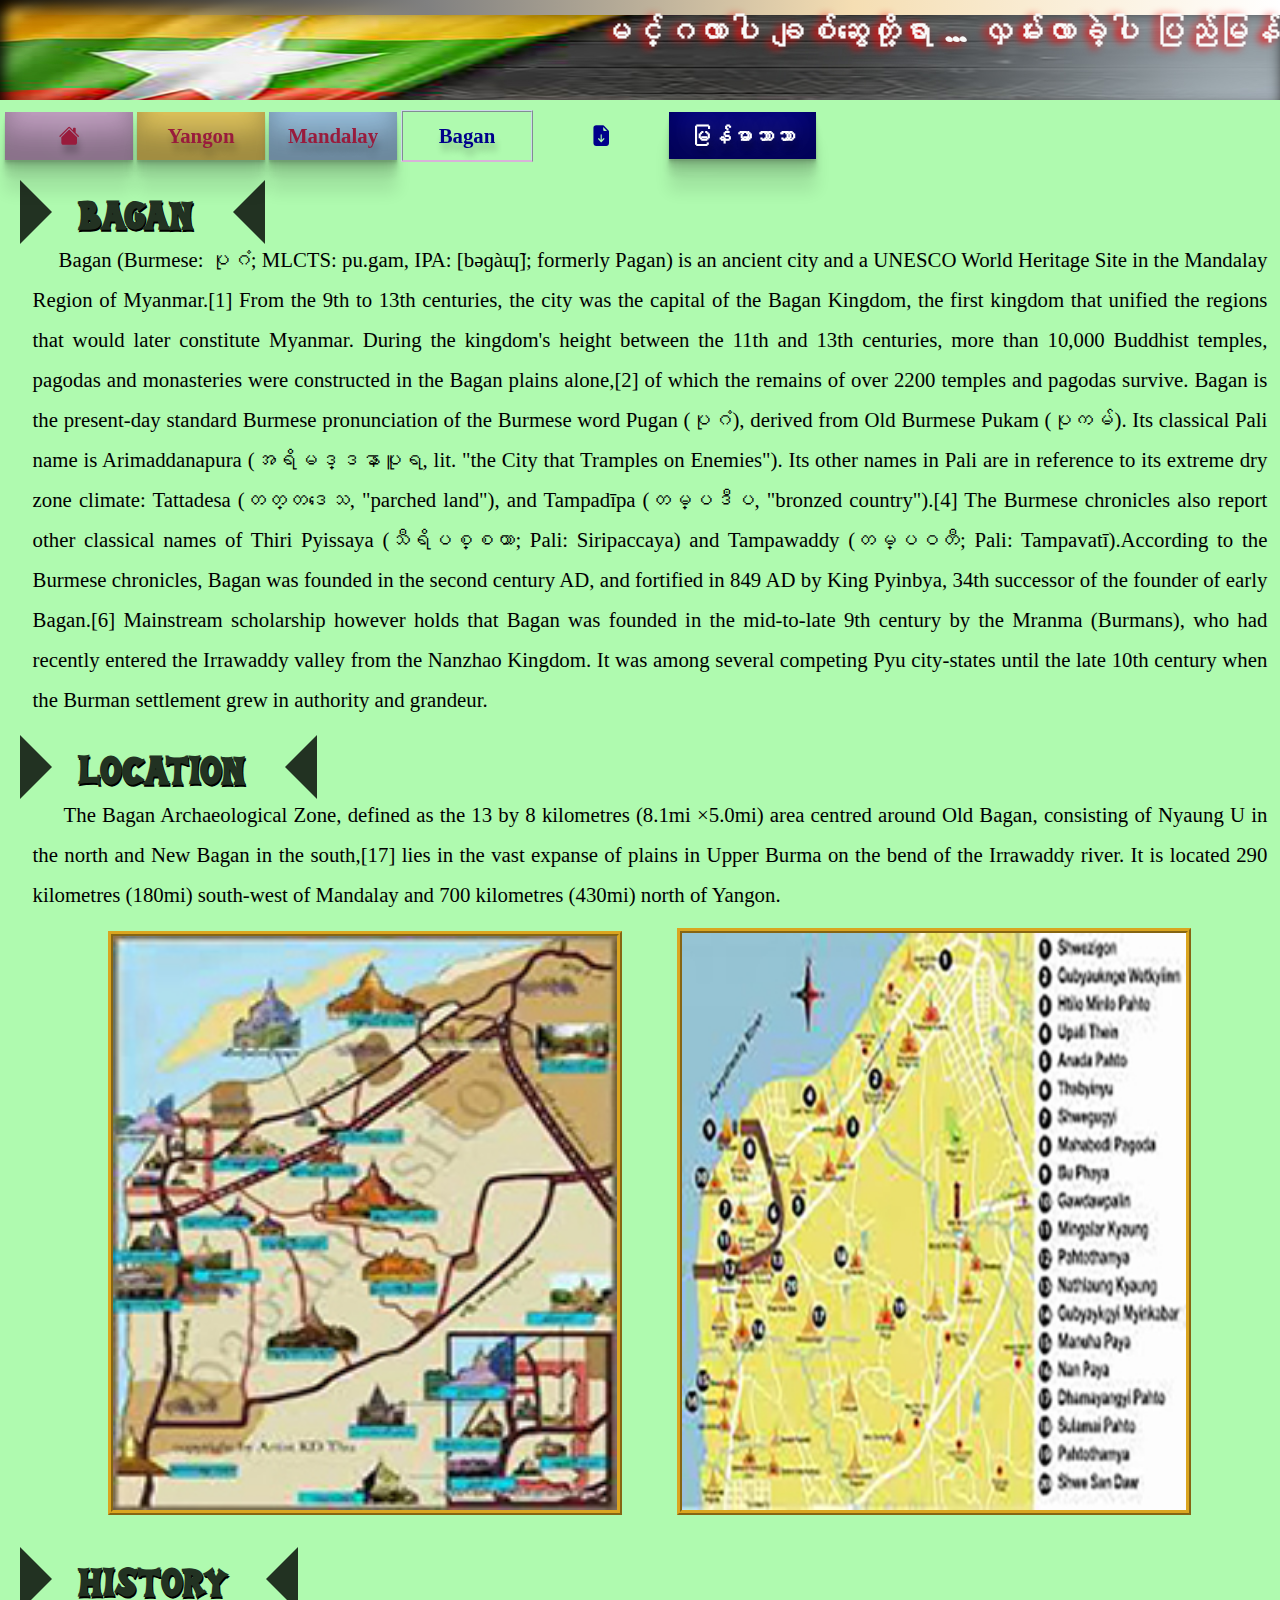
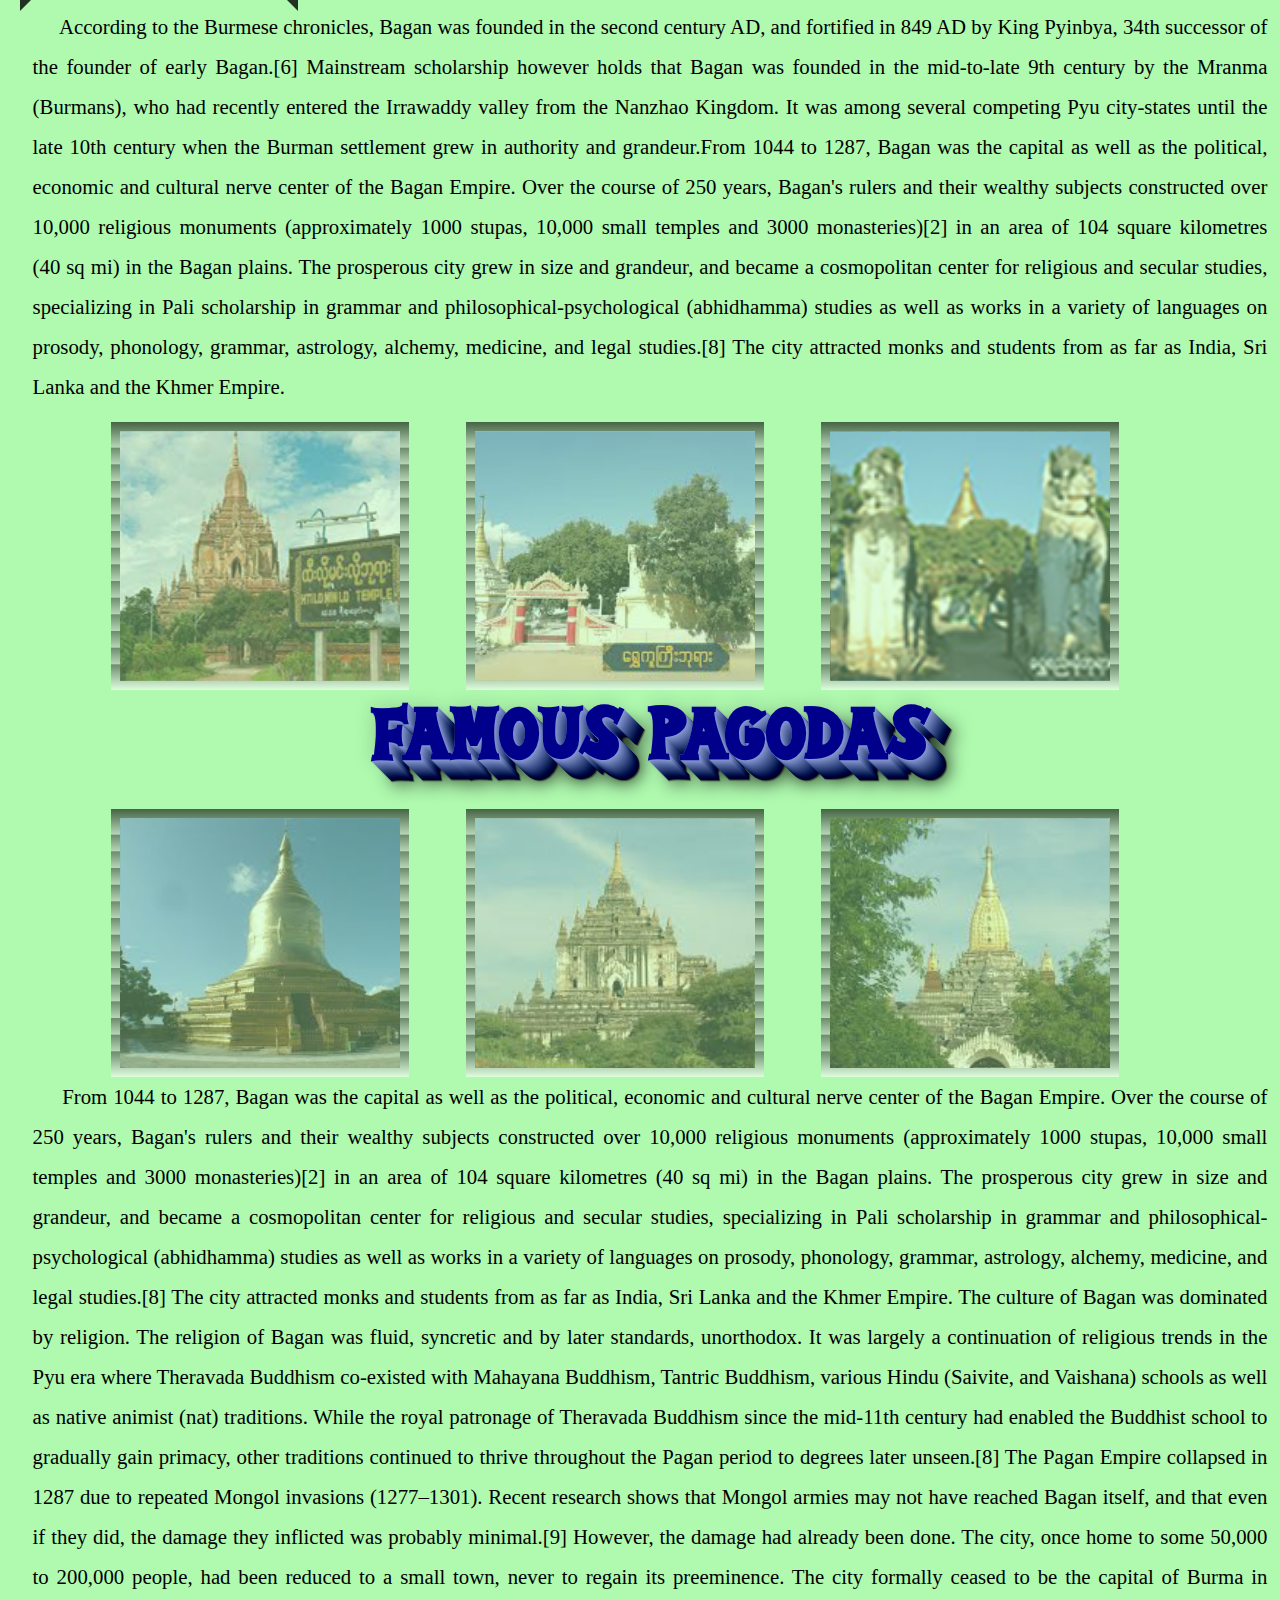
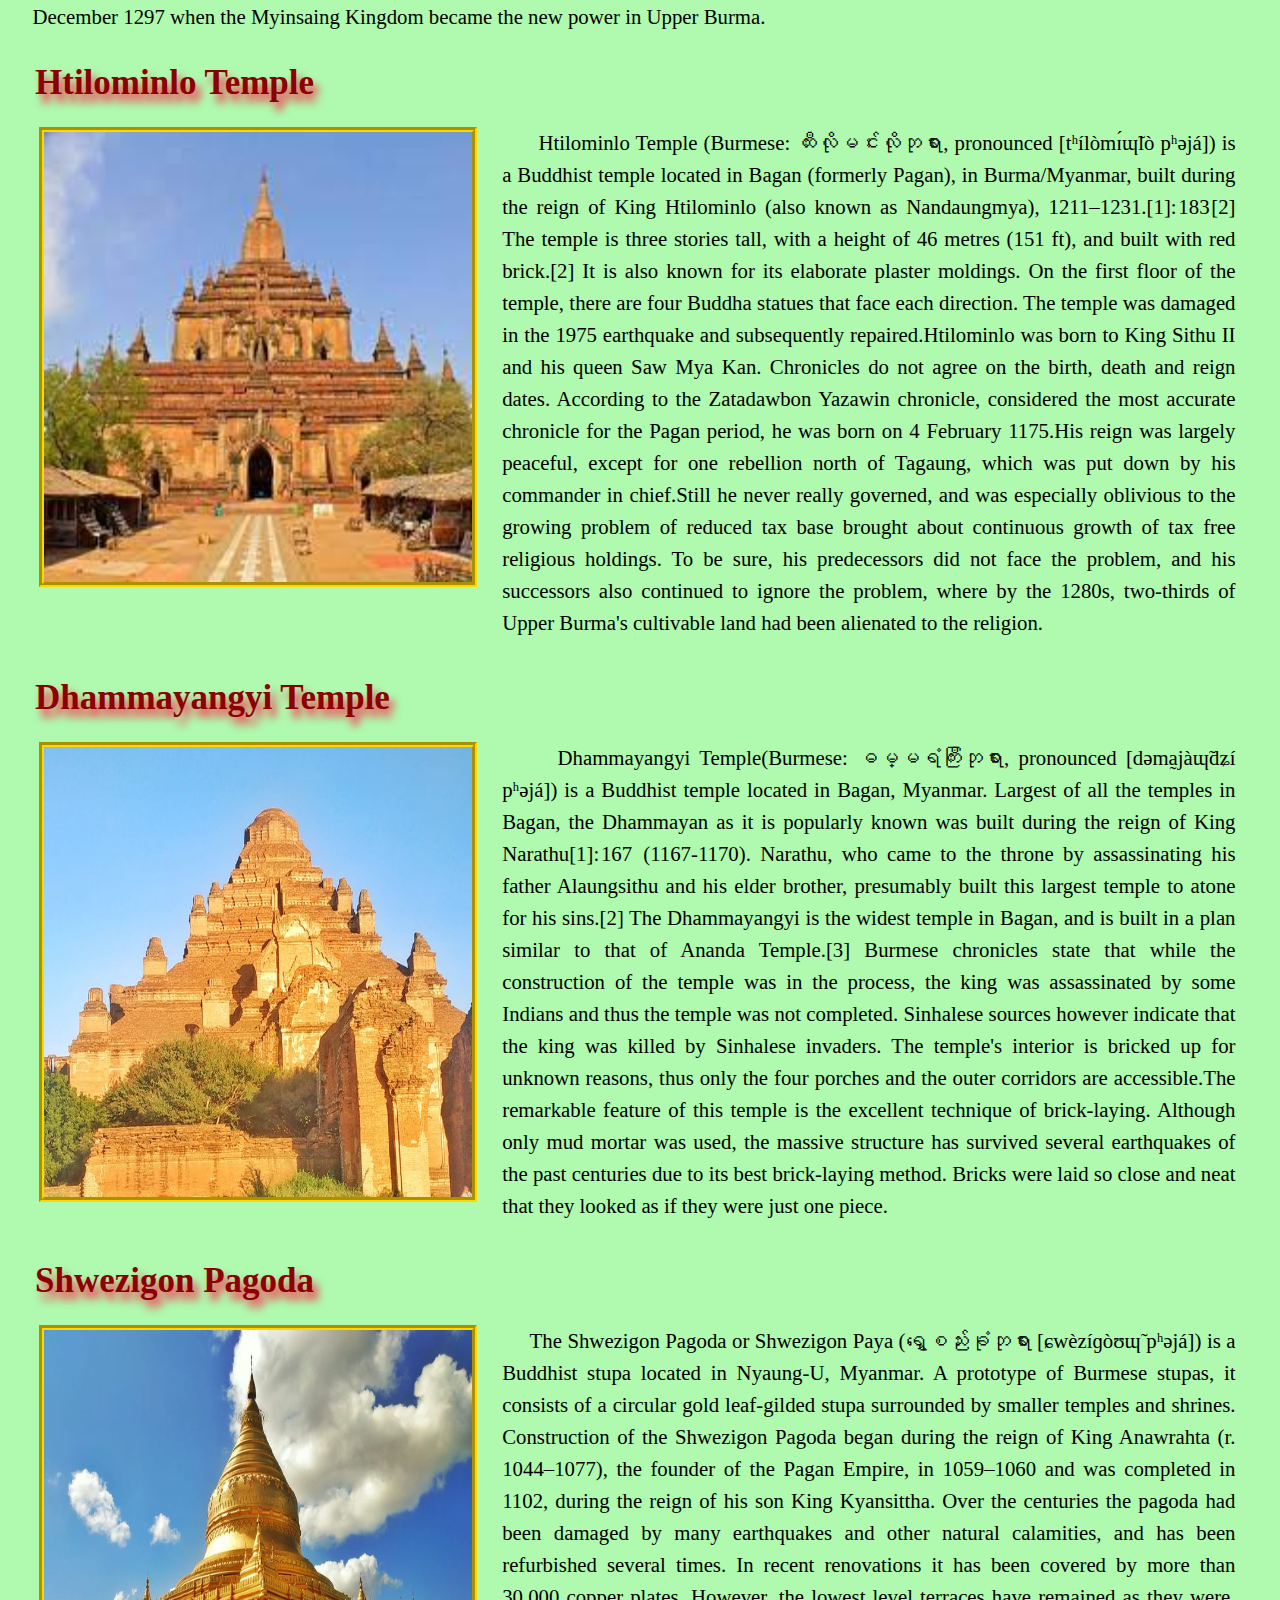
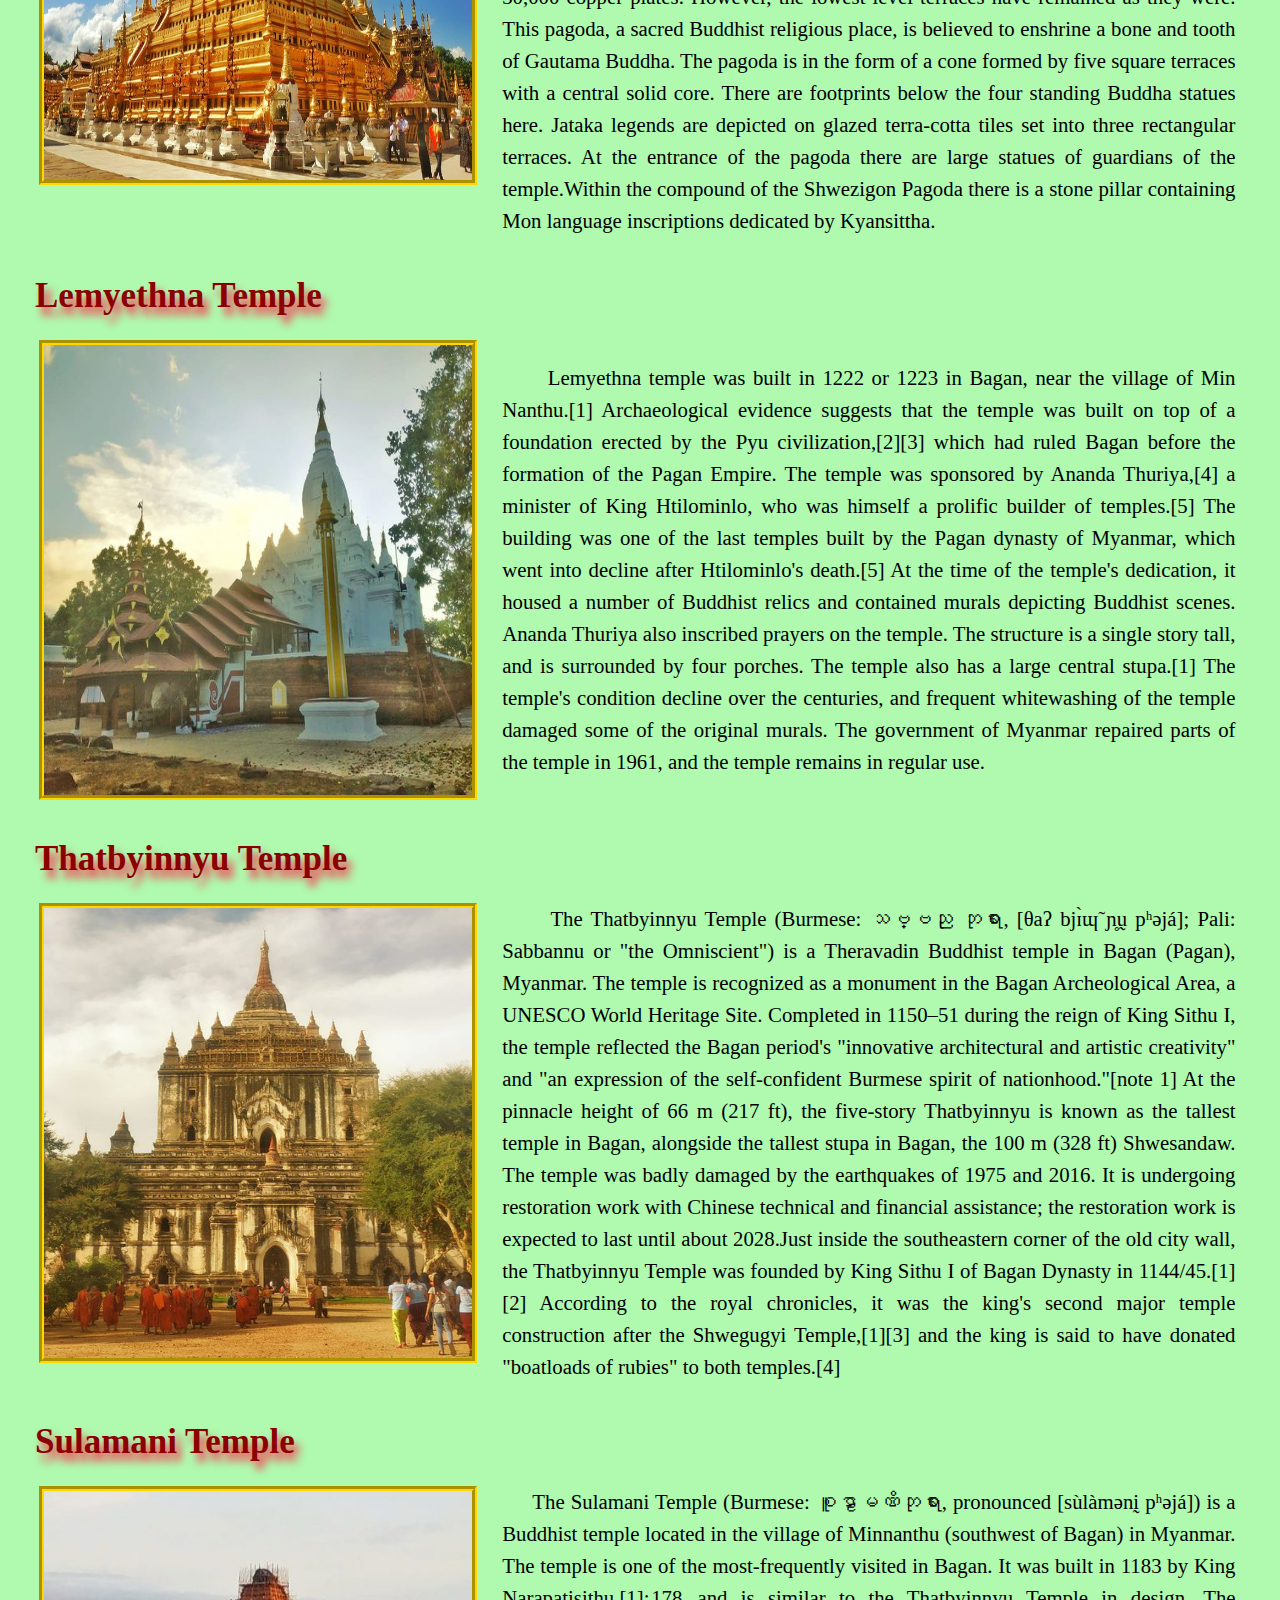
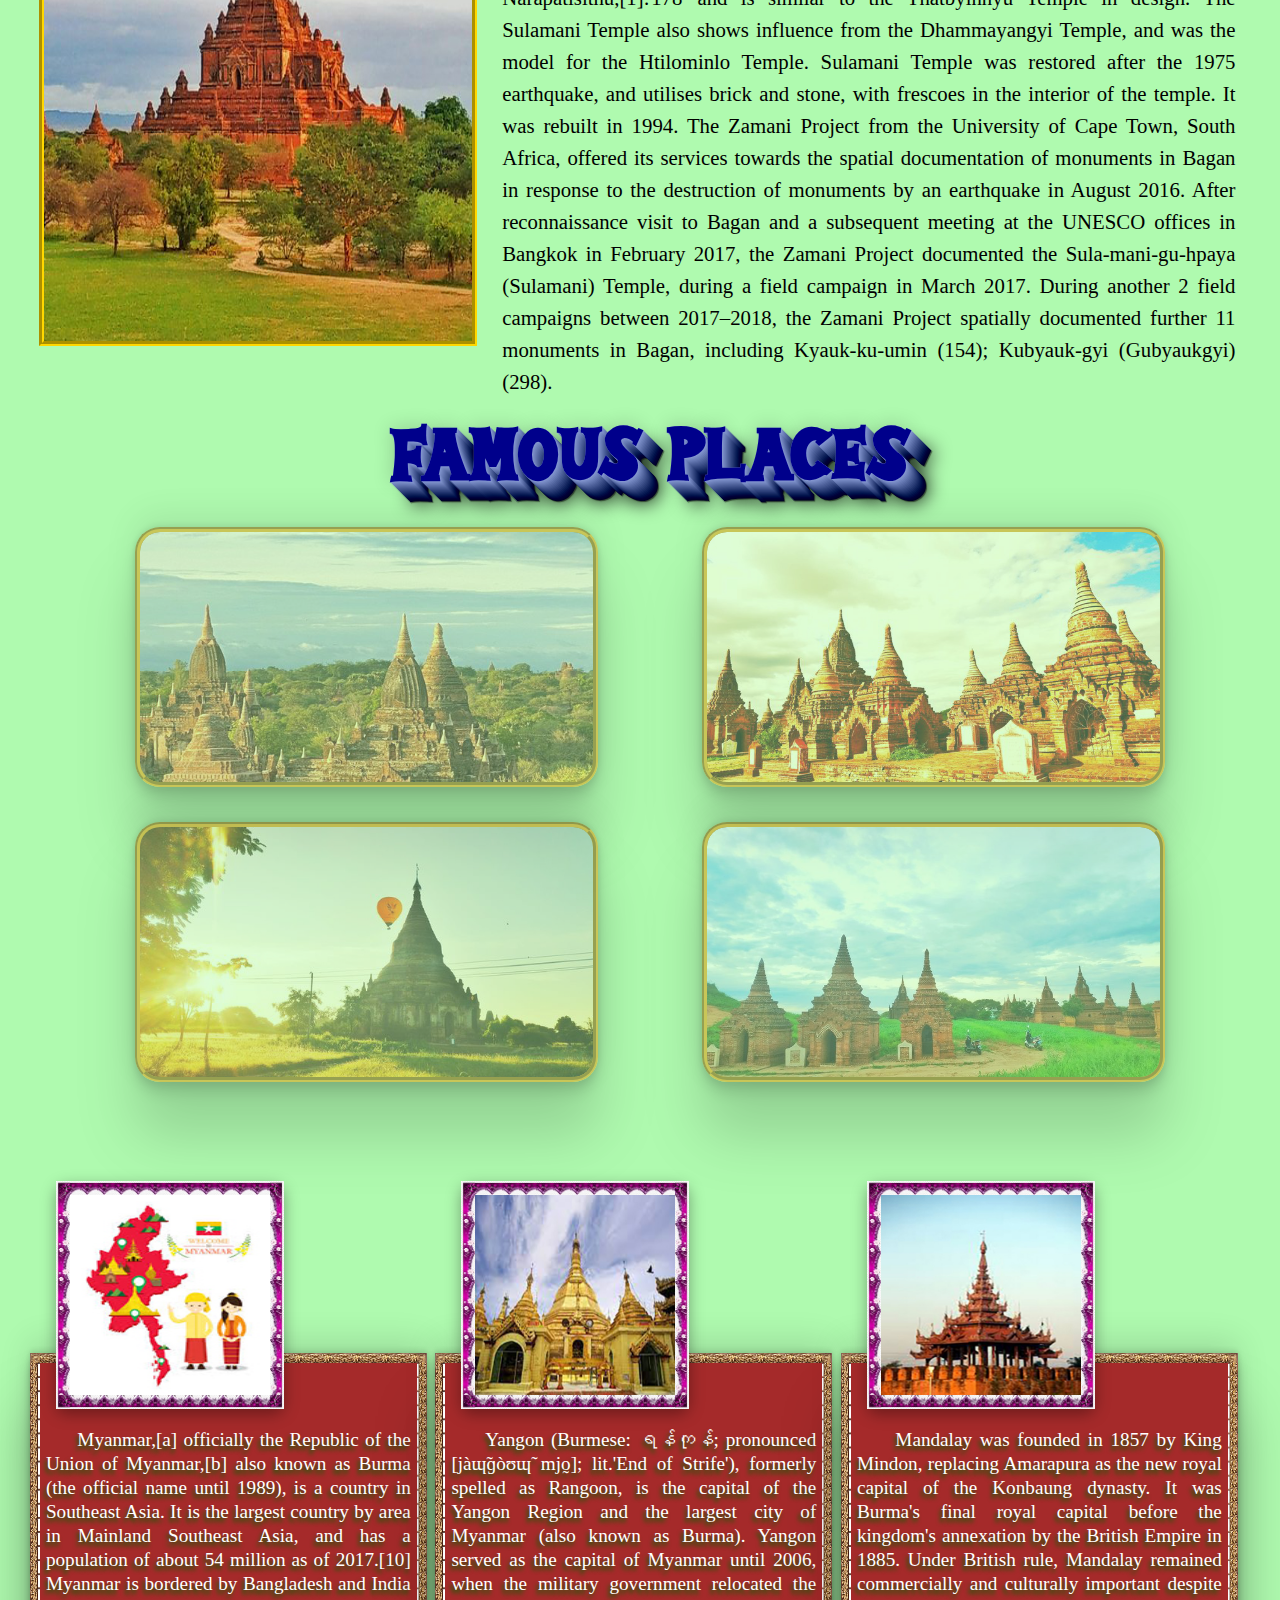
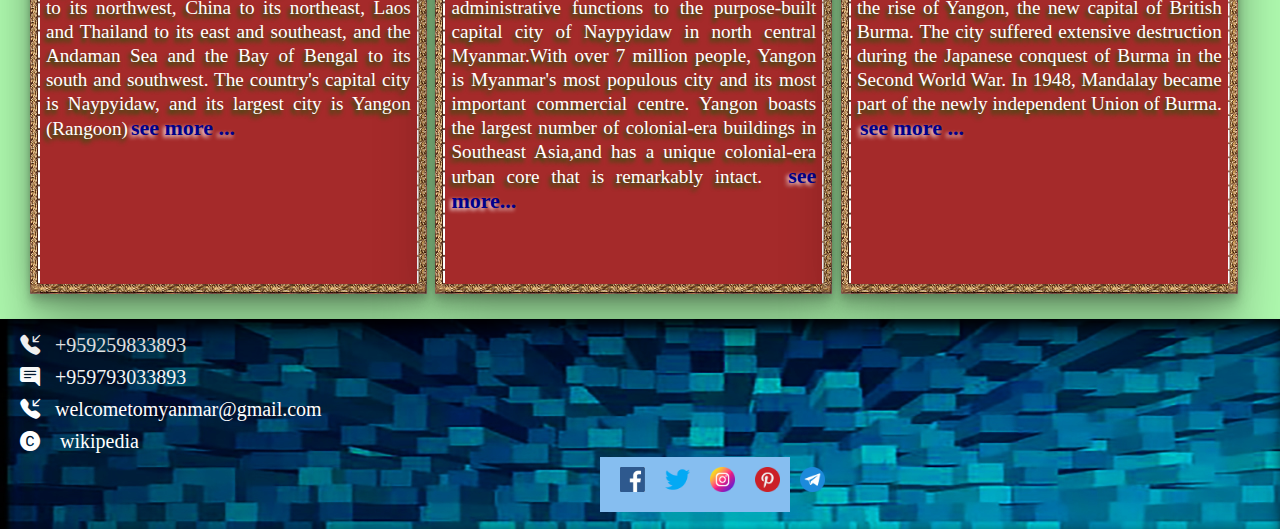
<file: baganInEng.html>
<!DOCTYPE html>
<html lang="en">

<head>
    <meta charset="UTF-8">
    <meta name="viewport" content="width=device-width, initial-scale=1.0">
    <title>Welcome to Myanmar</title>
    <link rel="stylesheet" href="https://cdnjs.cloudflare.com/ajax/libs/font-awesome/6.1.1/css/all.min.css">
    <link rel="stylesheet" type="text/css" href="mystyleBaganEng.css">
    <link rel="stylesheet" href="https://cdn.jsdelivr.net/npm/bootstrap-icons@1.9.1/font/bootstrap-icons.css">
</head>

<body>

    <!-- for Ban -->
    <div class="ban">
        <span></span>
        <span></span>
        <span></span>
        <span></span>
        <h1 class="banner">မင်္ဂလာပါ ချစ်ဆွေတို့ရာ ... လှမ်းလာခဲ့ပါ ပြည်မြန်မာ ! </h1>

    </div>

    <!-- for link  -->
    <div class="link">
        <a class="aLink unactiveColor color1" href="indexInEng.html"><i class="bi bi-house-fill"></i></a> <span class="tab"></span>
        <a class="aLink unactiveColor color2" href="yangonInEng.html">Yangon</a> <span class="tab"></span>
        <a class="aLink unactiveColor color3" href="mandalayInEng.html">Mandalay</a> <span class="tab"></span>
        <a class="aLink activeColor color4" href="baganInEng.html">Bagan</a> <span class="tab"></span>
        <a class="aLink " href="#pagodaLink" id="up"><i class="bi bi-file-earmark-arrow-down-fill downColor"></i></a>
        <a href="bagan.html" id="lan">မြန်မာဘာသာ</a>
    </div>

    <!-- for aside -->
    <div class="main">

        <aside class="board">
            <h3 id="overviewLink" class="subtitle">
                <div class="left"></div>&nbsp;&nbsp;Bagan&nbsp;&nbsp;
                <div class="right"></div>
            </h3>
            <p class="pSize2">&nbsp;&nbsp;&nbsp;&nbsp;&nbsp;Bagan (Burmese: ပုဂံ; MLCTS: pu.gam, IPA: [bəɡàɰ̃]; formerly Pagan) is an ancient city and a UNESCO World Heritage Site in the Mandalay Region of Myanmar.[1] From the 9th to 13th centuries, the city was the capital
                of the Bagan Kingdom, the first kingdom that unified the regions that would later constitute Myanmar. During the kingdom's height between the 11th and 13th centuries, more than 10,000 Buddhist temples, pagodas and monasteries were constructed
                in the Bagan plains alone,[2] of which the remains of over 2200 temples and pagodas survive. Bagan is the present-day standard Burmese pronunciation of the Burmese word Pugan (ပုဂံ), derived from Old Burmese Pukam (ပုကမ်). Its classical
                Pali name is Arimaddanapura (အရိမဒ္ဒနာပူရ, lit. "the City that Tramples on Enemies"). Its other names in Pali are in reference to its extreme dry zone climate: Tattadesa (တတ္တဒေသ, "parched land"), and Tampadīpa (တမ္ပဒီပ, "bronzed country").[4]
                The Burmese chronicles also report other classical names of Thiri Pyissaya (သီရိပစ္စယာ; Pali: Siripaccaya) and Tampawaddy (တမ္ပဝတီ; Pali: Tampavatī).According to the Burmese chronicles, Bagan was founded in the second century AD, and fortified
                in 849 AD by King Pyinbya, 34th successor of the founder of early Bagan.[6] Mainstream scholarship however holds that Bagan was founded in the mid-to-late 9th century by the Mranma (Burmans), who had recently entered the Irrawaddy valley
                from the Nanzhao Kingdom. It was among several competing Pyu city-states until the late 10th century when the Burman settlement grew in authority and grandeur.</p>

            <div id="geographyLink">
                <h3 id="overviewLink" class="subtitle">
                    <div class="left"></div>&nbsp;&nbsp;Location&nbsp;&nbsp;
                    <div class="right"></div>
                </h3>
                <p class="pSize2">&nbsp;&nbsp;&nbsp;&nbsp;&nbsp;The Bagan Archaeological Zone, defined as the 13 by 8 kilometres (8.1mi ×5.0mi) area centred around Old Bagan, consisting of Nyaung U in the north and New Bagan in the south,[17] lies in the vast expanse of
                    plains in Upper Burma on the bend of the Irrawaddy river. It is located 290 kilometres (180mi) south-west of Mandalay and 700 kilometres (430mi) north of Yangon. </p>
                <div class="geo">
                    <img src="image/bag/map1.jpg" class="geoImg" alt="">
                    <img src="image/bag/map2.jpg" class="geoImg" alt="">
                </div>
                <h3 id="overviewLink" class="subtitle">
                    <div class="left"></div>&nbsp;&nbsp;History&nbsp;&nbsp;
                    <div class="right"></div>
                </h3>
                <p class="pSize2">&nbsp;&nbsp;&nbsp;&nbsp;&nbsp;According to the Burmese chronicles, Bagan was founded in the second century AD, and fortified in 849 AD by King Pyinbya, 34th successor of the founder of early Bagan.[6] Mainstream scholarship however holds
                    that Bagan was founded in the mid-to-late 9th century by the Mranma (Burmans), who had recently entered the Irrawaddy valley from the Nanzhao Kingdom. It was among several competing Pyu city-states until the late 10th century when
                    the Burman settlement grew in authority and grandeur.From 1044 to 1287, Bagan was the capital as well as the political, economic and cultural nerve center of the Bagan Empire. Over the course of 250 years, Bagan's rulers and their
                    wealthy subjects constructed over 10,000 religious monuments (approximately 1000 stupas, 10,000 small temples and 3000 monasteries)[2] in an area of 104 square kilometres (40 sq mi) in the Bagan plains. The prosperous city grew in
                    size and grandeur, and became a cosmopolitan center for religious and secular studies, specializing in Pali scholarship in grammar and philosophical-psychological (abhidhamma) studies as well as works in a variety of languages on prosody,
                    phonology, grammar, astrology, alchemy, medicine, and legal studies.[8] The city attracted monks and students from as far as India, Sri Lanka and the Khmer Empire. </p>

                <div class="forPagoda">
                    <div class="upperlayer pagoda1">
                        <h3 class="inUpper">
                            <div class="highlight">Htilominlo Temple</div>
                        </h3>
                    </div>

                    <div class="upperlayer pagoda2">
                        <h3 class="inUpper">
                            <div class="highlight">Shwegugyi Temple</div>
                        </h3>
                    </div>

                    <div class="upperlayer pagoda3">
                        <h3 class="inUpper">
                            <div class="highlight">Shwezigon Pagoda</div>
                        </h3>
                    </div>
                </div>


                <h2 class="famousCities">Famous Pagodas</div>
            </h2>

            <div class="forPagoda">
                <div class="upperlayer pagoda4">
                    <h3 class="inUpper">
                        <div class="highlight">Lawkananda Pagoda</div>
                    </h3>
                </div>

                <div class="upperlayer pagoda5">
                    <h3 class="inUpper">
                        <div class="highlight">Thatbyinnyu Temple</div>
                    </h3>
                </div>

                <div class="upperlayer pagoda6">
                    <h3 class="inUpper">
                        <div class="highlight">Ananda Temple</div>
                    </h3>

                </div>
            </div>
            <p class="pSize2">&nbsp;&nbsp;&nbsp;&nbsp;&nbsp;From 1044 to 1287, Bagan was the capital as well as the political, economic and cultural nerve center of the Bagan Empire. Over the course of 250 years, Bagan's rulers and their wealthy subjects constructed over
                10,000 religious monuments (approximately 1000 stupas, 10,000 small temples and 3000 monasteries)[2] in an area of 104 square kilometres (40 sq mi) in the Bagan plains. The prosperous city grew in size and grandeur, and became a cosmopolitan
                center for religious and secular studies, specializing in Pali scholarship in grammar and philosophical-psychological (abhidhamma) studies as well as works in a variety of languages on prosody, phonology, grammar, astrology, alchemy, medicine,
                and legal studies.[8] The city attracted monks and students from as far as India, Sri Lanka and the Khmer Empire. The culture of Bagan was dominated by religion. The religion of Bagan was fluid, syncretic and by later standards, unorthodox.
                It was largely a continuation of religious trends in the Pyu era where Theravada Buddhism co-existed with Mahayana Buddhism, Tantric Buddhism, various Hindu (Saivite, and Vaishana) schools as well as native animist (nat) traditions. While
                the royal patronage of Theravada Buddhism since the mid-11th century had enabled the Buddhist school to gradually gain primacy, other traditions continued to thrive throughout the Pagan period to degrees later unseen.[8] The Pagan Empire
                collapsed in 1287 due to repeated Mongol invasions (1277–1301). Recent research shows that Mongol armies may not have reached Bagan itself, and that even if they did, the damage they inflicted was probably minimal.[9] However, the damage
                had already been done. The city, once home to some 50,000 to 200,000 people, had been reduced to a small town, never to regain its preeminence. The city formally ceased to be the capital of Burma in December 1297 when the Myinsaing Kingdom
                became the new power in Upper Burma.</p>

            <h4 class="pagodaTitle">Htilominlo Temple</h4>
            <div class="aboutPagodas">
                <img src="image/bag/ထီးလိုမင်းလိုဘုရား.jpg" class="img1" alt="">
                <p class="pSize1">&nbsp;&nbsp;&nbsp;&nbsp;&nbsp; Htilominlo Temple (Burmese: ထီးလိုမင်းလိုဘုရား, pronounced [tʰílòmɪ́ɰ̃lò pʰəjá]) is a Buddhist temple located in Bagan (formerly Pagan), in Burma/Myanmar, built during the reign of King Htilominlo (also known
                    as Nandaungmya), 1211–1231.[1]: 183 [2] The temple is three stories tall, with a height of 46 metres (151 ft), and built with red brick.[2] It is also known for its elaborate plaster moldings. On the first floor of the temple, there
                    are four Buddha statues that face each direction. The temple was damaged in the 1975 earthquake and subsequently repaired.Htilominlo was born to King Sithu II and his queen Saw Mya Kan. Chronicles do not agree on the birth, death and
                    reign dates. According to the Zatadawbon Yazawin chronicle, considered the most accurate chronicle for the Pagan period, he was born on 4 February 1175.His reign was largely peaceful, except for one rebellion north of Tagaung, which
                    was put down by his commander in chief.Still he never really governed, and was especially oblivious to the growing problem of reduced tax base brought about continuous growth of tax free religious holdings. To be sure, his predecessors
                    did not face the problem, and his successors also continued to ignore the problem, where by the 1280s, two-thirds of Upper Burma's cultivable land had been alienated to the religion.</p>

            </div>

            <h4 class="pagodaTitle">Dhammayangyi Temple</h4>
            <div class="aboutPagodas">
                <img src="image/bag/ဓမ္မရံကြီးဘုရား.jpg" class="img1" alt="">
                <p class="pSize1"> &nbsp;&nbsp;&nbsp;&nbsp;&nbsp; Dhammayangyi Temple(Burmese: ဓမ္မရံကြီးဘုရား, pronounced [dəma̰jàɰ̃dʑí pʰəjá]) is a Buddhist temple located in Bagan, Myanmar. Largest of all the temples in Bagan, the Dhammayan as it is popularly known was
                    built during the reign of King Narathu[1]: 167  (1167-1170). Narathu, who came to the throne by assassinating his father Alaungsithu and his elder brother, presumably built this largest temple to atone for his sins.[2] The Dhammayangyi
                    is the widest temple in Bagan, and is built in a plan similar to that of Ananda Temple.[3] Burmese chronicles state that while the construction of the temple was in the process, the king was assassinated by some Indians and thus the
                    temple was not completed. Sinhalese sources however indicate that the king was killed by Sinhalese invaders. The temple's interior is bricked up for unknown reasons, thus only the four porches and the outer corridors are accessible.The
                    remarkable feature of this temple is the excellent technique of brick-laying. Although only mud mortar was used, the massive structure has survived several earthquakes of the past centuries due to its best brick-laying method. Bricks
                    were laid so close and neat that they looked as if they were just one piece. </p>

            </div>

            <h4 class="pagodaTitle">Shwezigon Pagoda</h4>
            <div class="aboutPagodas">
                <img src="image/bag/ရွှေစည်းခုံစေတီ2.jpg" class="img1" alt="">
                <p class="pSize1"> &nbsp;&nbsp;&nbsp;&nbsp;&nbsp;The Shwezigon Pagoda or Shwezigon Paya (ရွှေစည်းခုံဘုရား [ɕwèzíɡòʊɰ̃ pʰəjá]) is a Buddhist stupa located in Nyaung-U, Myanmar. A prototype of Burmese stupas, it consists of a circular gold leaf-gilded stupa
                    surrounded by smaller temples and shrines. Construction of the Shwezigon Pagoda began during the reign of King Anawrahta (r. 1044–1077), the founder of the Pagan Empire, in 1059–1060 and was completed in 1102, during the reign of his
                    son King Kyansittha. Over the centuries the pagoda had been damaged by many earthquakes and other natural calamities, and has been refurbished several times. In recent renovations it has been covered by more than 30,000 copper plates.
                    However, the lowest level terraces have remained as they were. This pagoda, a sacred Buddhist religious place, is believed to enshrine a bone and tooth of Gautama Buddha. The pagoda is in the form of a cone formed by five square terraces
                    with a central solid core. There are footprints below the four standing Buddha statues here. Jataka legends are depicted on glazed terra-cotta tiles set into three rectangular terraces. At the entrance of the pagoda there are large
                    statues of guardians of the temple.Within the compound of the Shwezigon Pagoda there is a stone pillar containing Mon language inscriptions dedicated by Kyansittha. </p>

            </div>

            <h4 class="pagodaTitle">Lemyethna Temple</h4>

            <div class="aboutPagodas">
                <img src="image/bag/လေးမျက်နှာဘုရား.jpg" class="img1" alt="">
                <p class="pSize1"> &nbsp;&nbsp;&nbsp;&nbsp;&nbsp; Lemyethna temple was built in 1222 or 1223 in Bagan, near the village of Min Nanthu.[1] Archaeological evidence suggests that the temple was built on top of a foundation erected by the Pyu civilization,[2][3]
                    which had ruled Bagan before the formation of the Pagan Empire. The temple was sponsored by Ananda Thuriya,[4] a minister of King Htilominlo, who was himself a prolific builder of temples.[5] The building was one of the last temples
                    built by the Pagan dynasty of Myanmar, which went into decline after Htilominlo's death.[5] At the time of the temple's dedication, it housed a number of Buddhist relics and contained murals depicting Buddhist scenes. Ananda Thuriya
                    also inscribed prayers on the temple. The structure is a single story tall, and is surrounded by four porches. The temple also has a large central stupa.[1] The temple's condition decline over the centuries, and frequent whitewashing
                    of the temple damaged some of the original murals. The government of Myanmar repaired parts of the temple in 1961, and the temple remains in regular use.
                    </a>
                </p>

            </div>


            <h4 class="pagodaTitle">Thatbyinnyu Temple</h4>

            <div class="aboutPagodas">
                <img src="image/bag/သဗ္ဗညုဘုရား2.jpg" class="img1" alt="">
                <p class="pSize1"> &nbsp;&nbsp;&nbsp;&nbsp;&nbsp; The Thatbyinnyu Temple (Burmese: သဗ္ဗညု ဘုရား, [θaʔ bjɪ̀ɰ̃ ɲ̥ṵ pʰəjá]; Pali: Sabbannu or "the Omniscient") is a Theravadin Buddhist temple in Bagan (Pagan), Myanmar. The temple is recognized as a monument
                    in the Bagan Archeological Area, a UNESCO World Heritage Site. Completed in 1150–51 during the reign of King Sithu I, the temple reflected the Bagan period's "innovative architectural and artistic creativity" and "an expression of
                    the self-confident Burmese spirit of nationhood."[note 1] At the pinnacle height of 66 m (217 ft), the five-story Thatbyinnyu is known as the tallest temple in Bagan, alongside the tallest stupa in Bagan, the 100 m (328 ft) Shwesandaw.
                    The temple was badly damaged by the earthquakes of 1975 and 2016. It is undergoing restoration work with Chinese technical and financial assistance; the restoration work is expected to last until about 2028.Just inside the southeastern
                    corner of the old city wall, the Thatbyinnyu Temple was founded by King Sithu I of Bagan Dynasty in 1144/45.[1][2] According to the royal chronicles, it was the king's second major temple construction after the Shwegugyi Temple,[1][3]
                    and the king is said to have donated "boatloads of rubies" to both temples.[4] </a>
                </p>

            </div>
            <h4 class="pagodaTitle">Sulamani Temple</h4>

            <div class="aboutPagodas">
                <img src="image/bag/စူဌာမနိဘုရား.jpg" class="img1" alt="">
                <p class="pSize1"> &nbsp;&nbsp;&nbsp;&nbsp;&nbsp;The Sulamani Temple (Burmese: စူဠာမဏိဘုရား, pronounced [sùlàmənḭ pʰəjá]) is a Buddhist temple located in the village of Minnanthu (southwest of Bagan) in Myanmar. The temple is one of the most-frequently visited
                    in Bagan. It was built in 1183 by King Narapatisithu,[1]: 178  and is similar to the Thatbyinnyu Temple in design. The Sulamani Temple also shows influence from the Dhammayangyi Temple, and was the model for the Htilominlo Temple.
                    Sulamani Temple was restored after the 1975 earthquake, and utilises brick and stone, with frescoes in the interior of the temple. It was rebuilt in 1994. The Zamani Project from the University of Cape Town, South Africa, offered its
                    services towards the spatial documentation of monuments in Bagan in response to the destruction of monuments by an earthquake in August 2016. After reconnaissance visit to Bagan and a subsequent meeting at the UNESCO offices in Bangkok
                    in February 2017, the Zamani Project documented the Sula-mani-gu-hpaya (Sulamani) Temple, during a field campaign in March 2017. During another 2 field campaigns between 2017–2018, the Zamani Project spatially documented further 11
                    monuments in Bagan, including Kyauk-ku-umin (154); Kubyauk-gyi (Gubyaukgyi) (298).</a>
                </p>

            </div>

            <h2 id="pagodaLink" class="famousCities">Famous Places</h2>

            <div class="imggroup">
                <div class="cover1 geoImg1">
                    <!-- <h4 class="inCover">ဉီးပိန်တံတား</h4> -->
                </div>
                <div class="cover2 geoImg1">
                    <!-- <h4 class="inCover">မြသလွန်စေတီတော်</h4> -->
                </div>
            </div>

            <div class="imggroup">
                <div class="cover3 geoImg1">
                    <!-- <h4 class="inCover">ပုပ္ပားတောင်</h4> -->
                </div>
                <div class="cover4 geoImg1">
                    <!-- <h4 class="inCover">အင်းလေးကန်</h4> -->
                </div>
            </div>

    </div>

    </aside>

    </div>

    <!-- <h2 class="famousCities">ထင်ရှားသော မြို့ကြီးများ</h2> -->

    <!-- for link paragraph -->
    <div class="para">

        <div class="citiesContainer"><img src="image/myan/myanmar.jpg" alt="" class="pImg">
            <p class="pSize">&nbsp;&nbsp;&nbsp;&nbsp;&nbsp;Myanmar,[a] officially the Republic of the Union of Myanmar,[b] also known as Burma (the official name until 1989), is a country in Southeast Asia. It is the largest country by area in Mainland Southeast Asia,
                and has a population of about 54 million as of 2017.[10] Myanmar is bordered by Bangladesh and India to its northwest, China to its northeast, Laos and Thailand to its east and southeast, and the Andaman Sea and the Bay of Bengal to its
                south and southwest. The country's capital city is Naypyidaw, and its largest city is Yangon (Rangoon)<a href="indexInEng.html" class="inpara">see more ...</a></p>
        </div>
        <div class="citiesContainer"><img src="image/ygn/landscape/ygn.jpg" alt="" class="pImg">
            <p class="pSize">&nbsp;&nbsp;&nbsp;&nbsp;&nbsp;Yangon (Burmese: ရန်ကုန်; pronounced [jàɰ̃ɡòʊɰ̃ mjo̰]; lit.'End of Strife'), formerly spelled as Rangoon, is the capital of the Yangon Region and the largest city of Myanmar (also known as Burma). Yangon served
                as the capital of Myanmar until 2006, when the military government relocated the administrative functions to the purpose-built capital city of Naypyidaw in north central Myanmar.With over 7 million people, Yangon is Myanmar's most populous
                city and its most important commercial centre. Yangon boasts the largest number of colonial-era buildings in Southeast Asia,and has a unique colonial-era urban core that is remarkably intact.&nbsp;&nbsp;<a href="yangonInEng.html" class="inpara">see more...</a></p>
        </div>
        <div class="citiesContainer"><img src="image/mdy/landscape/moat.jpg" alt="" class="pImg">
            <p class="pSize">&nbsp;&nbsp;&nbsp;&nbsp;&nbsp;Mandalay was founded in 1857 by King Mindon, replacing Amarapura as the new royal capital of the Konbaung dynasty. It was Burma's final royal capital before the kingdom's annexation by the British Empire in 1885.
                Under British rule, Mandalay remained commercially and culturally important despite the rise of Yangon, the new capital of British Burma. The city suffered extensive destruction during the Japanese conquest of Burma in the Second World
                War. In 1948, Mandalay became part of the newly independent Union of Burma. <a href="mandalayInEng.html" class="inpara">see more ...</a></p>
        </div>
    </div>

    <!-- for footer -->

    <div class="footer">

        <a href="tel:+959259833893" class="contact" class="ph"><i class="bi bi-telephone-inbound-fill"></i>&nbsp;&nbsp;&nbsp;+959259833893</a><br>
        <a href="sms:+959793033893" class="contact" class="sms"><i class="bi bi-chat-right-text-fill"></i>&nbsp;&nbsp;&nbsp;+959793033893 </a><br>
        <a href="mailto:welcometomynammar@gmail.com" class="contact" class="mail"><i class="bi bi-telephone-inbound-fill"></i>&nbsp;&nbsp;&nbsp;welcometomyanmar@gmail.com</a><br>
        <a href="https://en.wikipedia.org/wiki/Myanmar?msclkid=17199714a6bb11ec9b63bc10fe4d682f" class="contact" class="copy"><i class="bi bi-c-circle-fill"></i> &nbsp;&nbsp;&nbsp;wikipedia</a>
        <div class="forSNS">
            <a href="https://www.facebook.com"><img class="fb" src="image/footer/facebook.jpg" alt=""></a>
            <a href="https://www.twitter.com"><img class="fb" src="image/footer/twitter.png" alt=""></a>
            <a href="https://www.instagram.com"><img class="fb" src="image/footer/instagram.png" alt=""></a>
            <a href="https://www.pinterest.com"><img class="fb" src="image/footer/pinterest.png" alt=""></a>
            <a href="https://www.telegram.com"><img class="fb" src="image/footer/telegram.png" alt=""></a>
        </div>




    </div>
</body>

</html>
</file>
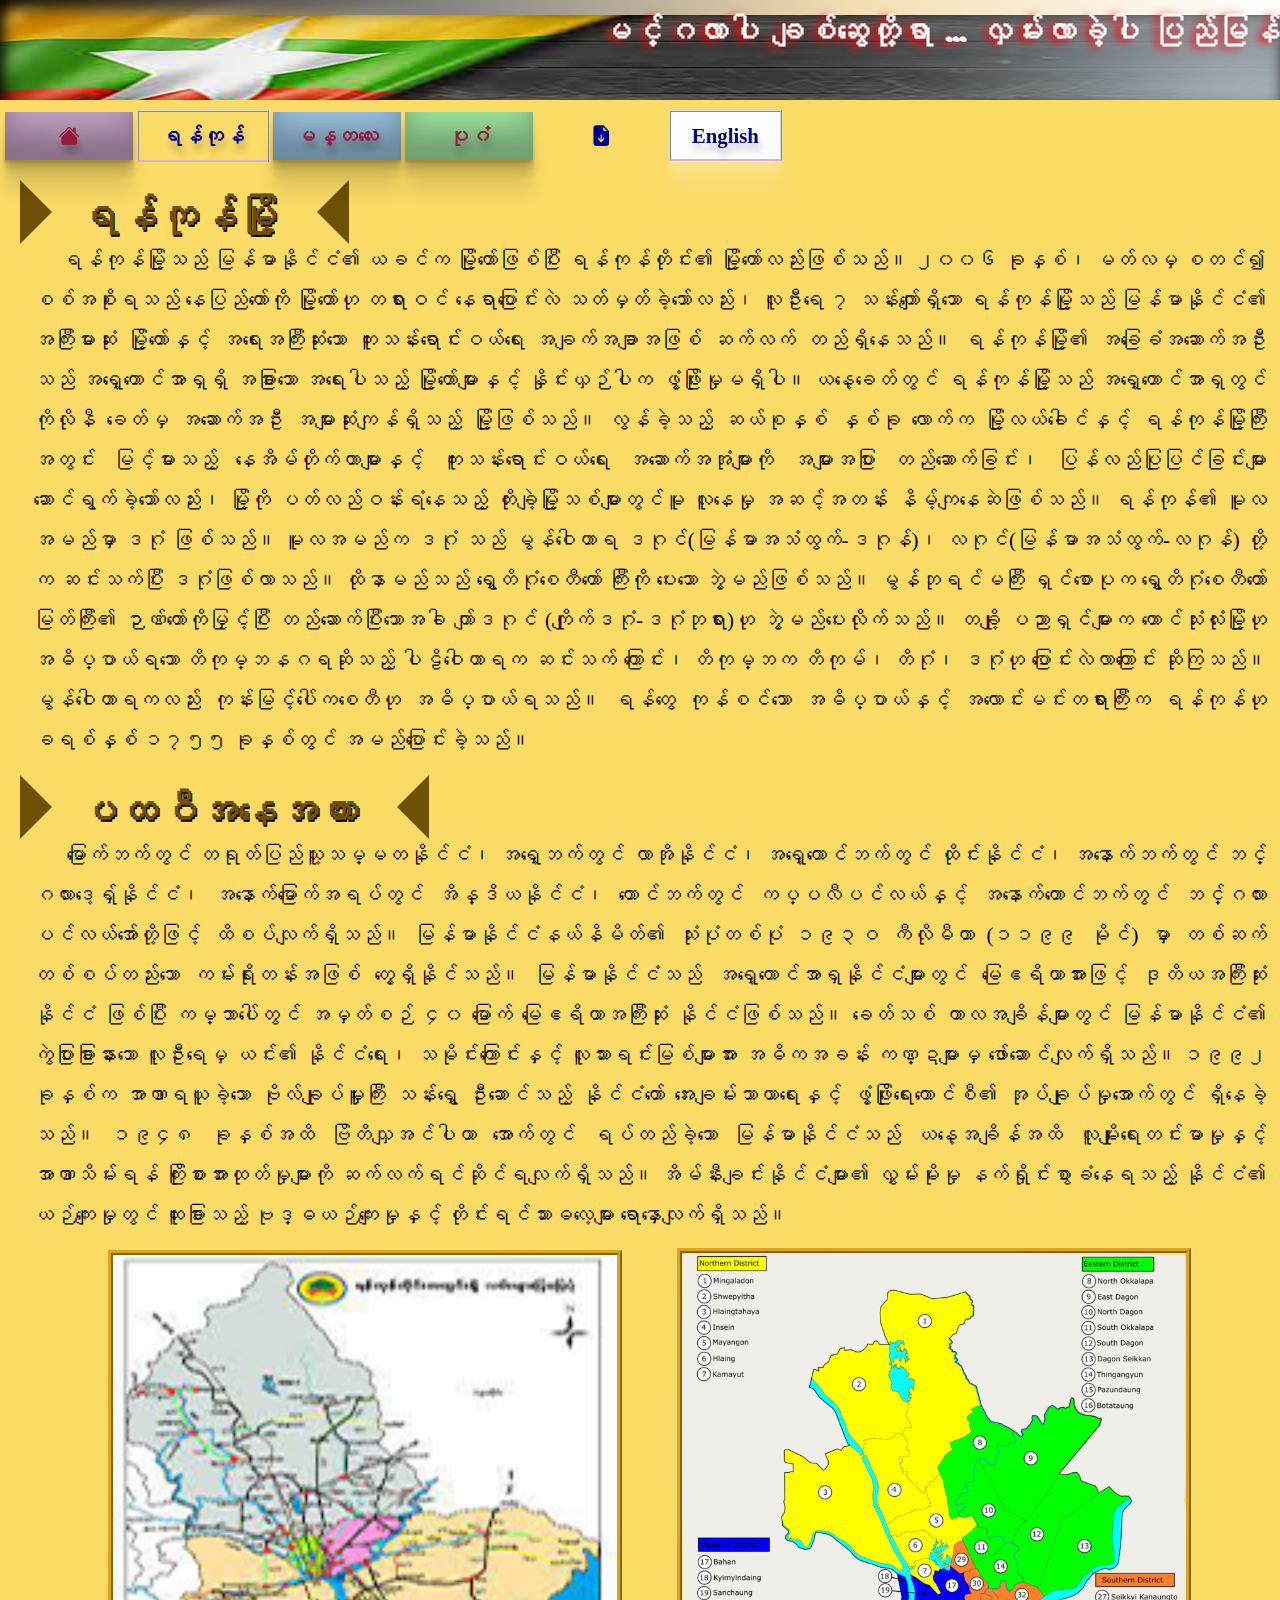
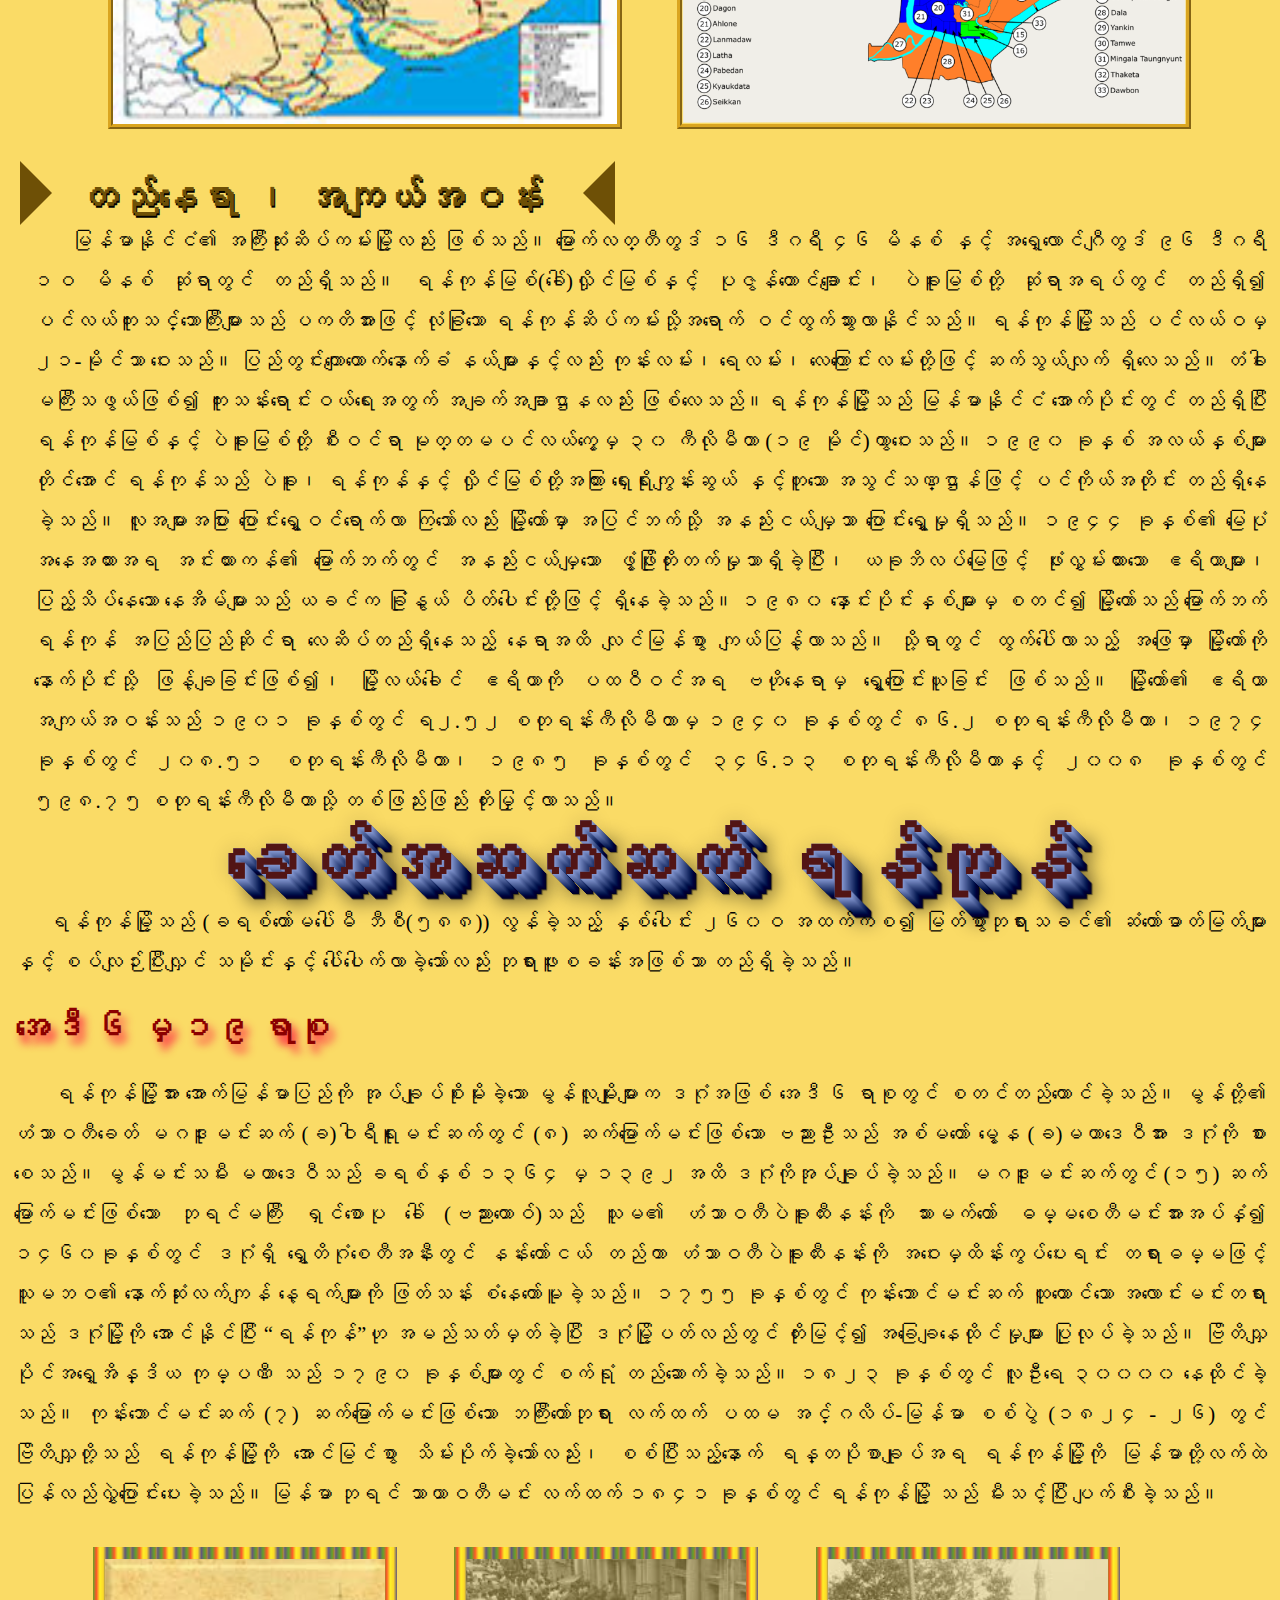
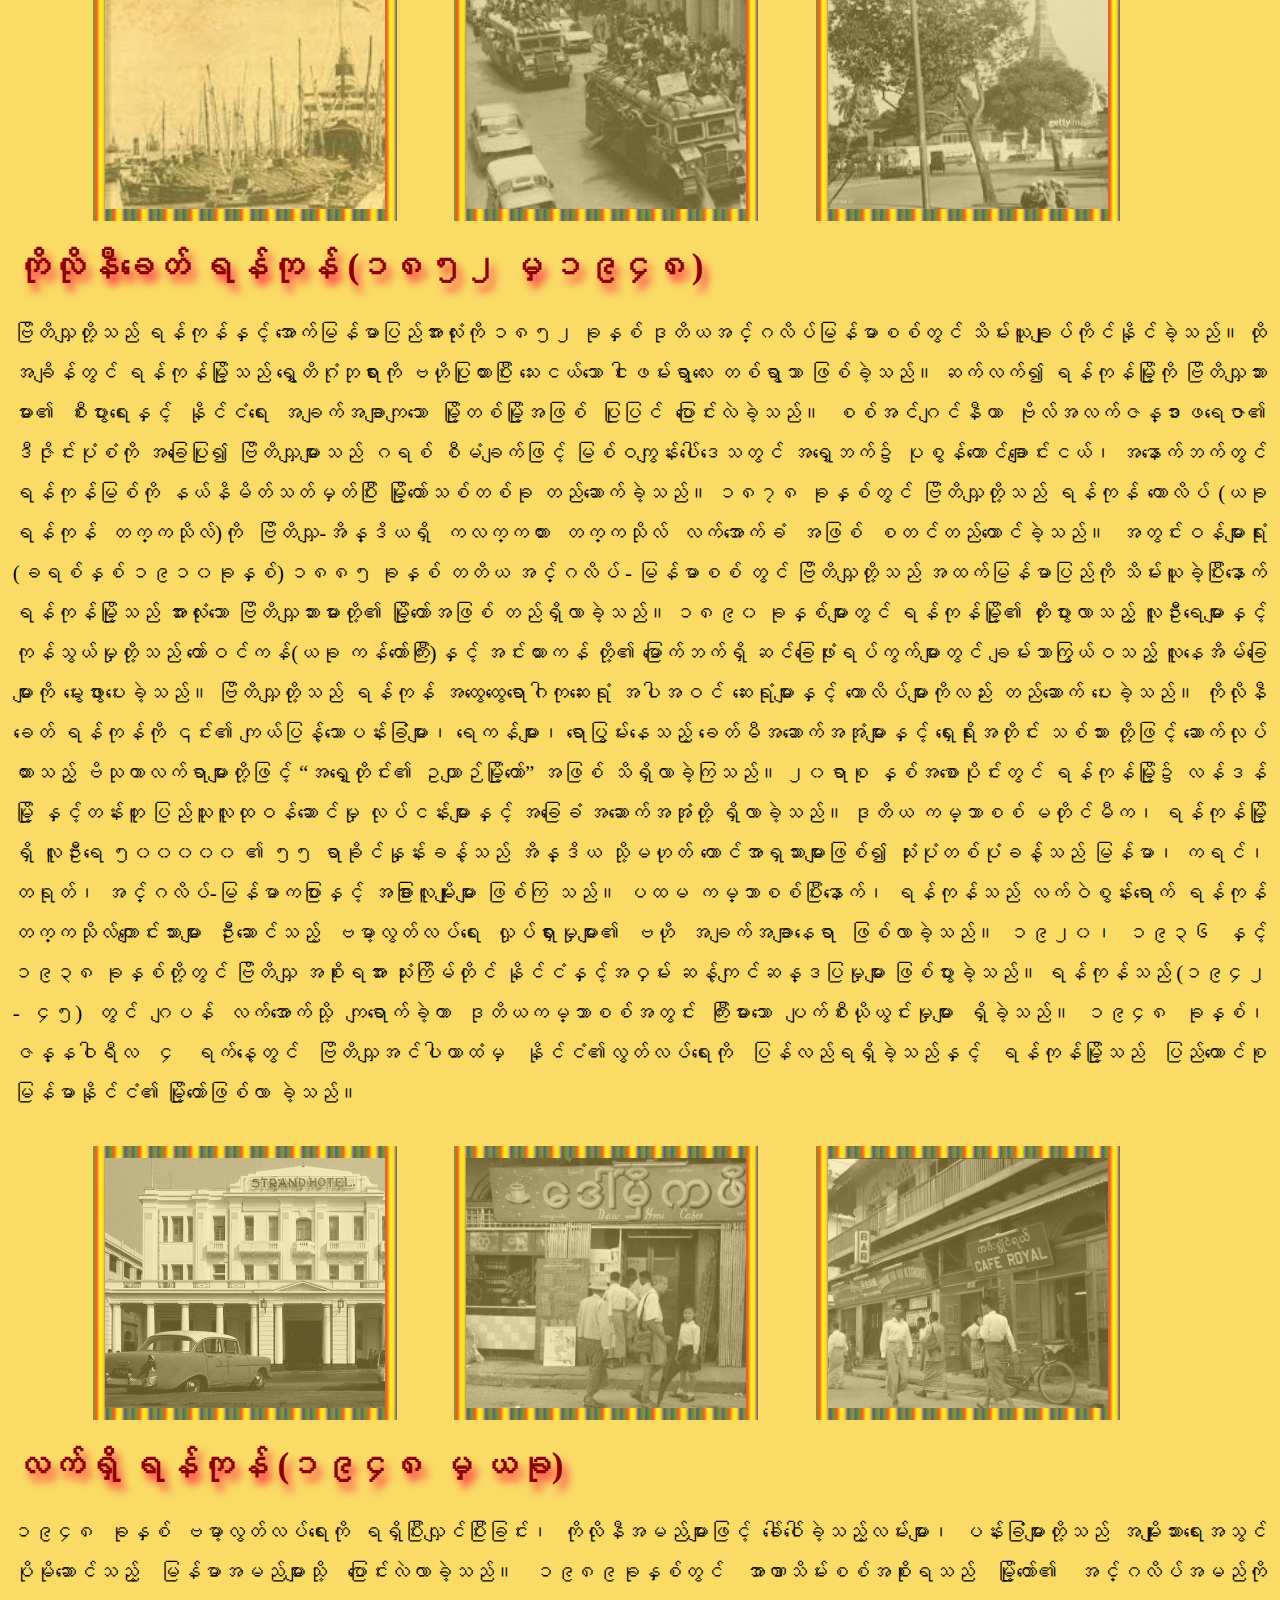
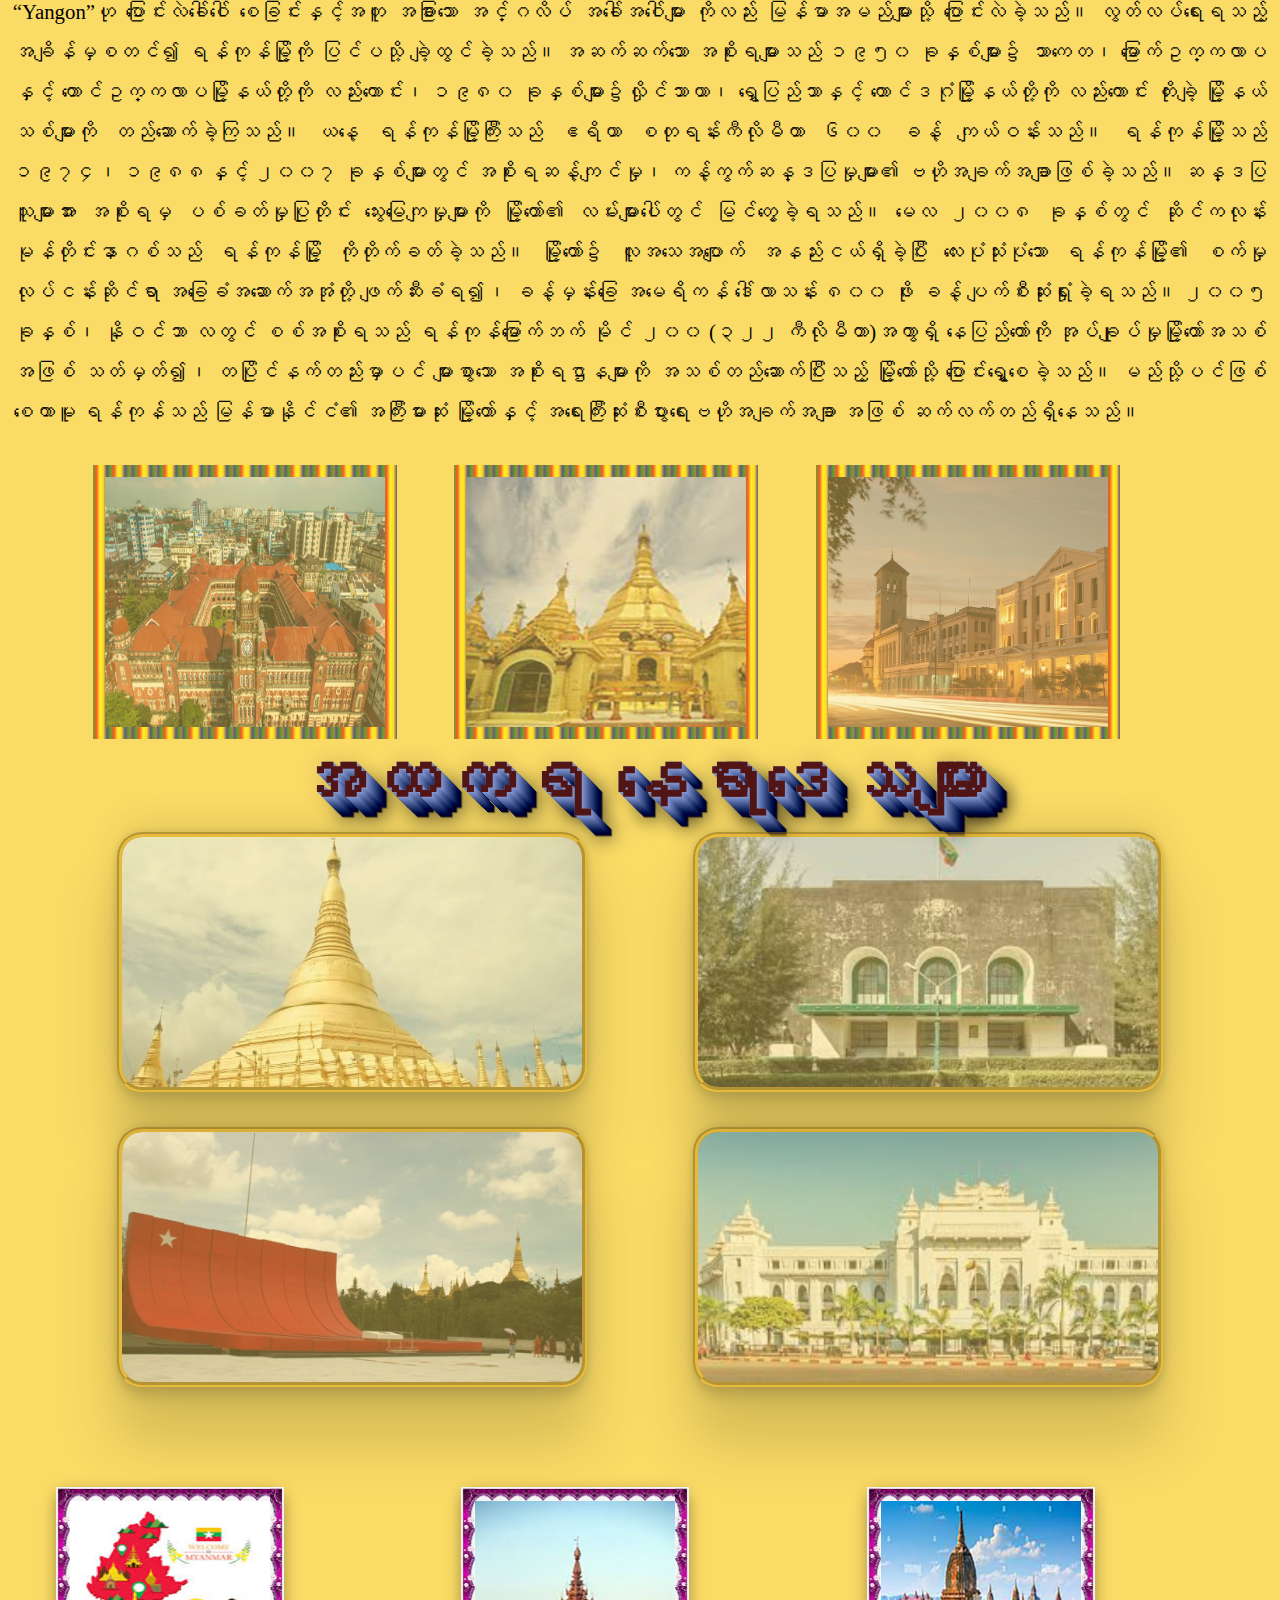
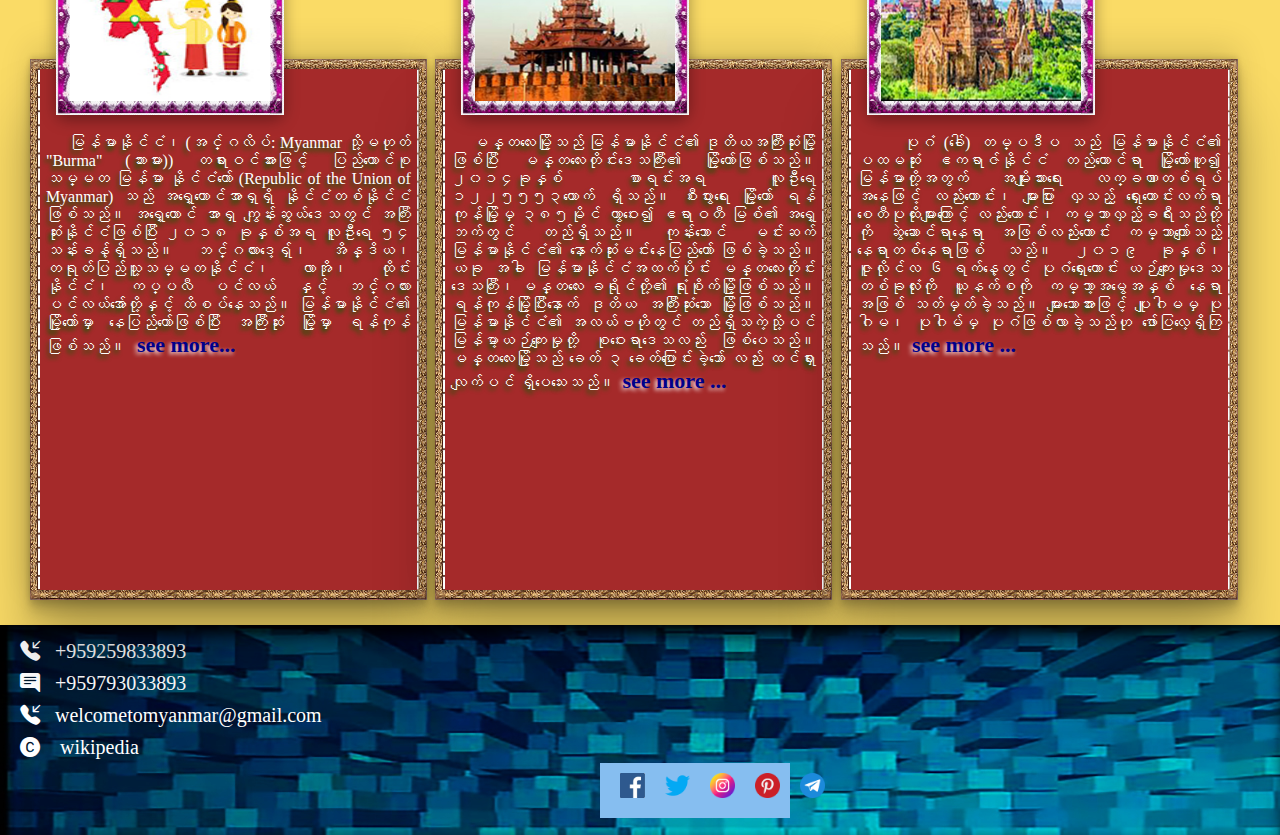
<file: yangon.html>
<!DOCTYPE html>
<html lang="en">

<head>
    <meta charset="UTF-8">
    <meta name="viewport" content="width=device-width, initial-scale=1.0">
    <title>Welcome to Myanmar</title>
    <link rel="stylesheet" href="https://cdnjs.cloudflare.com/ajax/libs/font-awesome/6.1.1/css/all.min.css">
    <link rel="stylesheet" type="text/css" href="mystyleYangon.css">
    <link rel="stylesheet" href="https://cdn.jsdelivr.net/npm/bootstrap-icons@1.9.1/font/bootstrap-icons.css">
</head>

<body>

    <!-- for Ban -->

    <div class="ban">
        <span></span>
        <span></span>
        <span></span>
        <span></span>
        <h1 class="banner">မင်္ဂလာပါ ချစ်ဆွေတို့ရာ ... လှမ်းလာခဲ့ပါ ပြည်မြန်မာ ! </h1>

    </div>

    <!-- for link  -->

    <div class="link">
        <a class="aLink unactiveColor color1" href="index.html"><i class="bi bi-house-fill"></i></a> <span class="tab"></span>
        <a class="aLink activeColor color2" href="yangon.html">ရန်ကုန်</a> <span class="tab"></span>
        <a class="aLink unactiveColor color3" href="mandalay.html">မန္တလေး </a> <span class="tab"></span>
        <a class="aLink unactiveColor color4" href="bagan.html">ပုဂံ</a> <span class="tab"></span>
        <a class="aLink " href="#pagodaLink" id="up"><i class="bi bi-file-earmark-arrow-down-fill downColor"></i></a>
        <a href="yangonInEng.html" id="lan">English</a>
    </div>

    <!-- for aside -->

    <div class="main">

        <aside class="board">
            <h3 id="overviewLink" class="subtitle">
                <div class="left"></div>&nbsp;&nbsp;ရန်ကုန်မြို့&nbsp;&nbsp;
                <div class="right"></div>
            </h3>
            <p class="pSize2">&nbsp;&nbsp;&nbsp;&nbsp;&nbsp;ရန်ကုန်မြို့သည် မြန်မာနိုင်ငံ၏ ယခင်က မြို့တော်ဖြစ်ပြီး ရန်ကုန်တိုင်း၏ မြို့တော်လည်းဖြစ်သည်။ ၂၀၀၆ ခုနှစ်၊ မတ်လမှ စတင်၍ စစ်အစိုးရသည် နေပြည်တော်ကို မြို့တော်ဟု တရားဝင် နေရာပြောင်းလဲ သတ်မှတ်ခဲ့သော်လည်း၊ လူဦးရေ ၇ သန်းကျော်ရှိသော
                ရန်ကုန်မြို့သည် မြန်မာနိုင်ငံ၏ အကြီးမားဆုံး မြို့တော်နှင့် အရေးအကြီးဆုံးသော ကူးသန်းရောင်းဝယ်ရေး အချက်အချာအဖြစ် ဆက်လက် တည်ရှိနေသည်။ ရန်ကုန်မြို့၏ အခြေခံအဆောက်အဦးသည် အရှေ့တောင်အာရှရှိ အခြားသော အရေးပါသည့် မြို့တော်များနှင့် နှိုင်းယှဉ်ပါက
                ဖွံ့ဖြိုးမှုမရှိပါ။ ယနေ့ခေတ်တွင် ရန်ကုန်မြို့သည် အရှေ့တောင်အာရှတွင် ကိုလိုနီ ခေတ်မှ အဆောက်အဦး အများဆုံးကျန်ရှိသည့် မြို့ဖြစ်သည်။ လွန်ခဲ့သည့် ဆယ်စုနှစ် နှစ်ခု လောက်က မြို့လယ်ခေါင်နှင့် ရန်ကုန်မြို့ကြီးအတွင်း မြင့်မားသည့် နေအိမ်တိုက်တာများနှင့်
                ကူးသန်းရောင်းဝယ်ရေး အဆောက်အအုံများကို အများအပြား တည်ဆောက်ခြင်း၊ ပြန်လည်ပြုပြင်ခြင်းများ ဆောင်ရွက်ခဲ့သော်လည်း၊ မြို့ကို ပတ်လည်ဝန်းရံနေသည့် တိုးချဲ့မြို့သစ်များတွင်မူ လူနေမှု အဆင့်အတန်း နိမ့်ကျနေဆဲဖြစ်သည်။ ရန်ကုန်၏ မူလအမည်မှာ ဒဂုံ ဖြစ်သည်။
                မူလအမည်က ဒဂုံ သည် မွန်ဝေါဟာရ ဒဂုင်(မြန်မာအသံထွက်-ဒဂုန်)၊ လဂုင်(မြန်မာအသံထွက်-လဂုန်) တို့က ဆင်းသက်ပြီး ဒဂုံဖြစ်လာသည်။ ထိုနာမည်သည် ရွှေတိဂုံစေတီတော် ကြီးကို ပေးသော ဘွဲ့မည်ဖြစ်သည်။ မွန်ဘုရင်မကြီး ရှင်စောပုက ရွှေတိဂုံစေတီတော်မြတ်ကြီး၏ ဉာဏ်တော်ကိုမြှင့်ပြီး
                တည်ဆောက်ပြီးသောအခါ ကျာ်ဒဂုင် (ကျိုက်ဒဂုံ-ဒဂုံဘုရား)ဟု ဘွဲ့မည်ပေးလိုက်သည်။ တချို့ ပညာရှင်များက တောင်သုံးလုံးမြို့ဟု အဓိပ္ပာယ်ရသော တိကုမ္ဘနဂရဆိုသည့် ပါဠိဝေါဟာရက ဆင်းသက် ကြောင်း၊ တိကုမ္ဘက တိကုမ်၊ တိဂုံ၊ ဒဂုံဟု ပြောင်းလဲလာကြောင်း ဆိုကြသည်။
                မွန်ဝေါဟာရကလည်း ကုန်းမြင့်ပေါ်ကစေတီဟု အဓိပ္ပာယ်ရသည်။ ရန်တွေ ကုန်စင်သော အဓိပ္ပာယ်နှင့် အလောင်းမင်းတရားကြီးက ရန်ကုန်ဟု ခရစ်နှစ် ၁၇၅၅ ခုနှစ်တွင် အမည်ပြောင်းခဲ့သည်။</p>


            <!-- <div id="geographyLink"> -->
            <h3 id="overviewLink" class="subtitle">
                <div class="left"></div>&nbsp;&nbsp;ပထဝီအနေအထား&nbsp;&nbsp;
                <div class="right"></div>
            </h3>
            <p class="pSize2">&nbsp;&nbsp;&nbsp;&nbsp;&nbsp;မြောက်ဘက်တွင် တရုတ်ပြည်သူ့သမ္မတနိုင်ငံ၊ အရှေ့ဘက်တွင် လာအိုနိုင်ငံ၊ အရှေ့တောင်ဘက်တွင် ထိုင်းနိုင်ငံ၊ အနောက်ဘက်တွင် ဘင်္ဂလားဒေ့ရှ်နိုင်ငံ၊ အနောက်မြောက်အရပ်တွင် အိန္ဒိယနိုင်ငံ၊ တောင်ဘက်တွင် ကပ္ပလီပင်လယ်နှင့် အနောက်တောင်ဘက်တွင်
                ဘင်္ဂလားပင်လယ်အော်တို့ဖြင့် ထိစပ်လျက်ရှိသည်။ မြန်မာနိုင်ငံနယ်နိမိတ်၏ သုံးပုံတစ်ပုံ ၁၉၃ဝ ကီလိုမီတာ (၁၁၉၉ မိုင်) မှာ တစ်ဆက်တစ်စပ်တည်းသော ကမ်းရိုးတန်းအဖြစ် တွေ့ရှိနိုင်သည်။ မြန်မာနိုင်ငံသည် အရှေ့တောင်အာရှနိုင်ငံများတွင် မြေဧရိယာအားဖြင့် ဒုတိယအကြီးဆုံးနိုင်ငံ
                ဖြစ်ပြီး ကမ္ဘာပေါ်တွင် အမှတ်စဉ် ၄၀ မြောက် မြေဧရိယာအကြီးဆုံး နိုင်ငံဖြစ်သည်။ ခေတ်သစ် ကာလအချိန်များတွင် မြန်မာနိုင်ငံ၏ ကွဲပြားခြားနားသော လူဦးရေမှ ယင်း၏ နိုင်ငံရေး၊ သမိုင်းကြောင်းနှင့် လူသားရင်းမြစ်များအား အဓိကအခန်း ကဏ္ဍများမှ ဖော်ဆောင်လျက်ရှိသည်။
                ၁၉၉၂ ခုနှစ်က အာဏာရယူခဲ့သော ဗိုလ်ချုပ်မှူးကြီး သန်းရွှေ ဦးဆောင်သည့် နိုင်ငံတော် အေးချမ်းသာယာရေးနှင့် ဖွံ့ဖြိုးရေးကောင်စီ၏ အုပ်ချုပ်မှုအောက်တွင် ရှိနေခဲ့သည်။ ၁၉၄၈ ခုနှစ်အထိ ဗြိတိသျှအင်ပါယာ အောက်တွင် ရပ်တည်ခဲ့သော မြန်မာနိုင်ငံသည် ယနေ့အချိန်အထိ
                လူမျိုးရေးတင်းမာမှုနှင့် အာဏာသိမ်းရန် ကြိုးစားအားထုတ်မှုများကို ဆက်လက်ရင်ဆိုင်ရလျက်ရှိသည်။ အိမ်နီးချင်းနိုင်ငံများ၏ လွှမ်းမိုးမှု နက်ရှိုင်းစွာခံနေရသည့် နိုင်ငံ၏ ယဉ်ကျေးမှုတွင် ထူးခြားသည့် ဗုဒ္ဓယဉ်ကျေးမှုနှင့် တိုင်းရင်သားဓလေ့များ ရောနှောလျက်ရှိသည်။
            </p>
            <div class="geo">
                <img src="image/ygn/map2.jpg" class="geoImg" alt="">
                <img src="image/ygn/map1.png" class="geoImg" alt="">
            </div>
            <h3 id="overviewLink" class="subtitle">
                <div class="left"></div>&nbsp;&nbsp;တည်နေရာ ၊ အကျယ်အဝန်း&nbsp;&nbsp;
                <div class="right"></div>
            </h3>
            <p class="pSize2">&nbsp;&nbsp;&nbsp;&nbsp;&nbsp;မြန်မာနိုင်ငံ၏ အကြီးဆုံးဆိပ်ကမ်းမြို့လည်း ဖြစ်သည်။ မြောက်လတ္တီတွဒ် ၁၆ ဒီဂရီ ၄၆ မိနစ် နှင့် အရှေ့လောင်ဂျီတွဒ် ၉၆ ဒီဂရီ ၁ဝ မိနစ် ဆုံရာတွင် တည်ရှိသည်။ ရန်ကုန်မြစ်(ခေါ်)လှိုင်မြစ်နှင့် ပုဇွန်တောင်ချောင်း၊ ပဲခူးမြစ်တို့
                ဆုံရာအရပ်တွင် တည်ရှိ၍ ပင်လယ်ကူးသင်္ဘောကြီးများသည် ပကတိအားဖြင့် လုံခြုံသော ရန်ကုန်ဆိပ်ကမ်းသို့အရောက် ဝင်ထွက်သွားလာနိုင်သည်။ ရန်ကုန်မြို့သည် ပင်လယ်ဝမှ ၂၁-မိုင်သာ ဝေးသည်။ ပြည်တွင်းကျောထောက်နောက်ခံ နယ်များနှင့်လည်း ကုန်းလမ်း၊ ရေလမ်း၊ လေကြောင်းလမ်းတို့ဖြင့်
                ဆက်သွယ်လျက် ရှိလေသည်။ တံခါးမကြီးသဖွယ်ဖြစ်၍ ကူးသန်းရောင်းဝယ်ရေးအတွက် အချက်အချာဌာနလည်း ဖြစ်လေသည်။ရန်ကုန်မြို့သည် မြန်မာနိုင်ငံ အောက်ပိုင်းတွင် တည်ရှိပြီး ရန်ကုန်မြစ်နှင့် ပဲခူးမြစ်တို့ စီးဝင်ရာ မုတ္တမပင်လယ်ကွေ့မှ ၃၀ ကီလိုမီတာ (၁၉ မိုင်)ကွာဝေးသည်။
                ၁၉၉၀ ခုနှစ် အလယ်နှစ်များတိုင်အောင် ရန်ကုန်သည် ပဲခူး၊ ရန်ကုန်နှင့် လှိုင်မြစ်တို့အကြား ရှေးရိုးကျွန်းဆွယ် နှင့်တူသော အသွင်သဏ္ဌာန်ဖြင့် ပင်ကိုယ်အတိုင်း တည်ရှိနေခဲ့သည်။ လူအများအပြား ပြောင်းရွှေ့ဝင်ရောက်လာ ကြသော်လည်း မြို့တော်မှာ အပြင်ဘက်သို့
                အနည်းငယ်မျှသာ ပြောင်းရွှေ့မှုရှိသည်။ ၁၉၄၄ ခုနှစ်၏ မြေပုံအနေအထားအရ အင်းယားကန်၏ မြောက်ဘက်တွင် အနည်းငယ်မျှသော ဖွံ့ဖြိုးတိုးတက်မှုသာရှိခဲ့ပြီး၊ ယခုဘိလပ်မြေဖြင့် ဖုံးလွှမ်းထားသော ဧရိယာများ၊ ပြည့်သိပ်နေသော နေအိမ်များသည် ယခင်က ခြုံနွယ် ပိတ်ပေါင်းတို့ဖြင့်
                ရှိနေခဲ့သည်။ ၁၉၈၀ နှောင်းပိုင်းနှစ်များမှ စတင်၍ မြို့တော်သည် မြောက်ဘက် ရန်ကုန် အပြည်ပြည်ဆိုင်ရာ လေဆိပ်တည်ရှိနေသည့် နေရာအထိ လျင်မြန်စွာ ကျယ်ပြန့်လာသည်။ သို့ရာတွင် ထွက်ပေါ်လာသည့် အဖြေမှာ မြို့တော်ကို နောက်ပိုင်းသို့ ဖြန့်ချခြင်းဖြစ်၍၊ မြို့လယ်ခေါင်
                ဧရိယာကို ပထဝီဝင်အရ ဗဟိုနေရာမှ ရွှေ့ပြောင်းယူခြင်း ဖြစ်သည်။ မြို့တော်၏ ဧရိယာအကျယ်အဝန်းသည် ၁၉၀၁ ခုနှစ်တွင် ရ၂.၅၂ စတုရန်းကီလိုမီတာမှ ၁၉၄၀ ခုနှစ်တွင် ၈၆.၂ စတုရန်းကီလိုမီတာ၊ ၁၉၇၄ ခုနှစ်တွင် ၂၀၈.၅၁ စတုရန်းကီလိုမီတာ၊ ၁၉၈၅ ခုနှစ်တွင် ၃၄၆.၁၃ စတုရန်းကီလိုမီတာနှင့်
                ၂၀၀၈ ခုနှစ်တွင် ၅၉၈.၇၅ စတုရန်းကီလိုမီတာသို့ တစ်ဖြည်းဖြည်း တိုးမြှင့်လာသည်။ </p>


            <h2 class="famousCities">ခေတ်အဆက်ဆက် ရန်ကုန်</div>
    </h2>



    <p class="pSize2">&nbsp;&nbsp;&nbsp;&nbsp;&nbsp;ရန်ကုန်မြို့သည် (ခရစ်တော်မပေါ်မီ ဘီစီ(၅၈၈)) လွန်ခဲ့သည့် နှစ်ပေါင်း ၂၆၀ဝ အထက်ကစ၍ မြတ်စွာဘုရားသခင်၏ ဆံတော်ဓာတ်မြတ်များနှင့် စပ်လျဉ်းပြီးလျှင် သမိုင်းနှင့် ပေါ်ပေါက်လာခဲ့သော်လည်း ဘုရားဖူးစခန်းအဖြစ်သာ တည်ရှိခဲ့သည်။</p>

    <h4 class="pagodaTitle">အေဒီ ၆ မှ ၁၉ ရာစု</h4>
    <p class="pSize2">&nbsp;&nbsp;&nbsp;&nbsp;&nbsp; ရန်ကုန်မြို့အား အောက်မြန်မာပြည်ကို အုပ်ချုပ်စိုးမိုးခဲ့သော မွန်လူမျိုးများက ဒဂုံအဖြစ် အေဒီ ၆ ရာစုတွင် စတင်တည်ထောင်ခဲ့သည်။ မွန်တို့၏ ဟံသာဝတီခေတ် မဂဒူးမင်းဆက် (ခ)ဝါရီရူးမင်းဆက်တွင် (၈) ဆက်မြောက်မင်းဖြစ်သော ဗညားဦးသည် အစ်မတော်
        မွေ့န (ခ)မဟာဒေဝီအား ဒဂုံကို စားစေသည်။ မွန်မင်းသမီး မဟာဒေဝီသည် ခရစ်နှစ် ၁၃၆၄ မှ ၁၃၉၂ အထိ ဒဂုံကိုအုပ်ချုပ်ခဲ့သည်။ မဂဒူးမင်းဆက်တွင် (၁၅) ဆက်မြောက်မင်းဖြစ်သော ဘုရင်မကြီး ရှင်စောပု ခေါ် (ဗညားထောဝ်)သည် သူမ၏ ဟံသာဝတီပဲခူးထီးနန်းကို သားမက်တော် ဓမ္မစေတီမင်းအားအပ်နှံ၍
        ၁၄၆၀ခုနှစ်တွင် ဒဂုံရှိ ရွှေတိဂုံစေတီအနီးတွင် နန်းတော်ငယ် တည်ကာ ဟံသာဝတီပဲခူးထီးနန်းကို အဝေးမှထိန်းကွပ်ပေးရင်း တရားဓမ္မဖြင့် သူမဘဝ၏ နောက်ဆုံးလက်ကျန် နေ့ရက်များကို ဖြတ်သန်း စံနေတော်မူခဲ့သည်။ ၁၇၅၅ ခုနှစ်တွင် ကုန်းဘောင်မင်းဆက် ထူထောင်သော အလောင်းမင်းတရား
        သည် ဒဂုံမြို့ကို အောင်နိုင်ပြီး “ရန်ကုန်”ဟု အမည်သတ်မှတ်ခဲ့ပြီး ဒဂုံမြို့ပတ်လည်တွင် တိုးမြင့်၍ အခြေချနေထိုင်မှုများ ပြုလုပ်ခဲ့သည်။ ဗြိတိသျှပိုင်အရှေ့အိန္ဒိယ ကုမ္ပဏီ သည် ၁၇၉၀ ခုနှစ်များတွင် စက်ရုံ တည်ဆောက်ခဲ့သည်။ ၁၈၂၃ ခုနှစ်တွင် လူဦးရေ ၃၀၀၀၀ နေထိုင်ခဲ့သည်။
        ကုန်းဘောင်မင်းဆက် (၇) ဆက်မြောက်မင်းဖြစ်သော ဘကြီးတော်ဘုရား လက်ထက် ပထမ အင်္ဂလိပ်-မြန်မာ စစ်ပွဲ (၁၈၂၄ - ၂၆) တွင် ဗြိတိသျှတို့သည် ရန်ကုန်မြို့ကို အောင်မြင်စွာ သိမ်းပိုက်ခဲ့သော်လည်း၊ စစ်ပြီးသည့်နောက် ရန္တပိုစာချုပ်အရ ရန်ကုန်မြို့ကို မြန်မာတို့လက်ထဲ
        ပြန်လည်လွှဲပြောင်းပေးခဲ့သည်။ မြန်မာ ဘုရင် သာယာဝတီမင်း လက်ထက် ၁၈၄၁ ခုနှစ်တွင် ရန်ကုန်မြို့ သည် မီးသင့်ပြီး ပျက်စီးခဲ့သည်။ </a>
    </p>

    <br>
    <div class="forPagoda">
        <div class="upperlayer pagoda1">
            <h3 class="inUpper">
                <div class="highlight">ရှေးခေတ်ရန်ကုန်</div>
            </h3>
        </div>

        <div class="upperlayer pagoda2">
            <h3 class="inUpper">
                <div class="highlight">ရှေးခေတ်ရန်ကုန်</div>
            </h3>
        </div>

        <div class="upperlayer pagoda3">
            <h3 class="inUpper">
                <div class="highlight">ရှေးခေတ်ရန်ကုန်</div>
            </h3>
        </div>
    </div>
    <br>
    <h4 class="pagodaTitle">ကိုလိုနီခေတ် ရန်ကုန် (၁၈၅၂ မှ ၁၉၄၈)</h4>

    <p class="pSize2"> ဗြိတိသျှတို့သည် ရန်ကုန်နှင့် အောက်မြန်မာပြည်အားလုံးကို ၁၈၅၂ ခုနှစ် ဒုတိယအင်္ဂလိပ်မြန်မာစစ်တွင် သိမ်းယူချုပ်ကိုင်နိုင်ခဲ့သည်။ ထိုအချိန်တွင် ရန်ကုန်မြို့သည် ရွှေတိဂုံဘုရားကို ဗဟိုပြုထားပြီး သေးငယ်သော ငါးဖမ်းရွာလေး တစ်ရွာသာ ဖြစ်ခဲ့သည်။ ဆက်လက်၍ ရန်ကုန်မြို့ကို
        ဗြိတိသျှဘားမား၏ စီးပွားရေးနှင့် နိုင်ငံရေး အချက်အချာကျသော မြို့တစ်မြို့အဖြစ် ပြုပြင် ပြောင်းလဲခဲ့သည်။ စစ်အင်ဂျင်နီယာ ဗိုလ်အလက်ဇန္ဒားဖရေဇာ၏ ဒီဇိုင်းပုံစံကို အခြေပြု၍ ဗြိတိသျှများသည် ဂရစ် စီမံချက်ဖြင့် မြစ်ဝကျွန်းပေါ်ဒေသတွင် အရှေ့ဘက်၌ ပုစွန်တောင်ချောင်းငယ်၊
        အနောက်ဘက်တွင် ရန်ကုန်မြစ်ကို နယ်နိမိတ်သတ်မှတ်ပြီး မြို့တော်သစ်တစ်ခု တည်ဆောက်ခဲ့သည်။ ၁၈၇၈ ခုနှစ်တွင် ဗြိတိသျှတို့သည် ရန်ကုန် ကောလိပ် (ယခု ရန်ကုန် တက္ကသိုလ်)ကို ဗြိတိသျှ-အိန္ဒိယရှိ ကလက္ကတား တက္ကသိုလ် လက်အောက်ခံ အဖြစ် စတင်တည်ထောင်ခဲ့သည်။ အတွင်းဝန်များရုံး
        (ခရစ်နှစ် ၁၉၁၀ခုနှစ်) ၁၈၈၅ ခုနှစ် တတိယ အင်္ဂလိပ် - မြန်မာစစ် တွင် ဗြိတိသျှတို့သည် အထက်မြန်မာပြည်ကို သိမ်းယူခဲ့ပြီးနောက် ရန်ကုန်မြို့သည် အားလုံးသော ဗြိတိသျှဘားမားတို့၏ မြို့တော်အဖြစ် တည်ရှိလာခဲ့သည်။ ၁၈၉၀ ခုနှစ်များတွင် ရန်ကုန်မြို့၏ တိုးပွားလာသည့်
        လူဦးရေများနှင့် ကုန်သွယ်မှုတို့သည် တော်ဝင်ကန်(ယခု ကန်တော်ကြီး)နှင့် အင်းယားကန် တို့၏ မြောက်ဘက်ရှိ ဆင်ခြေဖုံးရပ်ကွက်များတွင် ချမ်းသာကြွယ်ဝသည့် လူနေအိမ်ခြေများကို မွေးဖွားပေးခဲ့သည်။ ဗြိတိသျှတို့သည် ရန်ကုန် အထွေထွေရောဂါကုဆေးရုံ အပါအဝင် ဆေးရုံများနှင့်
        ကောလိပ်များကိုလည်း တည်ဆောက် ပေးခဲ့သည်။ ကိုလိုနီခေတ် ရန်ကုန်ကို ၎င်း၏ ကျယ်ပြန့်သောပန်းခြံများ၊ ရေကန်များ၊ ရောပြွမ်းနေသည့် ခေတ်မီအဆောက်အအုံများနှင့် ရှေးရိုးအတိုင်း သစ်သား တို့ဖြင့် ဆောက်လုပ်ထားသည့် ဗိသုကာလက်ရာများတို့ဖြင့် “အရှေ့တိုင်း၏ ဥယျာဉ်မြို့တော်”
        အဖြစ် သိရှိလာခဲ့ကြသည်။ ၂၀ရာစု နှစ်အစောပိုင်းတွင် ရန်ကုန်မြို့၌ လန်ဒန်မြို့ နှင့်တန်းတူ ပြည်သူလူထုဝန်ဆောင်မှု လုပ်ငန်းများနှင့် အခြေခံ အဆောက်အအုံတို့ ရှိလာခဲ့သည်။ ဒုတိယ ကမ္ဘာစစ် မတိုင်မီက၊ ရန်ကုန်မြို့ရှိ လူဦးရေ ၅၀၀၀၀၀ ၏ ၅၅ ရာခိုင်နှုန်းခန့်သည်
        အိန္ဒိယ သို့မဟုတ် တောင်အာရှသားများဖြစ်၍ သုံးပုံတစ်ပုံခန့်သည် မြန်မာ၊ ကရင်၊ တရုတ်၊ အင်္ဂလိပ်-မြန်မာကပြားနှင့် အခြားလူမျိုးများ ဖြစ်ကြ သည်။ ပထမ ကမ္ဘာစစ်ပြီးနောက်၊ ရန်ကုန်သည် လက်ဝဲစွန်းရောက် ရန်ကုန်တက္ကသိုလ်ကျောင်းသားများ ဦးဆောင်သည့် ဗမာ့လွတ်လပ်ရေး
        လှုပ်ရှားမှုများ၏ ဗဟို အချက်အချာနေရာ ဖြစ်လာခဲ့သည်။ ၁၉၂၀၊ ၁၉၃၆ နှင့် ၁၉၃၈ ခုနှစ်တို့တွင် ဗြိတိသျှ အစိုးရအား သုံးကြိမ်တိုင် နိုင်ငံနှင့်အဝှမ်း ဆန့်ကျင်ဆန္ဒပြမှုများ ဖြစ်ပွားခဲ့သည်။ ရန်ကုန်သည် (၁၉၄၂ - ၄၅) တွင် ဂျပန် လက်အောက်သို့ ကျရောက်ခဲ့ကာ ဒုတိယကမ္ဘာစစ်အတွင်း
        ကြီးမားသော ပျက်စီးယိုယွင်းမှုများ ရှိခဲ့သည်။ ၁၉၄၈ ခုနှစ်၊ ဇန္နဝါရီလ ၄ ရက်နေ့တွင် ဗြိတိသျှအင်ပါယာထံမှ နိုင်ငံ၏လွတ်လပ်ရေးကို ပြန်လည်ရရှိခဲ့သည်နှင့် ရန်ကုန်မြို့သည် ပြည်ထောင်စု မြန်မာနိုင်ငံ၏ မြို့တော်ဖြစ်လာ ခဲ့သည်။ </a>
    </p>


    <br>
    <div class="forPagoda">
        <div class="upperlayer pagoda4">
            <h3 class="inUpper">
                <div class="highlight">ရှေးခေတ်ရန်ကုန်</div>
            </h3>
        </div>

        <div class="upperlayer pagoda5">
            <h3 class="inUpper">
                <div class="highlight">ရှေးခေတ်ရန်ကုန်</div>
            </h3>
        </div>

        <div class="upperlayer pagoda6">
            <h3 class="inUpper">
                <div class="highlight">ရှေးခေတ်ရန်ကုန်</div>
            </h3>

        </div>
    </div>
    <br>
    <h4 class="pagodaTitle">လက်ရှိ ရန်ကုန် (၁၉၄၈ မှ ယခု)</h4>

    <p class="pSize2">
        ၁၉၄၈ ခုနှစ် ဗမာ့လွတ်လပ်ရေးကို ရရှိပြီးလျှင်ပြီးခြင်း၊ ကိုလိုနီအမည်များဖြင့် ခေါ်ဝေါ်ခဲ့သည့်လမ်းများ၊ ပန်းခြံများတို့သည် အမျိုးသားရေးအသွင် ပိုမိုဆောင်သည့် မြန်မာအမည်များသို့ ပြောင်းလဲလာခဲ့သည်။ ၁၉၈၉ခုနှစ်တွင် အာဏာသိမ်းစစ်အစိုးရသည် မြို့တော်၏ အင်္ဂလိပ်အမည်ကို
        “Yangon”ဟု ပြောင်းလဲခေါ်ဝေါ် စေခြင်းနှင့်အတူ အခြားသော အင်္ဂလိပ် အခေါ်အဝေါ်များ ကိုလည်း မြန်မာအမည်များသို့ ပြောင်းလဲခဲ့သည်။ လွတ်လပ်ရေးရသည့် အချိန်မှစတင်၍ ရန်ကုန်မြို့ကို ပြင်ပသို့ ချဲ့ထွင်ခဲ့သည်။ အဆက်ဆက်သော အစိုးရများသည် ၁၉၅၀ ခုနှစ်များ၌ သာကေတ၊
        မြောက်ဥက္ကလာပနှင့် တောင်ဥက္ကလာပမြို့နယ်တို့ကို လည်းကောင်း၊ ၁၉၈၀ ခုနှစ်များ၌လှိုင်သာယာ၊ ရွှေပြည်သာနှင့် တောင်ဒဂုံမြို့နယ်တို့ကို လည်းကောင်း တိုးချဲ့ မြို့နယ်သစ်များကို တည်ဆောက်ခဲ့ကြသည်။ ယနေ့ ရန်ကုန်မြို့ကြီးသည် ဧရိယာ စတုရန်းကီလိုမီတာ ၆၀၀ ခန့် ကျယ်ဝန်းသည်။
        ရန်ကုန်မြို့သည် ၁၉၇၄၊ ၁၉၈၈နှင့် ၂၀၀၇ ခုနှစ်များတွင် အစိုးရဆန့်ကျင်မှု၊ ကန့်ကွက်ဆန္ဒပြမှုများ၏ ဗဟိုအချက်အချာဖြစ်ခဲ့သည်။ ဆန္ဒပြသူများအား အစိုးရမှ ပစ်ခတ်မှုပြုတိုင်း သွေးမြေကျမှုများကို မြို့တော်၏ လမ်းများပေါ်တွင် မြင်တွေ့ခဲ့ရသည်။ မေလ ၂၀၀၈ ခုနှစ်တွင်
        ဆိုင်ကလုန်းမုန်တိုင်းနာဂစ်သည် ရန်ကုန်မြို့ ကိုတိုက်ခတ်ခဲ့သည်။ မြို့တော်၌ လူအသေအပျောက် အနည်းငယ်ရှိခဲ့ပြီး လေးပုံသုံးပုံသော ရန်ကုန်မြို့၏ စက်မှု လုပ်ငန်းဆိုင်ရာ အခြေခံအဆောက်အအုံတို့ ဖျက်ဆီးခံရ၍၊ ခန့်မှန်းခြေ အမေရိကန် ဒေါ်လာသန်း ၈၀၀ ဖိုး ခန့် ပျက်စီးဆုံးရှုံးခဲ့ရသည်။
        ၂၀၀၅ ခုနှစ်၊ နိုဝင်ဘာ လတွင် စစ်အစိုးရသည် ရန်ကုန်မြောက်ဘက် မိုင် ၂၀၀ (၃၂၂ ကီလိုမီတာ)အကွာရှိ နေပြည်တော်ကို အုပ်ချုပ်မှုမြို့တော်အသစ်အဖြစ် သတ်မှတ်၍၊ တပြိုင်နက်တည်းမှာပင် များစွာသော အစိုးရဌာနများကို အသစ်တည်ဆောက်ပြီးသည့် မြို့တော်သို့ ပြောင်းရွှေ့စေခဲ့သည်။
        မည်သို့ပင်ဖြစ်စေကာမူ ရန်ကုန်သည် မြန်မာနိုင်ငံ၏ အကြီးမားဆုံး မြို့တော်နှင့် အရေးကြီးဆုံးစီးပွားရေးဗဟိုအချက်အချာ အဖြစ် ဆက်လက်တည်ရှိနေသည်။ </a>
    </p>

    <br>
    <div class="forPagoda">
        <div class="upperlayer pagoda7">
            <h3 class="inUpper">
                <div class="highlight">ယနေ့ခေတ်ရန်ကုန်</div>
            </h3>
        </div>

        <div class="upperlayer pagoda8">
            <h3 class="inUpper">
                <div class="highlight">ယနေ့ခေတ်ရန်ကုန်</div>
            </h3>
        </div>

        <div class="upperlayer pagoda9">
            <h3 class="inUpper">
                <div class="highlight">ယနေ့ခေတ်ရန်ကုန်</div>
            </h3>

        </div>
    </div>

    <br>
    <h2 id="pagodaLink" class="famousCities">အထကရ နေရာဒေသများ</h2>

    <div class="imggroup">
        <div class="cover1 geoImg1">
            <h4 class="inCover">ရွှေတိဂုံစေတီတော်</h4>
        </div>
        <div class="cover2 geoImg1">
            <h4 class="inCover">ရန်ကုန်တက္ကသိုလ်</h4>
        </div>
    </div>

    <div class="imggroup">
        <div class="cover3 geoImg1">
            <h4 class="inCover">အာဇာနည်ဗိမာန်</h4>
        </div>
        <div class="cover4 geoImg1">
            <h4 class="inCover">မြို့တော်ခန်းမ</h4>
        </div>
    </div>

    </div>

    </aside>

    </div>

    <!-- <h2 class="famousCities">ထင်ရှားသော မြို့ကြီးများ</h2> -->


    <!-- for link paragraph -->
    <div class="para">
        <div class="citiesContainer"><img src="image/myan/myanmar.jpg" alt="" class="pImg">
            <p class="pSize">&nbsp;&nbsp;&nbsp;&nbsp;&nbsp;မြန်မာနိုင်ငံ၊ (အင်္ဂလိပ်: Myanmar သို့မဟုတ် "Burma" (ဘားမား)) တရားဝင်အားဖြင့် ပြည်ထောင်စု သမ္မတ မြန်မာ နိုင်ငံတော် (Republic of the Union of Myanmar) သည် အရှေ့တောင်အာရှရှိ နိုင်ငံတစ်နိုင်ငံဖြစ်သည်။ အရှေ့တောင်
                အာရှ ကျွန်းဆွယ်ဒေသတွင် အကြီးဆုံးနိုင်ငံဖြစ်ပြီး ၂၀၁၈ ခုနှစ်အရ လူဦးရေ ၅၄ သန်းခန့်ရှိသည်။ ဘင်္ဂလားဒေ့ရှ်၊ အိန္ဒိယ၊ တရုတ်ပြည်သူ့သမ္မတနိုင်ငံ၊ လာအို၊ ထိုင်းနိုင်ငံ၊ ကပ္ပလီ ပင်လယ် နှင့် ဘင်္ဂလားပင်လယ်အော်တို့နှင့် ထိစပ်နေသည်။ မြန်မာနိုင်ငံ၏
                မြို့တော်မှာ နေပြည်တော်ဖြစ်ပြီး အကြီးဆုံး မြို့မှာ ရန်ကုန်ဖြစ်သည်။&nbsp;&nbsp;<a href="index.html" class="inpara">see more...</a></p>
        </div>
        <div class="citiesContainer"><img src="image/mdy/landscape/moat.jpg" alt="" class="pImg">
            <p class="pSize">&nbsp;&nbsp;&nbsp;&nbsp;&nbsp;မန္တလေးမြို့သည် မြန်မာနိုင်ငံ၏ ဒုတိယအကြီးဆုံးမြို့ ဖြစ်ပြီး မန္တလေးတိုင်းဒေသကြီး၏ မြို့တော်ဖြစ်သည်။၂၀၁၄ခုနှစ် စာရင်းအရ လူဦးရေ ၁၂၂၅၅၅၃ယောက် ရှိသည်။ စီးပွားရေး မြို့တော် ရန်ကုန်မြို့မှ ၃၈၅မိုင် ကွာဝေး၍ ဧရာဝတီ မြစ်၏
                အရှေ့ဘက်တွင် တည်ရှိသည်။ ကုန်းဘောင် မင်းဆက် မြန်မာနိုင်ငံ၏ နောက်ဆုံးမင်းနေပြည်တော် ဖြစ်ခဲ့သည်။ ယခု အခါ မြန်မာနိုင်ငံအထက်ပိုင်း မန္တလေးတိုင်းဒေသကြီး၊ မန္တလေး ခရိုင်တို့၏ ရုံးစိုက်မြို့ဖြစ်သည်။ ရန်ကုန်မြို့ပြီးနောက် ဒုတိယ အကြီးဆုံးသော မြို့ဖြစ်သည်။
                မြန်မာနိုင်ငံ၏ အလယ်ဗဟိုတွင် တည်ရှိသကဲ့သို့ပင် မြန်မာ့ယဉ်ကျေးမှုတို့ စုဝေးရာဒေသလည်း ဖြစ်ပေသည်။ မန္တလေးမြို့သည် ခေတ် ၃ ခေတ်ပြောင်းခဲ့သော် လည်း ထင်ရှားလျက်ပင် ရှိပေသေးသည်။ <a href="mandalay.html" class="inpara">see more ...</a></p>
        </div>

        <div class="citiesContainer"><img src="image/bag/landscape/bag.jpg" alt="" class="pImg">
            <p class="pSize">&nbsp;&nbsp;&nbsp;&nbsp;&nbsp;ပုဂံ (ခေါ်) တမ္ပဒီပ သည် မြန်မာနိုင်ငံ၏ ပထမဆုံး ဧကရာဇ်နိုင်ငံ တည်ထောင်ရာ မြို့တော်ဟူ၍ မြန်မာတို့အတွက် အမျိုးသားရေး လက္ခဏာတစ်ရပ်အနေဖြင့် လည်းကောင်း၊ များပြား လှသည့် ရှေးဟောင်းလက်ရာ စေတီပုထိုးများကြောင့် လည်းကောင်း၊
                ကမ္ဘာလှည့်ခရီးသည်တို့ကို ဆွဲဆောင်ရာနေရာ အဖြစ်လည်းကောင်း ကမ္ဘာကျော်သည့် နေရာတစ်နေရာဖြစ် သည်။ ၂၀၁၉ ခုနှစ်၊ ဇူလိုင်လ ၆ ရက်နေ့တွင် ပုဂံရှေးဟောင်း ယဉ်ကျေးမှုဒေသတစ်ခုလုံးကို ယူနက်စကို ကမ္ဘာ့အမွေအနှစ် နေရာအဖြစ် သတ်မှတ်ခဲ့သည်။ များသောအားဖြင့်
                ပျူဂါမမှ ပုဂါမ၊ ပုဂါမ်မှ ပုဂံဖြစ်လာခဲ့သည်ဟု ဖော်ပြလေ့ရှိကြသည်။ <a href="bagan.html" class="inpara">see more ...</a></p>
        </div>
    </div>

    <!-- for footer -->

    <div class="footer">

        <a href="tel:+959259833893" class="contact" class="ph"><i class="bi bi-telephone-inbound-fill"></i>&nbsp;&nbsp;&nbsp;+959259833893</a><br>
        <a href="sms:+959793033893" class="contact" class="sms"><i class="bi bi-chat-right-text-fill"></i>&nbsp;&nbsp;&nbsp;+959793033893 </a><br>
        <a href="mailto:welcometomynammar@gmail.com" class="contact" class="mail"><i class="bi bi-telephone-inbound-fill"></i>&nbsp;&nbsp;&nbsp;welcometomyanmar@gmail.com</a><br>
        <a href="https://en.wikipedia.org/wiki/Myanmar?msclkid=17199714a6bb11ec9b63bc10fe4d682f" class="contact" class="copy"><i class="bi bi-c-circle-fill"></i> &nbsp;&nbsp;&nbsp;wikipedia</a>
        <div class="forSNS">
            <a href="https://www.facebook.com"><img class="fb" src="image/footer/facebook.jpg" alt=""></a>
            <a href="https://www.twitter.com"><img class="fb" src="image/footer/twitter.png" alt=""></a>
            <a href="https://www.instagram.com"><img class="fb" src="image/footer/instagram.png" alt=""></a>
            <a href="https://www.pinterest.com"><img class="fb" src="image/footer/pinterest.png" alt=""></a>
            <a href="https://www.telegram.com"><img class="fb" src="image/footer/telegram.png" alt=""></a>
        </div>




    </div>
</body>

</html>
</file>
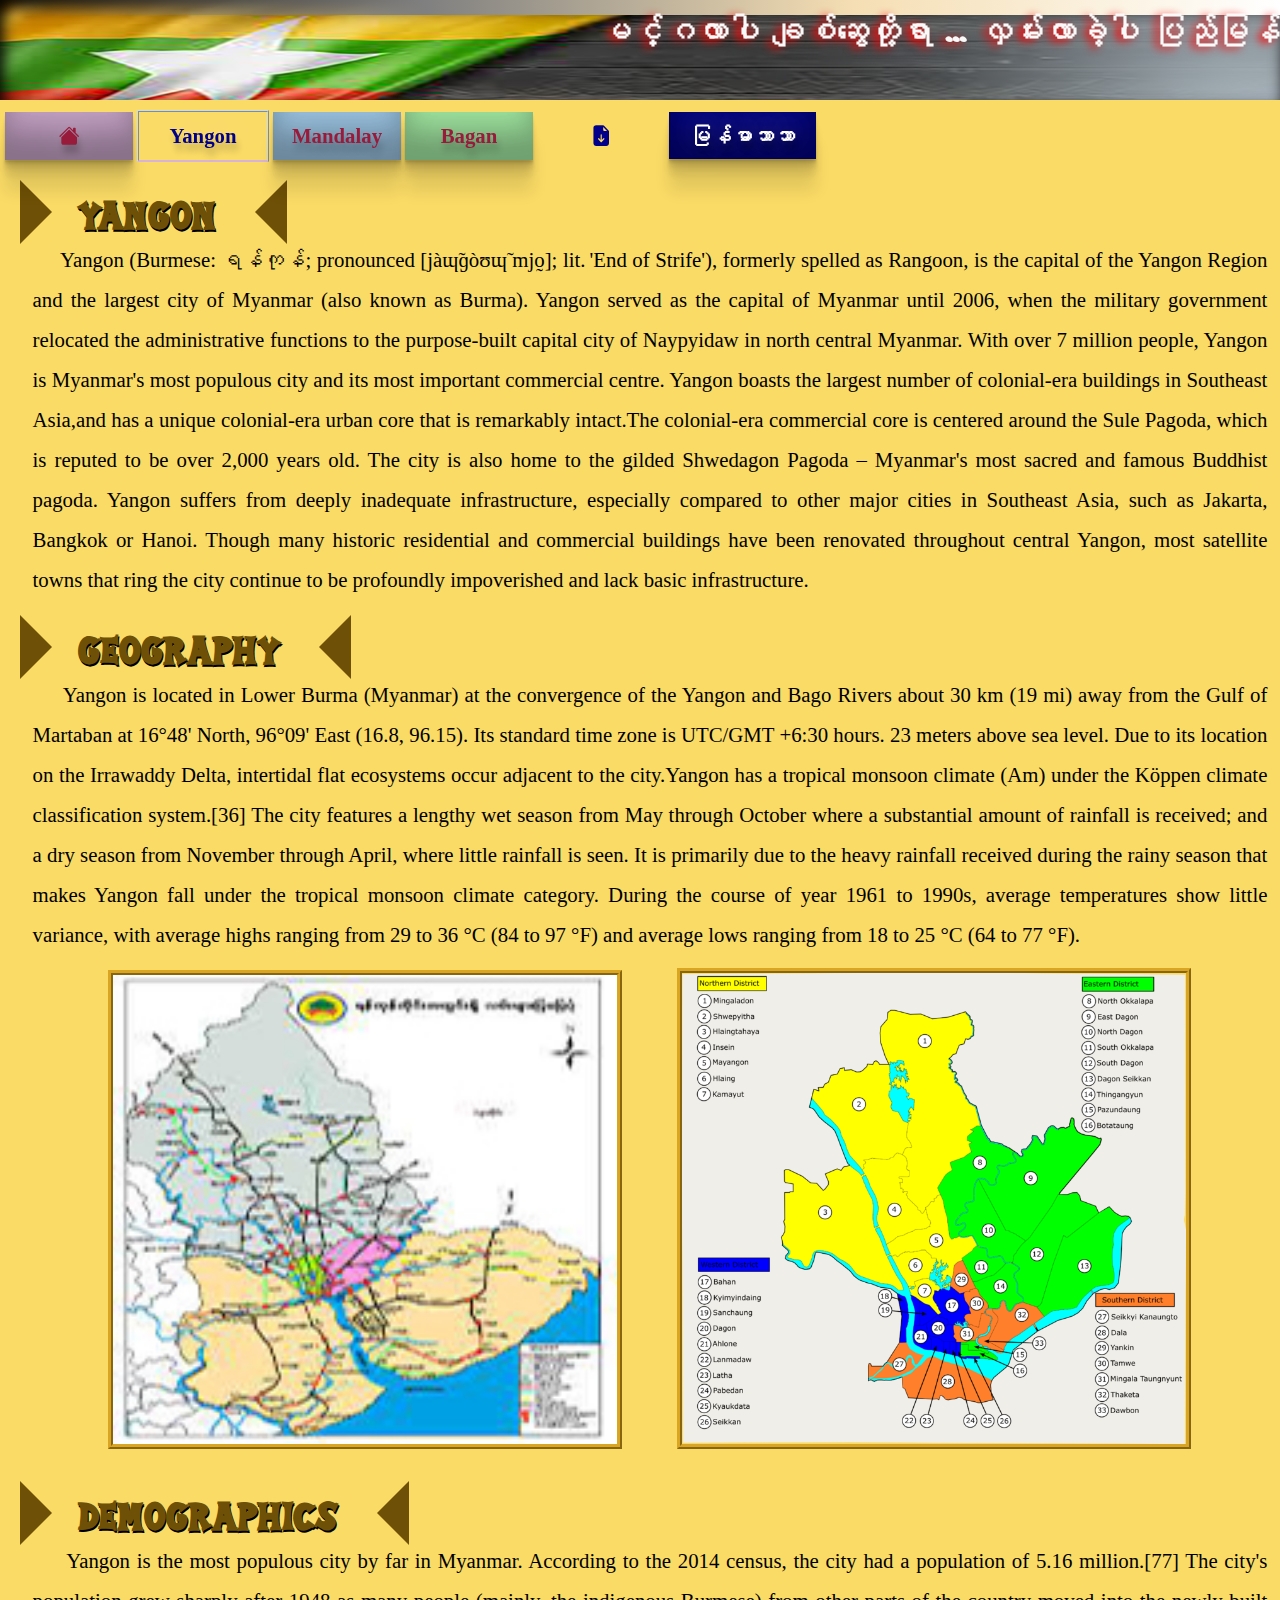
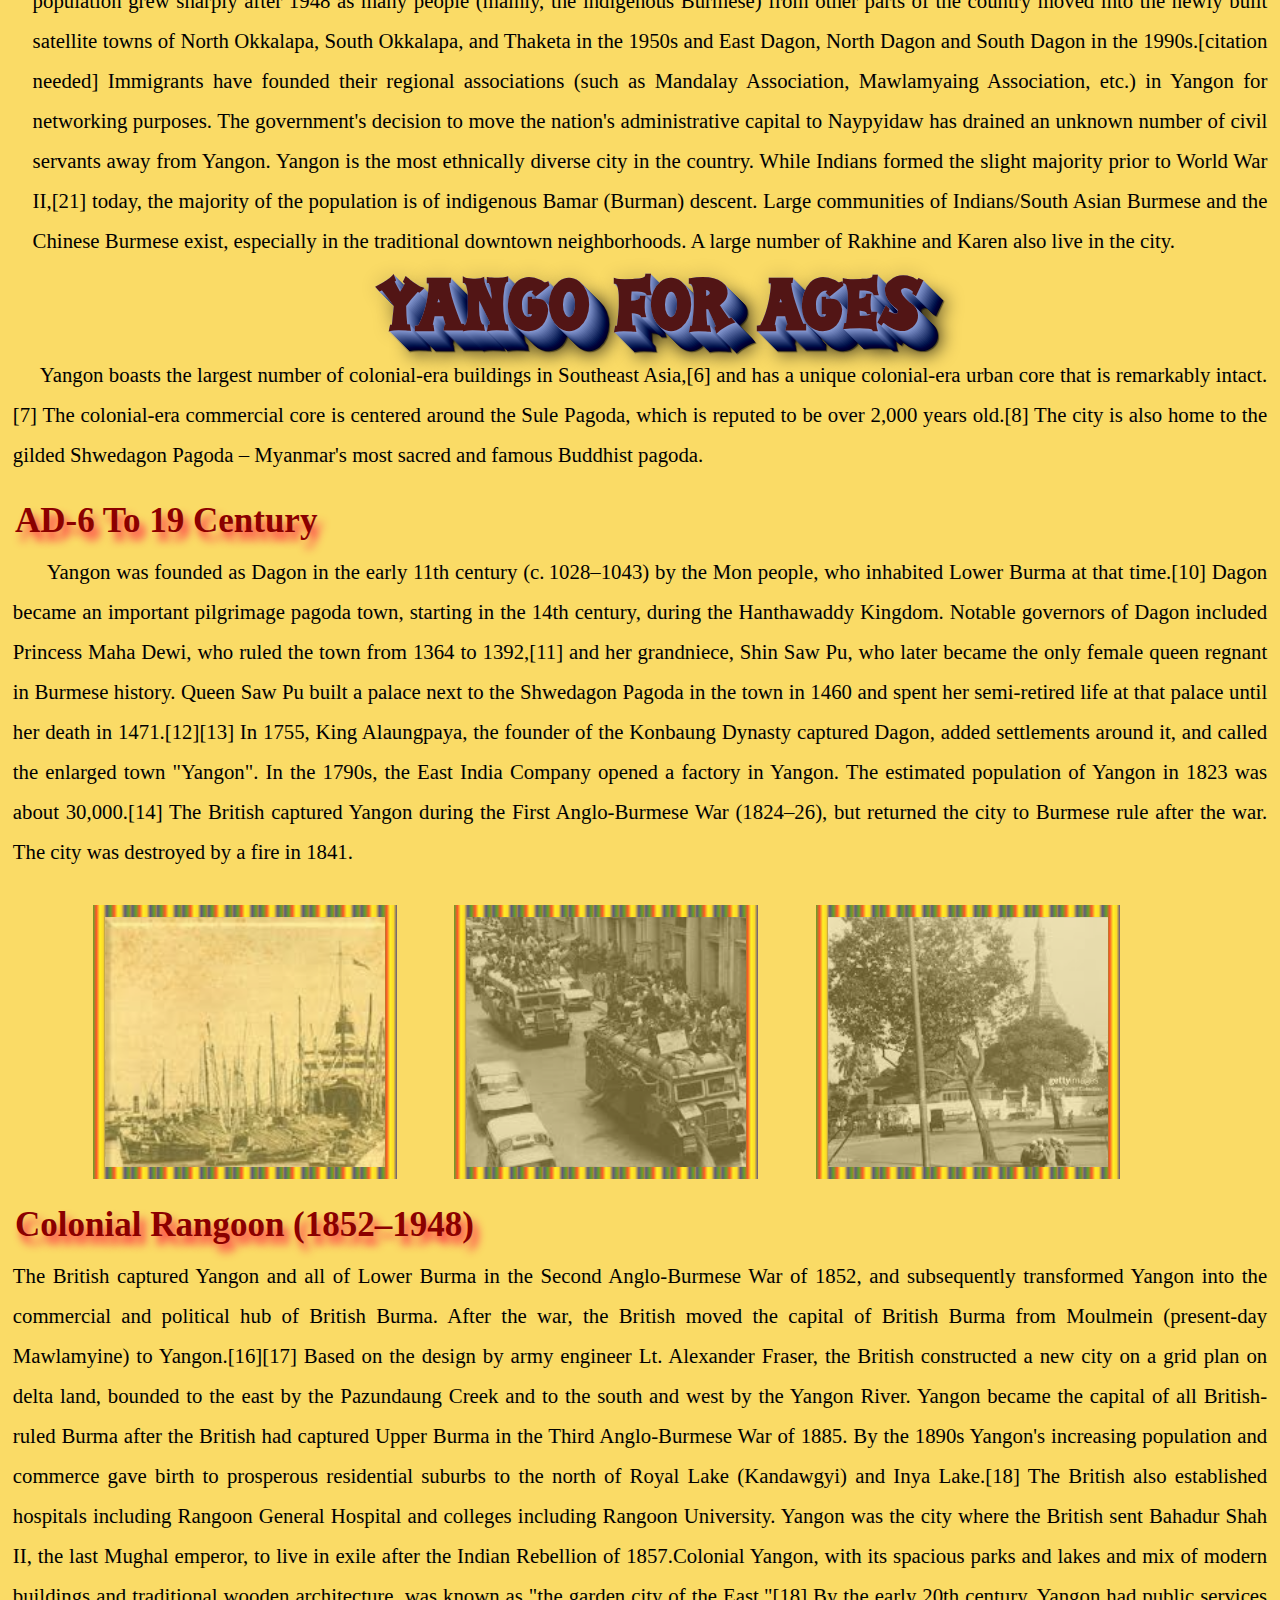
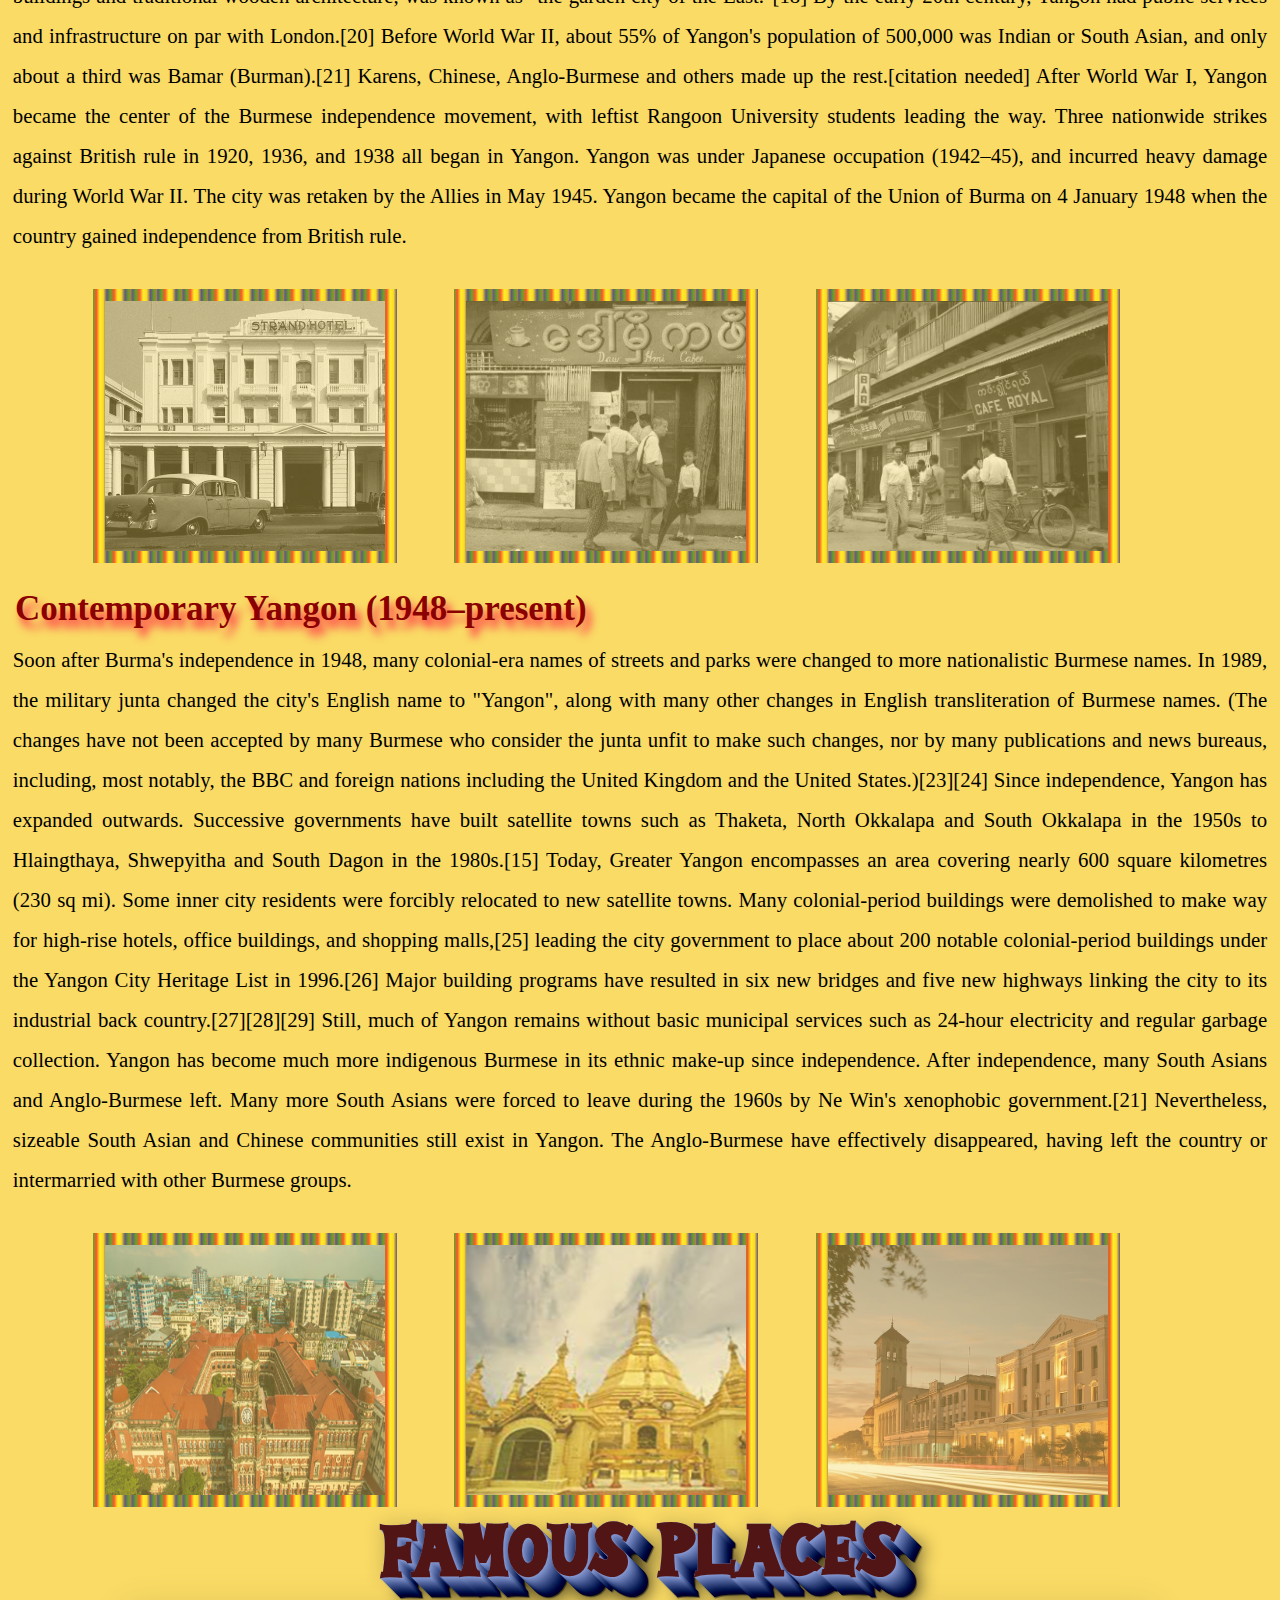
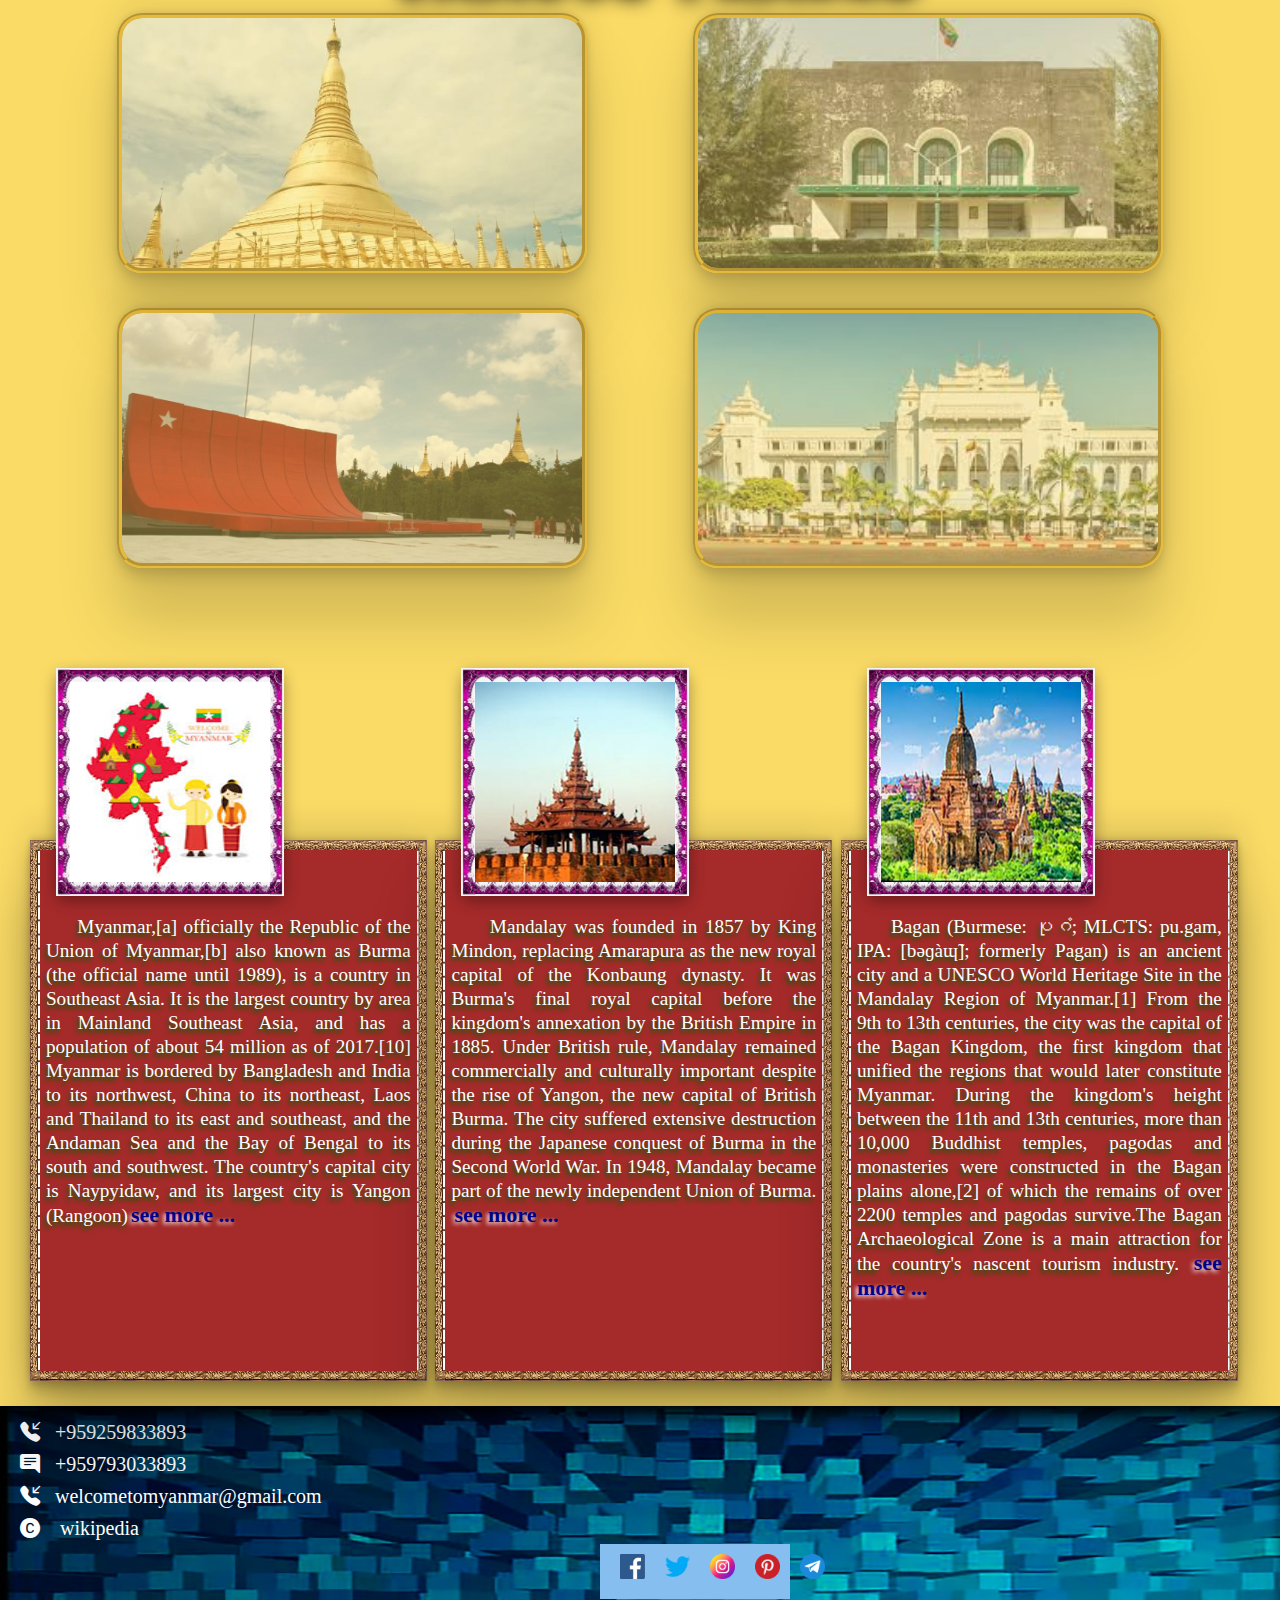
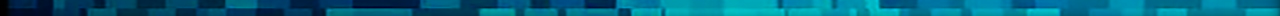
<file: yangonInEng.html>
<!DOCTYPE html>
<html lang="en">

<head>
    <meta charset="UTF-8">
    <meta name="viewport" content="width=device-width, initial-scale=1.0">
    <title>Welcome to Myanmar</title>
    <link rel="stylesheet" href="https://cdnjs.cloudflare.com/ajax/libs/font-awesome/6.1.1/css/all.min.css">
    <link rel="stylesheet" type="text/css" href="mystyleYangonEng.css">
    <link rel="stylesheet" href="https://cdn.jsdelivr.net/npm/bootstrap-icons@1.9.1/font/bootstrap-icons.css">
</head>

<body>

    <!-- for Ban -->

    <div class="ban">
        <span></span>
        <span></span>
        <span></span>
        <span></span>
        <h1 class="banner">မင်္ဂလာပါ ချစ်ဆွေတို့ရာ ... လှမ်းလာခဲ့ပါ ပြည်မြန်မာ ! </h1>

    </div>

    <!-- for link  -->

    <div class="link">
        <a class="aLink unactiveColor color1" href="indexInEng.html"><i class="bi bi-house-fill"></i></a> <span class="tab"></span>
        <a class="aLink activeColor color2" href="yangonInEng.html">Yangon</a> <span class="tab"></span>
        <a class="aLink unactiveColor color3" href="mandalayInEng.html">Mandalay</a> <span class="tab"></span>
        <a class="aLink unactiveColor color4" href="baganInEng.html">Bagan</a> <span class="tab"></span>
        <a class="aLink " href="#pagodaLink" id="up"><i class="bi bi-file-earmark-arrow-down-fill downColor"></i></a>
        <a href="yangon.html" id="lan">မြန်မာဘာသာ</a>
    </div>

    <!-- for aside -->

    <div class="main">

        <aside class="board">
            <h3 id="overviewLink" class="subtitle">
                <div class="left"></div>&nbsp;&nbsp;Yangon&nbsp;&nbsp;
                <div class="right"></div>
            </h3>
            <p class="pSize2">&nbsp;&nbsp;&nbsp;&nbsp;&nbsp;Yangon (Burmese: ရန်ကုန်; pronounced [jàɰ̃ɡòʊɰ̃ mjo̰]; lit. 'End of Strife'), formerly spelled as Rangoon, is the capital of the Yangon Region and the largest city of Myanmar (also known as Burma). Yangon served
                as the capital of Myanmar until 2006, when the military government relocated the administrative functions to the purpose-built capital city of Naypyidaw in north central Myanmar. With over 7 million people, Yangon is Myanmar's most populous
                city and its most important commercial centre. Yangon boasts the largest number of colonial-era buildings in Southeast Asia,and has a unique colonial-era urban core that is remarkably intact.The colonial-era commercial core is centered
                around the Sule Pagoda, which is reputed to be over 2,000 years old. The city is also home to the gilded Shwedagon Pagoda – Myanmar's most sacred and famous Buddhist pagoda. Yangon suffers from deeply inadequate infrastructure, especially
                compared to other major cities in Southeast Asia, such as Jakarta, Bangkok or Hanoi. Though many historic residential and commercial buildings have been renovated throughout central Yangon, most satellite towns that ring the city continue
                to be profoundly impoverished and lack basic infrastructure.</p>


            <!-- <div id="geographyLink"> -->
            <h3 id="overviewLink" class="subtitle">
                <div class="left"></div>&nbsp;&nbsp;Geography&nbsp;&nbsp;
                <div class="right"></div>
            </h3>
            <p class="pSize2">&nbsp;&nbsp;&nbsp;&nbsp;&nbsp;Yangon is located in Lower Burma (Myanmar) at the convergence of the Yangon and Bago Rivers about 30 km (19 mi) away from the Gulf of Martaban at 16°48' North, 96°09' East (16.8, 96.15). Its standard time zone
                is UTC/GMT +6:30 hours. 23 meters above sea level. Due to its location on the Irrawaddy Delta, intertidal flat ecosystems occur adjacent to the city.Yangon has a tropical monsoon climate (Am) under the Köppen climate classification system.[36]
                The city features a lengthy wet season from May through October where a substantial amount of rainfall is received; and a dry season from November through April, where little rainfall is seen. It is primarily due to the heavy rainfall
                received during the rainy season that makes Yangon fall under the tropical monsoon climate category. During the course of year 1961 to 1990s, average temperatures show little variance, with average highs ranging from 29 to 36 °C (84 to
                97 °F) and average lows ranging from 18 to 25 °C (64 to 77 °F). </p>
            <div class="geo">
                <img src="image/ygn/map2.jpg" class="geoImg" alt="">
                <img src="image/ygn/map1.png" class="geoImg" alt="">
            </div>
            <h3 id="overviewLink" class="subtitle">
                <div class="left"></div>&nbsp;&nbsp;Demographics&nbsp;&nbsp;
                <div class="right"></div>
            </h3>
            <p class="pSize2">&nbsp;&nbsp;&nbsp;&nbsp;&nbsp;Yangon is the most populous city by far in Myanmar. According to the 2014 census, the city had a population of 5.16 million.[77] The city's population grew sharply after 1948 as many people (mainly, the indigenous
                Burmese) from other parts of the country moved into the newly built satellite towns of North Okkalapa, South Okkalapa, and Thaketa in the 1950s and East Dagon, North Dagon and South Dagon in the 1990s.[citation needed] Immigrants have
                founded their regional associations (such as Mandalay Association, Mawlamyaing Association, etc.) in Yangon for networking purposes. The government's decision to move the nation's administrative capital to Naypyidaw has drained an unknown
                number of civil servants away from Yangon. Yangon is the most ethnically diverse city in the country. While Indians formed the slight majority prior to World War II,[21] today, the majority of the population is of indigenous Bamar (Burman)
                descent. Large communities of Indians/South Asian Burmese and the Chinese Burmese exist, especially in the traditional downtown neighborhoods. A large number of Rakhine and Karen also live in the city. </p>


            <h2 class="famousCities">Yango For Ages</div>
    </h2>



    <p class="pSize2">&nbsp;&nbsp;&nbsp;&nbsp;&nbsp;Yangon boasts the largest number of colonial-era buildings in Southeast Asia,[6] and has a unique colonial-era urban core that is remarkably intact.[7] The colonial-era commercial core is centered around the Sule Pagoda,
        which is reputed to be over 2,000 years old.[8] The city is also home to the gilded Shwedagon Pagoda – Myanmar's most sacred and famous Buddhist pagoda. </p>

    <h4 class="pagodaTitle">AD-6 To 19 Century</h4>
    <p class="pSize2">&nbsp;&nbsp;&nbsp;&nbsp;&nbsp; Yangon was founded as Dagon in the early 11th century (c. 1028–1043) by the Mon people, who inhabited Lower Burma at that time.[10] Dagon became an important pilgrimage pagoda town, starting in the 14th century, during
        the Hanthawaddy Kingdom. Notable governors of Dagon included Princess Maha Dewi, who ruled the town from 1364 to 1392,[11] and her grandniece, Shin Saw Pu, who later became the only female queen regnant in Burmese history. Queen Saw Pu built a
        palace next to the Shwedagon Pagoda in the town in 1460 and spent her semi-retired life at that palace until her death in 1471.[12][13] In 1755, King Alaungpaya, the founder of the Konbaung Dynasty captured Dagon, added settlements around it,
        and called the enlarged town "Yangon". In the 1790s, the East India Company opened a factory in Yangon. The estimated population of Yangon in 1823 was about 30,000.[14] The British captured Yangon during the First Anglo-Burmese War (1824–26),
        but returned the city to Burmese rule after the war. The city was destroyed by a fire in 1841.</a>
    </p>

    <br>
    <div class="forPagoda">
        <div class="upperlayer pagoda1">
            <h3 class="inUpper">
                <div class="highlight">Old Rangoon</div>
            </h3>
        </div>

        <div class="upperlayer pagoda2">
            <h3 class="inUpper">
                <div class="highlight">Old Rangoon</div>
            </h3>
        </div>

        <div class="upperlayer pagoda3">
            <h3 class="inUpper">
                <div class="highlight">Old Rangoon</div>
            </h3>
        </div>
    </div>
    <br>
    <h4 class="pagodaTitle">Colonial Rangoon (1852–1948)</h4>

    <p class="pSize2"> The British captured Yangon and all of Lower Burma in the Second Anglo-Burmese War of 1852, and subsequently transformed Yangon into the commercial and political hub of British Burma. After the war, the British moved the capital of British Burma from
        Moulmein (present-day Mawlamyine) to Yangon.[16][17] Based on the design by army engineer Lt. Alexander Fraser, the British constructed a new city on a grid plan on delta land, bounded to the east by the Pazundaung Creek and to the south and west
        by the Yangon River. Yangon became the capital of all British-ruled Burma after the British had captured Upper Burma in the Third Anglo-Burmese War of 1885. By the 1890s Yangon's increasing population and commerce gave birth to prosperous residential
        suburbs to the north of Royal Lake (Kandawgyi) and Inya Lake.[18] The British also established hospitals including Rangoon General Hospital and colleges including Rangoon University. Yangon was the city where the British sent Bahadur Shah II,
        the last Mughal emperor, to live in exile after the Indian Rebellion of 1857.Colonial Yangon, with its spacious parks and lakes and mix of modern buildings and traditional wooden architecture, was known as "the garden city of the East."[18] By
        the early 20th century, Yangon had public services and infrastructure on par with London.[20] Before World War II, about 55% of Yangon's population of 500,000 was Indian or South Asian, and only about a third was Bamar (Burman).[21] Karens, Chinese,
        Anglo-Burmese and others made up the rest.[citation needed] After World War I, Yangon became the center of the Burmese independence movement, with leftist Rangoon University students leading the way. Three nationwide strikes against British rule
        in 1920, 1936, and 1938 all began in Yangon. Yangon was under Japanese occupation (1942–45), and incurred heavy damage during World War II. The city was retaken by the Allies in May 1945. Yangon became the capital of the Union of Burma on 4 January
        1948 when the country gained independence from British rule.</a>
    </p>


    <br>
    <div class="forPagoda">
        <div class="upperlayer pagoda4">
            <h3 class="inUpper">
                <div class="highlight">Old Rangoon</div>
            </h3>
        </div>

        <div class="upperlayer pagoda5">
            <h3 class="inUpper">
                <div class="highlight">Old Rangoon</div>
            </h3>
        </div>

        <div class="upperlayer pagoda6">
            <h3 class="inUpper">
                <div class="highlight">Old Rangoon</div>
            </h3>

        </div>
    </div>
    <br>
    <h4 class="pagodaTitle">Contemporary Yangon (1948–present)</h4>

    <p class="pSize2">
        Soon after Burma's independence in 1948, many colonial-era names of streets and parks were changed to more nationalistic Burmese names. In 1989, the military junta changed the city's English name to "Yangon", along with many other changes in English transliteration
        of Burmese names. (The changes have not been accepted by many Burmese who consider the junta unfit to make such changes, nor by many publications and news bureaus, including, most notably, the BBC and foreign nations including the United Kingdom
        and the United States.)[23][24] Since independence, Yangon has expanded outwards. Successive governments have built satellite towns such as Thaketa, North Okkalapa and South Okkalapa in the 1950s to Hlaingthaya, Shwepyitha and South Dagon in the
        1980s.[15] Today, Greater Yangon encompasses an area covering nearly 600 square kilometres (230 sq mi). Some inner city residents were forcibly relocated to new satellite towns. Many colonial-period buildings were demolished to make way for high-rise
        hotels, office buildings, and shopping malls,[25] leading the city government to place about 200 notable colonial-period buildings under the Yangon City Heritage List in 1996.[26] Major building programs have resulted in six new bridges and five
        new highways linking the city to its industrial back country.[27][28][29] Still, much of Yangon remains without basic municipal services such as 24-hour electricity and regular garbage collection. Yangon has become much more indigenous Burmese
        in its ethnic make-up since independence. After independence, many South Asians and Anglo-Burmese left. Many more South Asians were forced to leave during the 1960s by Ne Win's xenophobic government.[21] Nevertheless, sizeable South Asian and
        Chinese communities still exist in Yangon. The Anglo-Burmese have effectively disappeared, having left the country or intermarried with other Burmese groups. </a>
    </p>

    <br>
    <div class="forPagoda">
        <div class="upperlayer pagoda7">
            <h3 class="inUpper">
                <div class="highlight">Today's Yangon</div>
            </h3>
        </div>

        <div class="upperlayer pagoda8">
            <h3 class="inUpper">
                <div class="highlight">Today's Yangon</div>
            </h3>
        </div>

        <div class="upperlayer pagoda9">
            <h3 class="inUpper">
                <div class="highlight">Today's Yangon</div>
            </h3>

        </div>
    </div>

    <br>
    <h2 id="pagodaLink" class="famousCities">Famous Places</h2>

    <div class="imggroup">
        <div class="cover1 geoImg1">
            <h4 class="inCover">ShweDagon Pagoda</h4>
        </div>
        <div class="cover2 geoImg1">
            <h4 class="inCover">Yangon University</h4>
        </div>
    </div>

    <div class="imggroup">
        <div class="cover3 geoImg1">
            <h4 class="inCover">Martyrs' Mausoleum</h4>
        </div>
        <div class="cover4 geoImg1">
            <h4 class="inCover">City Hall</h4>
        </div>
    </div>

    </div>

    </aside>

    </div>

    <!-- <h2 class="famousCities">Famous Cities</h2>  -->

    <!-- for link paragraph -->
    <div class="para">
        <div class="citiesContainer"><img src="image/myan/myanmar.jpg" alt="" class="pImg">
            <p class="pSize">&nbsp;&nbsp;&nbsp;&nbsp;&nbsp;Myanmar,[a] officially the Republic of the Union of Myanmar,[b] also known as Burma (the official name until 1989), is a country in Southeast Asia. It is the largest country by area in Mainland Southeast Asia,
                and has a population of about 54 million as of 2017.[10] Myanmar is bordered by Bangladesh and India to its northwest, China to its northeast, Laos and Thailand to its east and southeast, and the Andaman Sea and the Bay of Bengal to its
                south and southwest. The country's capital city is Naypyidaw, and its largest city is Yangon (Rangoon)<a href="indexInEng.html" class="inpara">see more ...</a></p>
        </div>
        <div class="citiesContainer"><img src="image/mdy/landscape/moat.jpg" alt="" class="pImg">
            <p class="pSize">&nbsp;&nbsp;&nbsp;&nbsp;&nbsp;Mandalay was founded in 1857 by King Mindon, replacing Amarapura as the new royal capital of the Konbaung dynasty. It was Burma's final royal capital before the kingdom's annexation by the British Empire in 1885.
                Under British rule, Mandalay remained commercially and culturally important despite the rise of Yangon, the new capital of British Burma. The city suffered extensive destruction during the Japanese conquest of Burma in the Second World
                War. In 1948, Mandalay became part of the newly independent Union of Burma. <a href="mandalayInEng.html" class="inpara">see more ...</a></p>
        </div>

        <div class="citiesContainer"><img src="image/bag/landscape/bag.jpg" alt="" class="pImg">
            <p class="pSize">&nbsp;&nbsp;&nbsp;&nbsp;&nbsp;Bagan (Burmese: ပုဂံ; MLCTS: pu.gam, IPA: [bəɡàɰ̃]; formerly Pagan) is an ancient city and a UNESCO World Heritage Site in the Mandalay Region of Myanmar.[1] From the 9th to 13th centuries, the city was the capital
                of the Bagan Kingdom, the first kingdom that unified the regions that would later constitute Myanmar. During the kingdom's height between the 11th and 13th centuries, more than 10,000 Buddhist temples, pagodas and monasteries were constructed
                in the Bagan plains alone,[2] of which the remains of over 2200 temples and pagodas survive.The Bagan Archaeological Zone is a main attraction for the country's nascent tourism industry. <a href="baganInEng.html" class="inpara">see more ...</a></p>
        </div>
    </div>

    <!-- for footer -->

    <div class="footer">

        <a href="tel:+959259833893" class="contact" class="ph"><i class="bi bi-telephone-inbound-fill"></i>&nbsp;&nbsp;&nbsp;+959259833893</a><br>
        <a href="sms:+959793033893" class="contact" class="sms"><i class="bi bi-chat-right-text-fill"></i>&nbsp;&nbsp;&nbsp;+959793033893 </a><br>
        <a href="mailto:welcometomynammar@gmail.com" class="contact" class="mail"><i class="bi bi-telephone-inbound-fill"></i>&nbsp;&nbsp;&nbsp;welcometomyanmar@gmail.com</a><br>
        <a href="https://en.wikipedia.org/wiki/Myanmar?msclkid=17199714a6bb11ec9b63bc10fe4d682f" class="contact" class="copy"><i class="bi bi-c-circle-fill"></i> &nbsp;&nbsp;&nbsp;wikipedia</a>
        <div class="forSNS">
            <a href="https://www.facebook.com"><img class="fb" src="image/footer/facebook.jpg" alt=""></a>
            <a href="https://www.twitter.com"><img class="fb" src="image/footer/twitter.png" alt=""></a>
            <a href="https://www.instagram.com"><img class="fb" src="image/footer/instagram.png" alt=""></a>
            <a href="https://www.pinterest.com"><img class="fb" src="image/footer/pinterest.png" alt=""></a>
            <a href="https://www.telegram.com"><img class="fb" src="image/footer/telegram.png" alt=""></a>
        </div>




    </div>
</body>

</html>
</file>
<file: mystyleBaganEng.css>
@font-face {
    font-family: "ayeyarwady";
    src: url("font/Amigate Endgame.ttf");
}

@font-face {
    font-family: "food";
    src: url("font/SnackerComic_PerosnalUseOnly.ttf");
}

@font-face {
    font-family: "bago";
    src: url("font/clawless.ttf");
}

@font-face {
    font-family: "chin";
    src: url("font/Henika.ttf");
}

@font-face {
    font-family: "kachin";
    src: url("font/Hidebeast Blocky Demo Regular.ttf");
}

@font-face {
    font-family: "kayar";
    src: url("font/InsectAz-Regular.ttf");
}

@font-face {
    font-family: "kayin";
    src: url("font/PerfectCoupleDemoRegular.ttf");
}

@font-face {
    font-family: "makway";
    src: url("font/Pinky Donuts Regular.ttf");
}

@font-face {
    font-family: "mandalay";
    src: url("font/Cat.otf");
}

@font-face {
    font-family: "mon";
    src: url("font/Protagonist.ttf");
}

@font-face {
    font-family: "myanmar";
    src: url("font/Smoedy.ttf");
}

@font-face {
    font-family: "rakhain";
    src: url("font/Childzone-Regular.otf");
}

@font-face {
    font-family: "sagaing";
    src: url("font/OutOfAfrica.ttf");
}

@font-face {
    font-family: "shan";
    src: url("font/Water Orange.ttf");
}

@font-face {
    font-family: "tanintaryi";
    src: url("font/Protagonist.ttf");
}

@font-face {
    font-family: "yangon";
    src: url("font/Rainsnight Regular.ttf");
}

body {
    background: #AFFAAF;
}

* {
    margin: 0;
    padding: 0;
}

.ban {
    width: 100%;
    height: 100px;
    background-image: url('image/ban/myanBan2.jpg');
    -webkit-box-shadow: 5px -5px 5px 1px #000000, inset 4px 4px 15px 0px #000000, 5px 5px 15px 5px rgba(85, 239, 231, 0);
    box-shadow: 5px 5px 5px 0px #000000, inset 4px 8px 15px 0px #000000, 5px 5px 15px 5px rgba(85, 239, 231, 0);
    position: fixed;
    overflow: hidden;
    z-index: 3;
    top: 0px;
}

h1.banner {
    font-family: "myanmar";
    text-align: center;
    margin-left: 600px;
    padding-top: 20px;
    font-size: 32px;
    color: #f9f9f9;
    text-shadow: -5px 2px 8px #FF0000;
    /*	position: fixed;*/
    top: -8px;
    z-index: 3;
    /* အသစ်ပြင်တာ */
    position: absolute;
    white-space: nowrap;
    /* -webkit-animation: rightThenLeft 4s linear;*/
    animation: rightThenLeft 10s infinite forwards alternate-reverse;
}


/*အသစ်ထည့်တာ*/

@keyframes rightThenLeft {
    0% {
        left: 0%;
    }
    1% {
        left: 2%;
    }
    2% {
        left: 4%;
    }
    3% {
        left: 6%;
    }
    4% {
        left: 8%;
    }
    5% {
        left: 10%;
    }
    6% {
        left: 12%;
    }
    7% {
        left: 14%;
    }
    8% {
        left: 16%;
    }
    9% {
        left: 18%;
    }
    10% {
        left: 20%;
    }
    11% {
        left: 22%;
    }
    12% {
        left: 24%;
    }
    13% {
        left: 26%;
    }
    14% {
        left: 28%;
    }
    15% {
        left: 30%;
    }
    16% {
        left: 32%;
    }
    17% {
        left: 34%;
    }
    18% {
        left: 36%;
    }
    19% {
        left: 38%;
    }
    20% {
        left: 40%;
    }
    21% {
        left: 42%;
    }
    22% {
        left: 44%;
    }
    23% {
        left: 46%;
    }
    24% {
        left: 48%;
    }
    25% {
        left: 50%;
    }
    26% {
        left: 52%;
    }
    27% {
        left: 54%;
    }
    28% {
        left: 56%;
    }
    29% {
        left: 58%;
    }
    20% {
        left: 60%;
    }
    31% {
        left: 62%;
    }
    32% {
        left: 64%;
    }
    33% {
        left: 66%;
    }
    34% {
        left: 68%;
    }
    35% {
        left: 70%;
    }
    36% {
        left: 72%;
    }
    37% {
        left: 74%;
    }
    38% {
        left: 76%;
    }
    39% {
        left: 78%;
    }
    40% {
        left: 80%;
    }
    41% {
        left: 82%;
    }
    42% {
        left: 84%;
    }
    43% {
        left: 86%;
    }
    44% {
        left: 88%;
    }
    45% {
        left: 90%;
    }
    46% {
        left: 92%;
    }
    47% {
        left: 94%;
    }
    48% {
        left: 96%;
    }
    49% {
        left: 98%;
    }
    50% {
        left: 100%;
    }
    51% {
        left: 98%;
    }
    52% {
        left: 96%;
    }
    53% {
        left: 94%;
    }
    54% {
        left: 92%;
    }
    55% {
        left: 90%;
    }
    56% {
        left: 88%;
    }
    57% {
        left: 86%;
    }
    58% {
        left: 84%;
    }
    59% {
        left: 82%;
    }
    60% {
        left: 80%;
    }
    61% {
        left: 78%;
    }
    62% {
        left: 76%;
    }
    63% {
        left: 74%;
    }
    64% {
        left: 72%;
    }
    65% {
        left: 70%;
    }
    66% {
        left: 68%;
    }
    67% {
        left: 66%;
    }
    68% {
        left: 64%;
    }
    69% {
        left: 62%;
    }
    70% {
        left: 60%;
    }
    71% {
        left: 58%;
    }
    72% {
        left: 56%;
    }
    73% {
        left: 54%;
    }
    74% {
        left: 52%;
    }
    75% {
        left: 50%;
    }
    76% {
        left: 48%;
    }
    77% {
        left: 46%;
    }
    78% {
        left: 44%;
    }
    79% {
        left: 42%;
    }
    80% {
        left: 40%;
    }
    81% {
        left: 38%;
    }
    82% {
        left: 36%;
    }
    83% {
        left: 34%;
    }
    84% {
        left: 32%;
    }
    85% {
        left: 30%;
    }
    86% {
        left: 28%;
    }
    87% {
        left: 26%;
    }
    88% {
        left: 24%;
    }
    89% {
        left: 22%;
    }
    90% {
        left: 20%;
    }
    91% {
        left: 18%;
    }
    92% {
        left: 16%;
    }
    93% {
        left: 14%;
    }
    94% {
        left: 12%;
    }
    95% {
        left: 10%;
    }
    96% {
        left: 8%;
    }
    97% {
        left: 6%;
    }
    98% {
        left: 4%;
    }
    99% {
        left: 2%;
    }
    100% {
        left: 0%;
    }
}

body .ban span:nth-child(1) {
    /* အပေါ်ကပြေးတဲ့ လိုင်းအတွက် */
    position: absolute;
    /* သူ့ parent a မှာ relative ထားပေးရန်လို */
    top: 0;
    left: 0;
    height: 15px;
    width: 100%;
    background: linear-gradient(90deg, transparent, gray, wheat, white);
    animation: ani1 2s linear infinite;
}

body .ban span:nth-child(2) {
    /* ညာဘက်ပြေးတဲ့ လိုင်းအတွက် */
    position: absolute;
    /* သူ့ parent a မှာ relative ထားပေးရန်လို */
    top: 100%;
    right: 0;
    height: 100%;
    width: 15px;
    background: linear-gradient(180deg, transparent, gray, wheat, white);
    animation: ani2 2s linear infinite;
    animation-delay: 0.50s;
    /* ပထမဟာနဲ့ ဒါလေးပဲကွာ */
}

body .ban span:nth-child(3) {
    /* အောက်ကပြေးတဲ့ လိုင်းအတွက် */
    position: absolute;
    /* သူ့ parent a မှာ relative ထားပေးရန်လို */
    bottom: 0;
    right: -100%;
    height: 15px;
    width: 100%;
    background: linear-gradient(270deg, transparent, gray, wheat, white);
    animation: ani3 2s linear infinite;
    animation-delay: 1s;
}

body .ban span:nth-child(4) {
    /* ဘယ်ဘက်ပြေးတဲ့ လိုင်းအတွက် */
    position: absolute;
    /* သူ့ parent a မှာ relative ထားပေးရန်လို */
    bottom: 100%;
    left: 0;
    height: 100%;
    width: 15px;
    background: linear-gradient(360deg, transparent, gray, wheat, white);
    animation: ani4 2s linear infinite;
    animation-delay: 1.5s;
    /* ပထမဟာနဲ့ ဒါလေးပဲကွာ */
}

@keyframes ani1 {
    0% {
        left: -100%;
    }
    50%,
    100% {
        left: 100%;
        /* ပထမဟာနဲ့ ဒါလေးပဲကွာ */
    }
}

@keyframes ani2 {
    0% {
        top: -100%;
    }
    50%,
    100% {
        top: 100%;
        /* ပထမဟာနဲ့ ဒါလေးပဲကွာ */
    }
}

@keyframes ani3 {
    0% {
        right: -100%;
    }
    50%,
    100% {
        right: 100%;
        /* ပထမဟာနဲ့ ဒါလေးပဲကွာ */
    }
}

@keyframes ani4 {
    0% {
        bottom: -100%;
    }
    50%,
    100% {
        bottom: 100%;
        /* ပထမဟာနဲ့ ဒါလေးပဲကွာ */
    }
}

.link {
    background-color: #AFFAAF;
    width: 100%;
    padding: 10px 5px;
    line-height: 3em;
    position: fixed;
    top: 100px;
    z-index: 4;
}

#lan {
    font-size: 1.3rem;
    color: white;
    text-decoration: none;
    padding: 0.75rem 1.3rem;
    background: darkblue;
    font-weight: bold;
    box-shadow: rgba(0, 0, 0, 0.17) 0px -23px 25px 0px inset, rgba(0, 0, 0, 0.15) 0px -36px 30px 0px inset, rgba(0, 0, 0, 0.1) 0px -79px 40px 0px inset, rgba(0, 0, 0, 0.06) 0px 2px 1px, rgba(0, 0, 0, 0.09) 0px 4px 2px, rgba(0, 0, 0, 0.09) 0px 8px 4px, rgba(0, 0, 0, 0.09) 0px 16px 8px, rgba(0, 0, 0, 0.09) 0px 32px 16px;
    text-shadow: 2px 8px 6px rgba(0, 0, 0, 0.2), 0px -5px 35px rgba(255, 255, 255, 0.5);
}

a.aLink {
    font-size: 1.3rem;
    font-weight: bold;
    text-decoration: none;
    width: 10%;
    display: inline-block;
    text-align: center;
}

a.aLink :active {
    color: white;
}

a.aLink:hover {
    color: black;
}

a.aLink:visited {
    color: darkblue;
}

.color1 {
    background: #D8B2D8;
}

.color2 {
    background: #FADB66;
}

.color3 {
    background: #a9d5f7;
}

.color4 {
    background: #AFFAAF;
}

.activeColor {
    color: darkblue;
    border-left: 2px ridge rgb(204, 219, 232);
    border-right: 2px ridge rgb(204, 219, 232);
    border-top: 2px ridge rgb(204, 219, 232);
    border-bottom: 2px solid #D8B2D8;
    text-shadow: 2px 8px 6px rgba(0, 0, 0, 0.2), 0px -5px 35px rgba(255, 255, 255, 0.3);
}

.unactiveColor {
    color: #991B3C;
    box-shadow: rgba(0, 0, 0, 0.17) 0px -23px 25px 0px inset, rgba(0, 0, 0, 0.15) 0px -36px 30px 0px inset, rgba(0, 0, 0, 0.1) 0px -79px 40px 0px inset, rgba(0, 0, 0, 0.06) 0px 2px 1px, rgba(0, 0, 0, 0.09) 0px 4px 2px, rgba(0, 0, 0, 0.09) 0px 8px 4px, rgba(0, 0, 0, 0.09) 0px 16px 8px, rgba(0, 0, 0, 0.09) 0px 32px 16px;
    text-shadow: 2px 8px 6px rgba(0, 0, 0, 0.2), 0px -5px 35px rgba(255, 255, 255, 0.3);
}

#up {
    color: darkblue;
    background: transparent;
    box-shadow: none;
}


/*downarrow ရဲ့အရောင် */

.downColor {
    color: darkblue;
}

.main {
    margin-top: 165px;
    display: flex;
}

.subtitle {
    font-family: "chin";
    font-weight: bold;
    text-shadow: 1px 2px black;
    font-size: 2.5rem;
    margin-bottom: 0.2rem;
    color: #223222;
}

.left {
    /* အသစ်ထည့်ထားတာ */
    display: inline-block;
    border-left: 2rem solid #223222;
    border-top: 2rem solid transparent;
    border-bottom: 2rem solid transparent;
    position: relative;
    top: 15px;
}

.right {
    /* အသစ်ထည့်ထားတာ */
    display: inline-block;
    border-right: 2rem solid #223222;
    border-top: 2rem solid transparent;
    border-bottom: 2rem solid transparent;
    position: relative;
    top: 15px;
}

.board {
    display: inline-block;
    margin-left: 20px;
}

p.overview {
    width: 96%;
    text-align: justify;
    font-size: 18px;
    color: BLACK;
    text-shadow: 1px 1px black;
    margin: auto;
    height: auto;
    line-height: 2.3rem;
    padding: 10px;
}


/*တန်ခိုးကြီးဘုရားများ အတွက် */

.forPagoda {
    width: 90%;
    margin-left: 5%;
    display: inline-flex;
    text-align: center;
    margin-top: 15px;
}

.upperlayer {
    width: 30%;
    height: 250px;
    display: inline-flex;
    flex-wrap: wrap;
    margin: auto 2.5%;
    border-width: 9px;
    border-style: groove;
    border-radius: 10%;
    justify-content: center;
    border-image: linear-gradient(to bottom, black, gray, white) 25% round;
    transition-property: border-image width height;
    transition-duration: 3s;
    transition-timing-function: ease;
}

.upperlayer:hover {
    border-image: linear-gradient(to left bottom, red, darkblue) 25% round;
    width: 40%;
    height: 350px;
}

.pagoda1 {
    width: 280px;
    height: 250px;
    background-image: url('image/bag/ထီးလိုမင်းလို.jpg');
    background-size: cover;
    opacity: 0.6;
    font-size: 19px;
}

.pagoda1:hover {
    opacity: 1;
}

.pagoda1 h3:first-child {
    color: transparent;
}

.pagoda1 h3:first-child:hover {
    color: white;
    text-shadow: -6px 7px 7px black;
}

.pagoda2 {
    width: 280px;
    height: 250px;
    background-image: url('image/bag/ရွှေကူကြီး.jpg');
    background-size: cover;
    opacity: 0.6;
}

.pagoda2:hover {
    opacity: 1;
}

.pagoda2 h3:first-child {
    color: transparent;
}

.pagoda2 h3:first-child:hover {
    color: white;
    text-shadow: -6px 7px 7px black;
}

.pagoda3 {
    width: 280px;
    height: 250px;
    background-image: url('image/bag/ရွှေစည်းခုံ3.jpg');
    background-size: cover;
    opacity: 0.6;
}

.pagoda3:hover {
    opacity: 1;
}

.pagoda3 h3:first-child {
    color: transparent;
}

.pagoda3 h3:first-child:hover {
    color: white;
    text-shadow: -6px 7px 7px black;
}

.pagoda4 {
    width: 280px;
    height: 250px;
    background-image: url('image/bag/လောကနန္ဒာစေတီ.jpg');
    background-size: cover;
    opacity: 0.6;
}

.pagoda4:hover {
    opacity: 1;
}

.pagoda4 h3:first-child {
    color: transparent;
}

.pagoda4 h3:first-child:hover {
    color: white;
    text-shadow: -6px 7px 7px black;
}

.pagoda5 {
    width: 280px;
    height: 250px;
    background-image: url('image/bag/သဗ္ဗညုဘုရား.jpg');
    background-size: cover;
    opacity: 0.6;
}

.pagoda5:hover {
    opacity: 1;
}

.pagoda5 h3:first-child {
    color: transparent;
}

.pagoda5 h3:first-child:hover {
    color: white;
    text-shadow: -6px 7px 7px black;
}

.pagoda6 {
    width: 280px;
    height: 250px;
    background-image: url('image/bag/အာနန္ဒာဘုရား.jpg');
    background-size: cover;
    opacity: 0.6;
}

.pagoda6:hover {
    opacity: 1;
}

.pagoda6 h3:first-child {
    color: transparent;
}

.pagoda6 h3:first-child:hover {
    color: white;
    text-shadow: -6px 7px 7px black;
}

.highlight {
    display: inline;
    justify-content: center;
    background-color: transparent;
}

.highlight:hover {
    background-color: darkblue;
    padding: 10px;
}

.famousCities {
    font-family: "chin";
    margin-bottom: 20px;
    margin-top: 10px;
    font-size: 75px;
    color: darkblue;
    text-shadow: 0px 0px 0 rgb(137, 156, 213), 1px 1px 0 rgb(129, 148, 205), 2px 2px 0 rgb(120, 139, 196), 3px 3px 0 rgb(111, 130, 187), 4px 4px 0 rgb(103, 122, 179), 5px 5px 0 rgb(94, 113, 170), 6px 6px 0 rgb(85, 104, 161), 7px 7px 0 rgb(76, 95, 152), 8px 8px 0 rgb(68, 87, 144), 9px 9px 0 rgb(59, 78, 135), 10px 10px 0 rgb(50, 69, 126), 11px 11px 0 rgb(42, 61, 118), 12px 12px 0 rgb(33, 52, 109), 13px 13px 0 rgb(24, 43, 100), 14px 14px 0 rgb(15, 34, 91), 15px 15px 0 rgb(7, 26, 83), 16px 16px 0 rgb(-2, 17, 74), 17px 17px 0 rgb(-11, 8, 65), 18px 18px 0 rgb(-19, 0, 57), 19px 19px 0 rgb(-28, -9, 48), 20px 20px 0 rgb(-37, -18, 39), 21px 21px 20px rgba(0, 0, 0, 1), 21px 21px 1px rgba(0, 0, 0, 0.5), 0px 0px 20px rgba(0, 0, 0, .2);
    text-align: center;
}

.pagodas {
    text-align: justify;
    font-size: 18px;
    color: #2A143F;
    text-shadow: 1px 1px black;
    margin-right: 15px;
    margin-bottom: 15px;
    height: auto;
    line-height: 2rem;
    padding: 10px;
}

.pagodaTitle {
    margin-top: 30px;
    margin-bottom: 15px;
    font-size: 35px;
    font-family: "Tahoma";
    margin-left: 15px;
    font-weight: bold;
    color: darkred;
    line-height: 2rem;
    text-shadow: 5px 8px 8px #F24;
}

.aboutPagodas {
    width: 97%;
    display: inline-flex;
    margin: 13px 1.5%;
    text-align: justify;
}

.pSize1 {
    width: 60%;
    margin: auto;
    font-size: 1.3rem;
    line-height: 2rem;
}

.img1 {
    width: 35%;
    height: 450px;
    border: 5px groove gold;
}

.forAside {
    width: 270px;
    height: 5280px;
    background: #EFA2A2;
    margin-top: 5px;
    -webkit-box-shadow: 5px -5px 5px 1px #000000, inset 4px 4px 15px 0px #000000, 5px 5px 15px 5px rgba(85, 239, 231, 0);
    box-shadow: 5px 5px 5px 0px #000000, inset 4px 8px 15px 0px #000000, 5px 5px 15px 5px rgba(85, 239, 231, 0);
}

.asideImg {
    width: 195px;
    height: 200px;
    margin-top: 23px;
    margin-left: 30px;
}

a.asideLink {
    display: block;
    font-size: 30px;
    padding: 20px;
    font-family: "bagan";
    text-decoration: none;
    text-align: center;
    font-weight: bold;
    color: darkbrown;
    text-shadow: 1px 2px brown;
}

a.asideLink:hover {
    color: darkgreen;
    background: #F5C7C7;
    -webkit-box-shadow: 5px -5px 5px 1px #000000, inset 4px 4px 15px 0px #000000, 5px 5px 15px 5px rgba(85, 239, 231, 0);
    box-shadow: 5px 5px 5px 0px #000000, inset 4px 8px 15px 0px #000000, 5px 5px 15px 5px rgba(85, 239, 231, 0);
}

img.bullet {
    width: 50px;
    height: 50px;
    margin-right: 15px;
}

.tall2 {
    width: 260px;
    height: 220px;
}

a.inpara1 {
    text-decoration: none;
    font-size: 40px;
    border: 1px none;
    border-radius: 4px;
    background: #DCD0D0;
    font-weight: bold;
    color: brown;
    padding: 3px;
    text-shadow: -2px 2px 2px blue;
}

.geography {
    width: 96%;
    margin: auto;
    font-size: 15px;
    line-height: 2.5rem;
    color: black;
    text-align: justify;
    font-weight: bolder;
}

.imggroup {
    display: flex;
    flex-wrap: wrap;
    width: 90%;
    margin-left: 5%;
    margin-bottom: 1%;
    font-size: 24px;
    text-align: center;
}

.geo {
    display: inline;
    width: 90%;
    margin-left: 5%;
}

.geoImg {
    width: 40%;
    margin: 1% 2%;
    border: 5px ridge goldenrod;
}

.geoImg1 {
    display: inline;
    width: 40%;
    margin: 1% auto;
    height: 250px;
    border-radius: 25px;
    box-shadow: rgba(0, 0, 0, 0.25) 0px 54px 55px, rgba(0, 0, 0, 0.12) 0px -12px 30px, rgba(0, 0, 0, 0.12) 0px 4px 6px, rgba(0, 0, 0, 0.17) 0px 12px 13px, rgba(0, 0, 0, 0.09) 0px -3px 5px;
    border: 5px groove goldenrod;
}

.cover1 {
    background-image: url("image/bag/view1.jpg");
    background-size: cover;
    opacity: 0.6;
}

.cover1:hover {
    opacity: 1;
}

.cover1 h4:first-child {
    color: transparent;
}

.cover1 h4:first-child:hover {
    color: darkblue;
}

.cover2 {
    background-image: url("image/bag/view4.jpg");
    background-size: cover;
    opacity: 0.6;
}

.cover2:hover {
    opacity: 1;
}

.cover2 h4:first-child {
    color: transparent;
}

.cover2 h4:first-child:hover {
    color: darkblue;
}

.cover3 {
    background-image: url("image/bag/view5.jpg");
    background-size: cover;
    opacity: 0.6;
}

.cover3:hover {
    opacity: 1;
}

.cover3 h4:first-child {
    color: transparent;
}

.cover3 h4:first-child:hover {
    color: darkblue;
}

.cover4 {
    background-image: url("image/bag/view6.jpg");
    background-size: cover;
    opacity: 0.6;
}

.cover4:hover {
    opacity: 1;
}

.cover4 h4:first-child {
    color: transparent;
}

.cover4 h4:first-child:hover {
    color: darkblue;
}

.para {
    width: 96%;
    margin-left: 2%;
    display: inline-flex;
    flex-direction: row;
    /*margin: 25px;*/
    text-align: justify;
    margin-bottom: 2%;
}

.citiesContainer {
    display: block;
    margin-top: 10px;
    flex-direction: column;
    position: relative;
    width: 33%;
}

.pImg {
    position: relative;
    width: 200px;
    height: 200px;
    top: 65px;
    left: 30px;
    z-index: 2;
    box-shadow: rgba(0, 0, 0, 0.35) 0px 5px 15px;
    border-radius: 10px;
    border: 14px ridge transparent;
    border-image: url('image/ygn/picFrame.jpg') 28% round;
}

.pSize {
    width: 90%;
    height: 450px;
    margin: auto;
    text-align: justify;
    border: 7px groove darkblue;
    margin-top: 5px;
    padding-top: 65px;
    padding-left: 6px;
    padding-right: 6px;
    padding-bottom: 6px;
    background: brown;
    color: white;
    font-size: 1.2rem;
    line-height: 1.5rem;
    text-shadow: -2px 4px 4px darkgreen;
    z-index: 1;
    border: 10px ridge transparent;
    border-image: url('image/ygn/picFrame2.jpg') 25% round;
    box-shadow: rgba(0, 0, 0, 0.25) 0px 54px 55px, rgba(0, 0, 0, 0.12) 0px -12px 30px, rgba(0, 0, 0, 0.12) 0px 4px 6px, rgba(0, 0, 0, 0.17) 0px 12px 13px, rgba(0, 0, 0, 0.09) 0px -3px 5px;
}

a.inpara {
    text-decoration: none;
    font-size: 22px;
    border: 1px none;
    border-radius: 4px;
    font-weight: bold;
    color: darkblue;
    padding: 3px;
    text-shadow: -2px 2px 4px white;
}

.footer {
    padding-top: 10px;
    display: block;
    background-image: url('image/footer/bg.JPG');
    width: 100%;
    height: 200px;
    -webkit-box-shadow: 5px -5px 5px 1px #000000, inset 4px 4px 15px 0px #000000, 5px 5px 15px 5px rgba(85, 239, 231, 0);
    box-shadow: 5px 5px 5px 0px #000000, inset 4px 8px 15px 0px #000000, 5px 5px 15px 5px rgba(85, 239, 231, 0);
}

a.contact {
    text-decoration: none;
    color: white;
    line-height: 2rem;
    font-size: 20px;
    margin-left: 20px;
}

img.fb {
    display: flex;
    padding-top: 10px;
    padding-bottom: 20px;
    padding-left: 20px;
    width: 25px;
    height: 25px;
}

.forSNS {
    margin-left: 600px;
    margin-right: 490px;
    display: flex;
    background-color: #86BEF0;
}

.pSize2 {
    width: 98%;
    margin: auto;
    font-size: 1.3rem;
    line-height: 2.5rem;
    text-align: justify;
}
</file>
<file: mystyleYangon.css>
@font-face {
    font-family: "ayeyarwady";
    src: url("font/Amigate Endgame.ttf");
}

@font-face {
    font-family: "food";
    src: url("font/SnackerComic_PerosnalUseOnly.ttf");
}

@font-face {
    font-family: "bago";
    src: url("font/clawless.ttf");
}

@font-face {
    font-family: "chin";
    src: url("font/Henika.ttf");
}

@font-face {
    font-family: "kachin";
    src: url("font/Hidebeast Blocky Demo Regular.ttf");
}

@font-face {
    font-family: "kayar";
    src: url("font/InsectAz-Regular.ttf");
}

@font-face {
    font-family: "kayin";
    src: url("font/PerfectCoupleDemoRegular.ttf");
}

@font-face {
    font-family: "makway";
    src: url("font/Pinky Donuts Regular.ttf");
}

@font-face {
    font-family: "mandalay";
    src: url("font/Cat.otf");
}

@font-face {
    font-family: "mon";
    src: url("font/Protagonist.ttf");
}

@font-face {
    font-family: "myanmar";
    src: url("font/Smoedy.ttf");
}

@font-face {
    font-family: "rakhain";
    src: url("font/Childzone-Regular.otf");
}

@font-face {
    font-family: "sagaing";
    src: url("font/OutOfAfrica.ttf");
}

@font-face {
    font-family: "shan";
    src: url("font/Water Orange.ttf");
}

@font-face {
    font-family: "tanintaryi";
    src: url("font/Protagonist.ttf");
}

@font-face {
    font-family: "yangon";
    src: url("font/Rainsnight Regular.ttf");
}

body {
    background: #FADB66;
}

* {
    margin: 0;
    padding: 0;
}

.ban {
    width: 100%;
    height: 100px;
    background-image: url('image/ban/myanBan2.jpg');
    -webkit-box-shadow: 5px -5px 5px 1px #000000, inset 4px 4px 15px 0px #000000, 5px 5px 15px 5px rgba(85, 239, 231, 0);
    box-shadow: 5px 5px 5px 0px #000000, inset 4px 8px 15px 0px #000000, 5px 5px 15px 5px rgba(85, 239, 231, 0);
    position: fixed;
    overflow: hidden;
    z-index: 3;
    top: 0px;
}

h1.banner {
    font-family: "myanmar";
    text-align: center;
    margin-left: 600px;
    padding-top: 20px;
    font-size: 32px;
    color: #f9f9f9;
    text-shadow: -5px 2px 8px #FF0000;
    /*position: fixed;*/
    top: -8px;
    z-index: 3;
    /* အသစ်ပြင်တာ */
    position: absolute;
    white-space: nowrap;
    /* -webkit-animation: rightThenLeft 4s linear;*/
    animation: rightThenLeft 10s infinite forwards alternate-reverse;
}


/*အသစ်ထည့်တာ*/

@keyframes rightThenLeft {
    0% {
        left: 0%;
    }
    1% {
        left: 2%;
    }
    2% {
        left: 4%;
    }
    3% {
        left: 6%;
    }
    4% {
        left: 8%;
    }
    5% {
        left: 10%;
    }
    6% {
        left: 12%;
    }
    7% {
        left: 14%;
    }
    8% {
        left: 16%;
    }
    9% {
        left: 18%;
    }
    10% {
        left: 20%;
    }
    11% {
        left: 22%;
    }
    12% {
        left: 24%;
    }
    13% {
        left: 26%;
    }
    14% {
        left: 28%;
    }
    15% {
        left: 30%;
    }
    16% {
        left: 32%;
    }
    17% {
        left: 34%;
    }
    18% {
        left: 36%;
    }
    19% {
        left: 38%;
    }
    20% {
        left: 40%;
    }
    21% {
        left: 42%;
    }
    22% {
        left: 44%;
    }
    23% {
        left: 46%;
    }
    24% {
        left: 48%;
    }
    25% {
        left: 50%;
    }
    26% {
        left: 52%;
    }
    27% {
        left: 54%;
    }
    28% {
        left: 56%;
    }
    29% {
        left: 58%;
    }
    20% {
        left: 60%;
    }
    31% {
        left: 62%;
    }
    32% {
        left: 64%;
    }
    33% {
        left: 66%;
    }
    34% {
        left: 68%;
    }
    35% {
        left: 70%;
    }
    36% {
        left: 72%;
    }
    37% {
        left: 74%;
    }
    38% {
        left: 76%;
    }
    39% {
        left: 78%;
    }
    40% {
        left: 80%;
    }
    41% {
        left: 82%;
    }
    42% {
        left: 84%;
    }
    43% {
        left: 86%;
    }
    44% {
        left: 88%;
    }
    45% {
        left: 90%;
    }
    46% {
        left: 92%;
    }
    47% {
        left: 94%;
    }
    48% {
        left: 96%;
    }
    49% {
        left: 98%;
    }
    50% {
        left: 100%;
    }
    51% {
        left: 98%;
    }
    52% {
        left: 96%;
    }
    53% {
        left: 94%;
    }
    54% {
        left: 92%;
    }
    55% {
        left: 90%;
    }
    56% {
        left: 88%;
    }
    57% {
        left: 86%;
    }
    58% {
        left: 84%;
    }
    59% {
        left: 82%;
    }
    60% {
        left: 80%;
    }
    61% {
        left: 78%;
    }
    62% {
        left: 76%;
    }
    63% {
        left: 74%;
    }
    64% {
        left: 72%;
    }
    65% {
        left: 70%;
    }
    66% {
        left: 68%;
    }
    67% {
        left: 66%;
    }
    68% {
        left: 64%;
    }
    69% {
        left: 62%;
    }
    70% {
        left: 60%;
    }
    71% {
        left: 58%;
    }
    72% {
        left: 56%;
    }
    73% {
        left: 54%;
    }
    74% {
        left: 52%;
    }
    75% {
        left: 50%;
    }
    76% {
        left: 48%;
    }
    77% {
        left: 46%;
    }
    78% {
        left: 44%;
    }
    79% {
        left: 42%;
    }
    80% {
        left: 40%;
    }
    81% {
        left: 38%;
    }
    82% {
        left: 36%;
    }
    83% {
        left: 34%;
    }
    84% {
        left: 32%;
    }
    85% {
        left: 30%;
    }
    86% {
        left: 28%;
    }
    87% {
        left: 26%;
    }
    88% {
        left: 24%;
    }
    89% {
        left: 22%;
    }
    90% {
        left: 20%;
    }
    91% {
        left: 18%;
    }
    92% {
        left: 16%;
    }
    93% {
        left: 14%;
    }
    94% {
        left: 12%;
    }
    95% {
        left: 10%;
    }
    96% {
        left: 8%;
    }
    97% {
        left: 6%;
    }
    98% {
        left: 4%;
    }
    99% {
        left: 2%;
    }
    100% {
        left: 0%;
    }
}

body .ban span:nth-child(1) {
    /* အပေါ်ကပြေးတဲ့ လိုင်းအတွက် */
    position: absolute;
    /* သူ့ parent a မှာ relative ထားပေးရန်လို */
    top: 0;
    left: 0;
    height: 15px;
    width: 100%;
    background: linear-gradient(90deg, transparent, gray, wheat, white);
    animation: ani1 2s linear infinite;
}

body .ban span:nth-child(2) {
    /* ညာဘက်ပြေးတဲ့ လိုင်းအတွက် */
    position: absolute;
    /* သူ့ parent a မှာ relative ထားပေးရန်လို */
    top: 100%;
    right: 0;
    height: 100%;
    width: 15px;
    background: linear-gradient(180deg, transparent, gray, wheat, white);
    animation: ani2 2s linear infinite;
    animation-delay: 0.50s;
    /* ပထမဟာနဲ့ ဒါလေးပဲကွာ */
}

body .ban span:nth-child(3) {
    /* အောက်ကပြေးတဲ့ လိုင်းအတွက် */
    position: absolute;
    /* သူ့ parent a မှာ relative ထားပေးရန်လို */
    bottom: 0;
    right: -100%;
    height: 15px;
    width: 100%;
    background: linear-gradient(270deg, transparent, gray, wheat, white);
    animation: ani3 2s linear infinite;
    animation-delay: 1s;
}

body .ban span:nth-child(4) {
    /* ဘယ်ဘက်ပြေးတဲ့ လိုင်းအတွက် */
    position: absolute;
    /* သူ့ parent a မှာ relative ထားပေးရန်လို */
    bottom: 100%;
    left: 0;
    height: 100%;
    width: 15px;
    background: linear-gradient(360deg, transparent, gray, wheat, white);
    animation: ani4 2s linear infinite;
    animation-delay: 1.5s;
    /* ပထမဟာနဲ့ ဒါလေးပဲကွာ */
}

@keyframes ani1 {
    0% {
        left: -100%;
    }
    50%,
    100% {
        left: 100%;
        /* ပထမဟာနဲ့ ဒါလေးပဲကွာ */
    }
}

@keyframes ani2 {
    0% {
        top: -100%;
    }
    50%,
    100% {
        top: 100%;
        /* ပထမဟာနဲ့ ဒါလေးပဲကွာ */
    }
}

@keyframes ani3 {
    0% {
        right: -100%;
    }
    50%,
    100% {
        right: 100%;
        /* ပထမဟာနဲ့ ဒါလေးပဲကွာ */
    }
}

@keyframes ani4 {
    0% {
        bottom: -100%;
    }
    50%,
    100% {
        bottom: 100%;
        /* ပထမဟာနဲ့ ဒါလေးပဲကွာ */
    }
}

.link {
    background-color: #FADB66;
    width: 100%;
    padding: 10px 5px;
    line-height: 3em;
    position: fixed;
    top: 100px;
    z-index: 4;
}

#lan {
    font-size: 1.3rem;
    color: darkblue;
    text-decoration: none;
    padding: 0.75rem 1.3rem;
    background: white;
    font-weight: bold;
    border-left: 2px ridge rgb(204, 219, 232);
    border-right: 2px ridge rgb(204, 219, 232);
    border-top: 2px ridge rgb(204, 219, 232);
    border-bottom: 2px solid #D8B2D8;
    box-shadow: rgba(250, 250, 250, 0.17) 0px -23px 25px 0px inset, rgba(250, 250, 250, 0.15) 0px -36px 30px 0px inset, rgba(250, 250, 250, 0.1) 0px -79px 40px 0px inset, rgba(250, 250, 250, 0.06) 0px 2px 1px, rgba(250, 250, 250, 0.09) 0px 4px 2px, rgba(250, 250, 250, 0.09) 0px 8px 4px, rgba(250, 250, 250, 0.09) 0px 16px 8px, rgba(250, 250, 250, 0.09) 0px 32px 16px;
    text-shadow: 2px 8px 6px rgba(0, 0, 0, 0.2), 0px -5px 35px rgba(255, 255, 255, 0.5);
}

a.aLink {
    font-size: 1.3rem;
    font-weight: bold;
    text-decoration: none;
    width: 10%;
    display: inline-block;
    text-align: center;
}

a.aLink :active {
    color: white;
}

a.aLink:hover {
    color: black;
}

a.aLink:visited {
    color: darkblue;
}

.color1 {
    background: #D8B2D8;
}

.color2 {
    background: #FADB66;
}

.color3 {
    background: #a9d5f7;
}

.color4 {
    background: #AFFAAF;
}

.activeColor {
    color: darkblue;
    border-left: 2px ridge rgb(204, 219, 232);
    border-right: 2px ridge rgb(204, 219, 232);
    border-top: 2px ridge rgb(204, 219, 232);
    border-bottom: 2px solid #D8B2D8;
    text-shadow: 2px 8px 6px rgba(0, 0, 0, 0.2), 0px -5px 35px rgba(255, 255, 255, 0.3);
}

.unactiveColor {
    color: #991B3C;
    box-shadow: rgba(0, 0, 0, 0.17) 0px -23px 25px 0px inset, rgba(0, 0, 0, 0.15) 0px -36px 30px 0px inset, rgba(0, 0, 0, 0.1) 0px -79px 40px 0px inset, rgba(0, 0, 0, 0.06) 0px 2px 1px, rgba(0, 0, 0, 0.09) 0px 4px 2px, rgba(0, 0, 0, 0.09) 0px 8px 4px, rgba(0, 0, 0, 0.09) 0px 16px 8px, rgba(0, 0, 0, 0.09) 0px 32px 16px;
    text-shadow: 2px 8px 6px rgba(0, 0, 0, 0.2), 0px -5px 35px rgba(255, 255, 255, 0.3);
}

#up {
    color: darkblue;
    background: transparent;
    box-shadow: none;
}


/*downarrow ရဲ့အရောင် */

.downColor {
    color: darkblue;
}

.main {
    margin-top: 165px;
    display: flex;
}

.subtitle {
    font-family: "chin";
    font-weight: bold;
    text-shadow: 1px 2px black;
    font-size: 2.5rem;
    margin-bottom: 0.2rem;
    color: #6E5006;
}

.left {
    /* အသစ်ထည့်ထားတာ */
    display: inline-block;
    border-left: 2rem solid #6E5006;
    border-top: 2rem solid transparent;
    border-bottom: 2rem solid transparent;
    position: relative;
    top: 15px;
}

.right {
    /* အသစ်ထည့်ထားတာ */
    display: inline-block;
    border-right: 2rem solid #6E5006;
    border-top: 2rem solid transparent;
    border-bottom: 2rem solid transparent;
    position: relative;
    top: 15px;
}

.board {
    display: inline-block;
    margin-left: 20px;
}

p.overview {
    width: 96%;
    text-align: justify;
    font-size: 18px;
    color: BLACK;
    text-shadow: 1px 1px black;
    margin: auto;
    height: auto;
    line-height: 2.3rem;
    padding: 10px;
}


/*တန်ခိုးကြီးဘုရားများ အတွက် */

.forPagoda {
    width: 90%;
    margin-left: 5%;
    display: inline-flex;
    text-align: center;
    margin-top: 15px;
}

.upperlayer {
    width: 30%;
    height: 250px;
    display: inline-flex;
    flex-wrap: wrap;
    margin: auto 2.5%;
    border-width: 12px;
    border-style: groove;
    border-radius: 10%;
    justify-content: center;
    border-image: linear-gradient(to right, green, red, yellow, gold, darkblue, green, red, yellow, gold, darkblue, green, red, yellow, gold, darkblue) 25% round;
    transition-property: border-image width height;
    transition-duration: 3s;
    transition-timing-function: ease;
}

.upperlayer:hover {
    border-image: linear-gradient(to bottom, black, gray, white) 25% round;
    width: 40%;
    height: 350px;
}

.pagoda1 {
    width: 280px;
    height: 250px;
    background-image: url('image/ygn/age/oldplace6.jpg');
    background-size: cover;
    opacity: 0.6;
    font-size: 19px;
}

.pagoda1:hover {
    opacity: 1;
}

.pagoda1 h3:first-child {
    color: transparent;
}

.pagoda1 h3:first-child:hover {
    color: white;
    text-shadow: -6px 7px 7px black;
}

.pagoda2 {
    width: 280px;
    height: 250px;
    background-image: url('image/ygn/age/oldplace5.jpg');
    background-size: cover;
    opacity: 0.6;
}

.pagoda2:hover {
    opacity: 1;
}

.pagoda2 h3:first-child {
    color: transparent;
}

.pagoda2 h3:first-child:hover {
    color: white;
    text-shadow: -6px 7px 7px black;
}

.pagoda3 {
    width: 280px;
    height: 250px;
    background-image: url('image/ygn/age/oldplace4.jpg');
    background-size: cover;
    opacity: 0.6;
}

.pagoda3:hover {
    opacity: 1;
}

.pagoda3 h3:first-child {
    color: transparent;
}

.pagoda3 h3:first-child:hover {
    color: white;
    text-shadow: -6px 7px 7px black;
}

.pagoda4 {
    width: 280px;
    height: 250px;
    background-image: url('image/ygn/age/strandHotel.jpg');
    background-size: cover;
    opacity: 0.6;
}

.pagoda4:hover {
    opacity: 1;
}

.pagoda4 h3:first-child {
    color: transparent;
}

.pagoda4 h3:first-child:hover {
    color: white;
    text-shadow: -6px 7px 7px black;
}

.pagoda5 {
    width: 280px;
    height: 250px;
    background-image: url('image/ygn/age/oldcafe.jpg');
    background-size: cover;
    opacity: 0.6;
}

.pagoda5:hover {
    opacity: 1;
}

.pagoda5 h3:first-child {
    color: transparent;
}

.pagoda5 h3:first-child:hover {
    color: white;
    text-shadow: -6px 7px 7px black;
}

.pagoda6 {
    width: 280px;
    height: 250px;
    background-image: url('image/ygn/age/cafeRoyal.jpg');
    background-size: cover;
    opacity: 0.6;
}

.pagoda6:hover {
    opacity: 1;
}

.pagoda6 h3:first-child {
    color: transparent;
}

.pagoda6 h3:first-child:hover {
    color: white;
    text-shadow: -6px 7px 7px black;
}

.pagoda7 {
    width: 280px;
    height: 250px;
    background-image: url('image/ygn/age/HighCourt(Victorian Building).jpg');
    background-size: cover;
    opacity: 0.6;
}

.pagoda7:hover {
    opacity: 1;
}

.pagoda7 h3:first-child {
    color: transparent;
}

.pagoda7 h3:first-child:hover {
    color: white;
    text-shadow: -6px 7px 7px black;
}

.pagoda8 {
    width: 280px;
    height: 250px;
    background-image: url('image/ygn/landscape/ygn.jpg');
    background-size: cover;
    opacity: 0.6;
}

.pagoda8:hover {
    opacity: 1;
}

.pagoda8 h3:first-child {
    color: transparent;
}

.pagoda8 h3:first-child:hover {
    color: white;
    text-shadow: -6px 7px 7px black;
}

.pagoda9 {
    width: 280px;
    height: 250px;
    background-image: url('image/ygn/age/strandHotel(Victorian Style).jpg');
    background-size: cover;
    opacity: 0.6;
}

.pagoda9:hover {
    opacity: 1;
}

.pagoda9 h3:first-child {
    color: transparent;
}

.pagoda9 h3:first-child:hover {
    color: white;
    text-shadow: -6px 7px 7px black;
}

.highlight {
    display: inline;
    justify-content: center;
    background-color: transparent;
}

.highlight:hover {
    background-color: darkblue;
    padding: 10px;
}

.famousCities {
    font-family: "chin";
    font-size: 75px;
    color: #521515;
    text-shadow: 0px 0px 0 rgb(137, 156, 213), 1px 1px 0 rgb(129, 148, 205), 2px 2px 0 rgb(120, 139, 196), 3px 3px 0 rgb(111, 130, 187), 4px 4px 0 rgb(103, 122, 179), 5px 5px 0 rgb(94, 113, 170), 6px 6px 0 rgb(85, 104, 161), 7px 7px 0 rgb(76, 95, 152), 8px 8px 0 rgb(68, 87, 144), 9px 9px 0 rgb(59, 78, 135), 10px 10px 0 rgb(50, 69, 126), 11px 11px 0 rgb(42, 61, 118), 12px 12px 0 rgb(33, 52, 109), 13px 13px 0 rgb(24, 43, 100), 14px 14px 0 rgb(15, 34, 91), 15px 15px 0 rgb(7, 26, 83), 16px 16px 0 rgb(-2, 17, 74), 17px 17px 0 rgb(-11, 8, 65), 18px 18px 0 rgb(-19, 0, 57), 19px 19px 0 rgb(-28, -9, 48), 20px 20px 0 rgb(-37, -18, 39), 21px 21px 20px rgba(0, 0, 0, 1), 21px 21px 1px rgba(0, 0, 0, 0.5), 0px 0px 20px rgba(0, 0, 0, .2);
    text-align: center;
}

.pagodas {
    text-align: justify;
    font-size: 18px;
    color: #2A143F;
    text-shadow: 1px 1px black;
    margin-right: 15px;
    margin-bottom: 15px;
    height: auto;
    line-height: 2rem;
    padding: 10px;
}

.pagodaTitle {
    margin-top: 30px;
    margin-bottom: 30px;
    font-size: 35px;
    font-family: "Tahoma";
    margin-left: 15px;
    font-weight: bold;
    color: darkred;
    line-height: 2rem;
    text-shadow: 5px 8px 8px #F24;
}

.aboutPagodas {
    width: 97%;
    display: inline-flex;
    margin: 13px 1.5%;
    text-align: justify;
}

.pSize1 {
    width: 60%;
    margin: auto;
}

.img1 {
    width: 35%;
    height: auto;
    border: 5px groove gold;
}

.forAside {
    width: 270px;
    height: 5280px;
    background: #EFA2A2;
    margin-top: 5px;
    -webkit-box-shadow: 5px -5px 5px 1px #000000, inset 4px 4px 15px 0px #000000, 5px 5px 15px 5px rgba(85, 239, 231, 0);
    box-shadow: 5px 5px 5px 0px #000000, inset 4px 8px 15px 0px #000000, 5px 5px 15px 5px rgba(85, 239, 231, 0);
}

.asideImg {
    width: 195px;
    height: 200px;
    margin-top: 23px;
    margin-left: 30px;
}

a.asideLink {
    display: block;
    font-size: 30px;
    padding: 20px;
    font-family: "bagan";
    text-decoration: none;
    text-align: center;
    font-weight: bold;
    color: darkbrown;
    text-shadow: 1px 2px brown;
}

a.asideLink:hover {
    color: darkgreen;
    background: #F5C7C7;
    -webkit-box-shadow: 5px -5px 5px 1px #000000, inset 4px 4px 15px 0px #000000, 5px 5px 15px 5px rgba(85, 239, 231, 0);
    box-shadow: 5px 5px 5px 0px #000000, inset 4px 8px 15px 0px #000000, 5px 5px 15px 5px rgba(85, 239, 231, 0);
}

img.bullet {
    width: 50px;
    height: 50px;
    margin-right: 15px;
}

.tall2 {
    width: 260px;
    height: 220px;
}

a.inpara1 {
    text-decoration: none;
    font-size: 40px;
    border: 1px none;
    border-radius: 4px;
    background: #DCD0D0;
    font-weight: bold;
    color: brown;
    padding: 3px;
    text-shadow: -2px 2px 2px blue;
}

.geography {
    width: 96%;
    margin: auto;
    font-size: 15px;
    line-height: 2.5rem;
    color: black;
    text-align: justify;
    font-weight: bolder;
}

.imggroup {
    display: flex;
    flex-wrap: wrap;
    width: 90%;
    margin-left: 5%;
    margin-bottom: 1%;
    font-size: 24px;
    text-align: center;
}

.geo {
    display: inline;
    width: 90%;
    margin-left: 5%;
}

.geoImg {
    width: 40%;
    margin: 1% 2%;
    border: 5px ridge goldenrod;
}

.geoImg1 {
    display: inline;
    width: 40%;
    margin: 1% auto;
    height: 250px;
    border-radius: 25px;
    box-shadow: rgba(0, 0, 0, 0.25) 0px 54px 55px, rgba(0, 0, 0, 0.12) 0px -12px 30px, rgba(0, 0, 0, 0.12) 0px 4px 6px, rgba(0, 0, 0, 0.17) 0px 12px 13px, rgba(0, 0, 0, 0.09) 0px -3px 5px;
    border: 5px groove goldenrod;
}

.cover1 {
    background-image: url("image/ygn/age/shwe1.jpg");
    background-size: cover;
    opacity: 0.6;
}

.cover1:hover {
    opacity: 1;
}

.cover1 h4:first-child {
    color: transparent;
}

.cover1 h4:first-child:hover {
    color: darkblue;
}

.cover2 {
    background-image: url("image/ygn/age/uni.jpg");
    background-size: cover;
    opacity: 0.6;
}

.cover2:hover {
    opacity: 1;
}

.cover2 h4:first-child {
    color: transparent;
}

.cover2 h4:first-child:hover {
    color: darkblue;
}

.cover3 {
    background-image: url("image/ygn/age/Martyrs.jpg");
    background-size: cover;
    opacity: 0.6;
}

.cover3:hover {
    opacity: 1;
}

.cover3 h4:first-child {
    color: transparent;
}

.cover3 h4:first-child:hover {
    color: darkblue;
}

.cover4 {
    background-image: url("image/ygn/age/famous3.jpg");
    background-size: cover;
    opacity: 0.6;
}

.cover4:hover {
    opacity: 1;
}

.cover4 h4:first-child {
    color: transparent;
}

.cover4 h4:first-child:hover {
    color: darkblue;
}

.para {
    width: 96%;
    margin-left: 2%;
    display: inline-flex;
    flex-direction: row;
    /*margin: 25px;*/
    text-align: justify;
    margin-bottom: 2%;
}

.citiesContainer {
    display: block;
    margin-top: 10px;
    flex-direction: column;
    position: relative;
    width: 33%;
}

.pImg {
    position: relative;
    width: 200px;
    height: 200px;
    top: 65px;
    left: 30px;
    z-index: 2;
    box-shadow: rgba(0, 0, 0, 0.35) 0px 5px 15px;
    border-radius: 10px;
    border: 14px ridge transparent;
    border-image: url('image/ygn/picFrame.jpg') 28% round;
}

.pSize {
    width: 90%;
    height: 450px;
    margin: auto;
    text-align: justify;
    border: 7px groove darkblue;
    margin-top: 5px;
    padding-top: 65px;
    padding-left: 6px;
    padding-right: 6px;
    padding-bottom: 6px;
    background: brown;
    color: white;
    text-shadow: -2px 4px 4px darkgreen;
    z-index: 1;
    border: 10px ridge transparent;
    border-image: url('image/ygn/picFrame2.jpg') 25% round;
    box-shadow: rgba(0, 0, 0, 0.25) 0px 54px 55px, rgba(0, 0, 0, 0.12) 0px -12px 30px, rgba(0, 0, 0, 0.12) 0px 4px 6px, rgba(0, 0, 0, 0.17) 0px 12px 13px, rgba(0, 0, 0, 0.09) 0px -3px 5px;
}

a.inpara {
    text-decoration: none;
    font-size: 22px;
    border: 1px none;
    border-radius: 4px;
    font-weight: bold;
    color: darkblue;
    padding: 3px;
    text-shadow: -2px 2px 4px white;
}

.footer {
    padding-top: 10px;
    display: block;
    background-image: url('image/footer/bg.JPG');
    width: 100%;
    height: 200px;
    -webkit-box-shadow: 5px -5px 5px 1px #000000, inset 4px 4px 15px 0px #000000, 5px 5px 15px 5px rgba(85, 239, 231, 0);
    box-shadow: 5px 5px 5px 0px #000000, inset 4px 8px 15px 0px #000000, 5px 5px 15px 5px rgba(85, 239, 231, 0);
}

a.contact {
    text-decoration: none;
    color: white;
    line-height: 2rem;
    font-size: 20px;
    margin-left: 20px;
}

img.fb {
    display: flex;
    padding-top: 10px;
    padding-bottom: 20px;
    padding-left: 20px;
    width: 25px;
    height: 25px;
}

.forSNS {
    margin-left: 600px;
    margin-right: 490px;
    display: flex;
    background-color: #86BEF0;
}


/*အသစ်ထပ်ထည့်တာ*/

.pSize2 {
    width: 98%;
    margin: auto;
    font-size: 1.3rem;
    line-height: 2.5rem;
    text-align: justify;
}
</file>
<file: mystyleYangonEng.css>
@font-face {
    font-family: "ayeyarwady";
    src: url("font/Amigate Endgame.ttf");
}

@font-face {
    font-family: "food";
    src: url("font/SnackerComic_PerosnalUseOnly.ttf");
}

@font-face {
    font-family: "bago";
    src: url("font/clawless.ttf");
}

@font-face {
    font-family: "chin";
    src: url("font/Henika.ttf");
}

@font-face {
    font-family: "kachin";
    src: url("font/Hidebeast Blocky Demo Regular.ttf");
}

@font-face {
    font-family: "kayar";
    src: url("font/InsectAz-Regular.ttf");
}

@font-face {
    font-family: "kayin";
    src: url("font/PerfectCoupleDemoRegular.ttf");
}

@font-face {
    font-family: "makway";
    src: url("font/Pinky Donuts Regular.ttf");
}

@font-face {
    font-family: "mandalay";
    src: url("font/Cat.otf");
}

@font-face {
    font-family: "mon";
    src: url("font/Protagonist.ttf");
}

@font-face {
    font-family: "myanmar";
    src: url("font/Smoedy.ttf");
}

@font-face {
    font-family: "rakhain";
    src: url("font/Childzone-Regular.otf");
}

@font-face {
    font-family: "sagaing";
    src: url("font/OutOfAfrica.ttf");
}

@font-face {
    font-family: "shan";
    src: url("font/Water Orange.ttf");
}

@font-face {
    font-family: "tanintaryi";
    src: url("font/Protagonist.ttf");
}

@font-face {
    font-family: "yangon";
    src: url("font/Rainsnight Regular.ttf");
}

body {
    background: #FADB66;
}

* {
    margin: 0;
    padding: 0;
}

.ban {
    width: 100%;
    height: 100px;
    background-image: url('image/ban/myanBan2.jpg');
    -webkit-box-shadow: 5px -5px 5px 1px #000000, inset 4px 4px 15px 0px #000000, 5px 5px 15px 5px rgba(85, 239, 231, 0);
    box-shadow: 5px 5px 5px 0px #000000, inset 4px 8px 15px 0px #000000, 5px 5px 15px 5px rgba(85, 239, 231, 0);
    position: fixed;
    overflow: hidden;
    z-index: 3;
    top: 0px;
}

h1.banner {
    font-family: "myanmar";
    text-align: center;
    margin-left: 600px;
    padding-top: 20px;
    font-size: 32px;
    color: #f9f9f9;
    text-shadow: -5px 2px 8px #FF0000;
    /*position: fixed;*/
    top: -8px;
    z-index: 3;
    /* အသစ်ပြင်တာ */
    position: absolute;
    white-space: nowrap;
    /* -webkit-animation: rightThenLeft 4s linear;*/
    animation: rightThenLeft 10s infinite forwards alternate-reverse;
}


/*အသစ်ထည့်တာ*/

@keyframes rightThenLeft {
    0% {
        left: 0%;
    }
    1% {
        left: 2%;
    }
    2% {
        left: 4%;
    }
    3% {
        left: 6%;
    }
    4% {
        left: 8%;
    }
    5% {
        left: 10%;
    }
    6% {
        left: 12%;
    }
    7% {
        left: 14%;
    }
    8% {
        left: 16%;
    }
    9% {
        left: 18%;
    }
    10% {
        left: 20%;
    }
    11% {
        left: 22%;
    }
    12% {
        left: 24%;
    }
    13% {
        left: 26%;
    }
    14% {
        left: 28%;
    }
    15% {
        left: 30%;
    }
    16% {
        left: 32%;
    }
    17% {
        left: 34%;
    }
    18% {
        left: 36%;
    }
    19% {
        left: 38%;
    }
    20% {
        left: 40%;
    }
    21% {
        left: 42%;
    }
    22% {
        left: 44%;
    }
    23% {
        left: 46%;
    }
    24% {
        left: 48%;
    }
    25% {
        left: 50%;
    }
    26% {
        left: 52%;
    }
    27% {
        left: 54%;
    }
    28% {
        left: 56%;
    }
    29% {
        left: 58%;
    }
    20% {
        left: 60%;
    }
    31% {
        left: 62%;
    }
    32% {
        left: 64%;
    }
    33% {
        left: 66%;
    }
    34% {
        left: 68%;
    }
    35% {
        left: 70%;
    }
    36% {
        left: 72%;
    }
    37% {
        left: 74%;
    }
    38% {
        left: 76%;
    }
    39% {
        left: 78%;
    }
    40% {
        left: 80%;
    }
    41% {
        left: 82%;
    }
    42% {
        left: 84%;
    }
    43% {
        left: 86%;
    }
    44% {
        left: 88%;
    }
    45% {
        left: 90%;
    }
    46% {
        left: 92%;
    }
    47% {
        left: 94%;
    }
    48% {
        left: 96%;
    }
    49% {
        left: 98%;
    }
    50% {
        left: 100%;
    }
    51% {
        left: 98%;
    }
    52% {
        left: 96%;
    }
    53% {
        left: 94%;
    }
    54% {
        left: 92%;
    }
    55% {
        left: 90%;
    }
    56% {
        left: 88%;
    }
    57% {
        left: 86%;
    }
    58% {
        left: 84%;
    }
    59% {
        left: 82%;
    }
    60% {
        left: 80%;
    }
    61% {
        left: 78%;
    }
    62% {
        left: 76%;
    }
    63% {
        left: 74%;
    }
    64% {
        left: 72%;
    }
    65% {
        left: 70%;
    }
    66% {
        left: 68%;
    }
    67% {
        left: 66%;
    }
    68% {
        left: 64%;
    }
    69% {
        left: 62%;
    }
    70% {
        left: 60%;
    }
    71% {
        left: 58%;
    }
    72% {
        left: 56%;
    }
    73% {
        left: 54%;
    }
    74% {
        left: 52%;
    }
    75% {
        left: 50%;
    }
    76% {
        left: 48%;
    }
    77% {
        left: 46%;
    }
    78% {
        left: 44%;
    }
    79% {
        left: 42%;
    }
    80% {
        left: 40%;
    }
    81% {
        left: 38%;
    }
    82% {
        left: 36%;
    }
    83% {
        left: 34%;
    }
    84% {
        left: 32%;
    }
    85% {
        left: 30%;
    }
    86% {
        left: 28%;
    }
    87% {
        left: 26%;
    }
    88% {
        left: 24%;
    }
    89% {
        left: 22%;
    }
    90% {
        left: 20%;
    }
    91% {
        left: 18%;
    }
    92% {
        left: 16%;
    }
    93% {
        left: 14%;
    }
    94% {
        left: 12%;
    }
    95% {
        left: 10%;
    }
    96% {
        left: 8%;
    }
    97% {
        left: 6%;
    }
    98% {
        left: 4%;
    }
    99% {
        left: 2%;
    }
    100% {
        left: 0%;
    }
}

body .ban span:nth-child(1) {
    /* အပေါ်ကပြေးတဲ့ လိုင်းအတွက် */
    position: absolute;
    /* သူ့ parent a မှာ relative ထားပေးရန်လို */
    top: 0;
    left: 0;
    height: 15px;
    width: 100%;
    background: linear-gradient(90deg, transparent, gray, wheat, white);
    animation: ani1 2s linear infinite;
}

body .ban span:nth-child(2) {
    /* ညာဘက်ပြေးတဲ့ လိုင်းအတွက် */
    position: absolute;
    /* သူ့ parent a မှာ relative ထားပေးရန်လို */
    top: 100%;
    right: 0;
    height: 100%;
    width: 15px;
    background: linear-gradient(180deg, transparent, gray, wheat, white);
    animation: ani2 2s linear infinite;
    animation-delay: 0.50s;
    /* ပထမဟာနဲ့ ဒါလေးပဲကွာ */
}

body .ban span:nth-child(3) {
    /* အောက်ကပြေးတဲ့ လိုင်းအတွက် */
    position: absolute;
    /* သူ့ parent a မှာ relative ထားပေးရန်လို */
    bottom: 0;
    right: -100%;
    height: 15px;
    width: 100%;
    background: linear-gradient(270deg, transparent, gray, wheat, white);
    animation: ani3 2s linear infinite;
    animation-delay: 1s;
}

body .ban span:nth-child(4) {
    /* ဘယ်ဘက်ပြေးတဲ့ လိုင်းအတွက် */
    position: absolute;
    /* သူ့ parent a မှာ relative ထားပေးရန်လို */
    bottom: 100%;
    left: 0;
    height: 100%;
    width: 15px;
    background: linear-gradient(360deg, transparent, gray, wheat, white);
    animation: ani4 2s linear infinite;
    animation-delay: 1.5s;
    /* ပထမဟာနဲ့ ဒါလေးပဲကွာ */
}

@keyframes ani1 {
    0% {
        left: -100%;
    }
    50%,
    100% {
        left: 100%;
        /* ပထမဟာနဲ့ ဒါလေးပဲကွာ */
    }
}

@keyframes ani2 {
    0% {
        top: -100%;
    }
    50%,
    100% {
        top: 100%;
        /* ပထမဟာနဲ့ ဒါလေးပဲကွာ */
    }
}

@keyframes ani3 {
    0% {
        right: -100%;
    }
    50%,
    100% {
        right: 100%;
        /* ပထမဟာနဲ့ ဒါလေးပဲကွာ */
    }
}

@keyframes ani4 {
    0% {
        bottom: -100%;
    }
    50%,
    100% {
        bottom: 100%;
        /* ပထမဟာနဲ့ ဒါလေးပဲကွာ */
    }
}

.link {
    background-color: #FADB66;
    width: 100%;
    padding: 10px 5px;
    line-height: 3em;
    position: fixed;
    top: 100px;
    z-index: 4;
}

#lan {
    font-size: 1.3rem;
    color: white;
    text-decoration: none;
    padding: 0.75rem 1.3rem;
    background: darkblue;
    font-weight: bold;
    box-shadow: rgba(0, 0, 0, 0.17) 0px -23px 25px 0px inset, rgba(0, 0, 0, 0.15) 0px -36px 30px 0px inset, rgba(0, 0, 0, 0.1) 0px -79px 40px 0px inset, rgba(0, 0, 0, 0.06) 0px 2px 1px, rgba(0, 0, 0, 0.09) 0px 4px 2px, rgba(0, 0, 0, 0.09) 0px 8px 4px, rgba(0, 0, 0, 0.09) 0px 16px 8px, rgba(0, 0, 0, 0.09) 0px 32px 16px;
    text-shadow: 2px 8px 6px rgba(0, 0, 0, 0.2), 0px -5px 35px rgba(255, 255, 255, 0.5);
}

a.aLink {
    font-size: 1.3rem;
    font-weight: bold;
    text-decoration: none;
    width: 10%;
    display: inline-block;
    text-align: center;
}

a.aLink :active {
    color: white;
}

a.aLink:hover {
    color: black;
}

a.aLink:visited {
    color: darkblue;
}

.color1 {
    background: #D8B2D8;
}

.color2 {
    background: #FADB66;
}

.color3 {
    background: #a9d5f7;
}

.color4 {
    background: #AFFAAF;
}

.activeColor {
    color: darkblue;
    border-left: 2px ridge rgb(204, 219, 232);
    border-right: 2px ridge rgb(204, 219, 232);
    border-top: 2px ridge rgb(204, 219, 232);
    border-bottom: 2px solid #D8B2D8;
    text-shadow: 2px 8px 6px rgba(0, 0, 0, 0.2), 0px -5px 35px rgba(255, 255, 255, 0.3);
}

.unactiveColor {
    color: #991B3C;
    box-shadow: rgba(0, 0, 0, 0.17) 0px -23px 25px 0px inset, rgba(0, 0, 0, 0.15) 0px -36px 30px 0px inset, rgba(0, 0, 0, 0.1) 0px -79px 40px 0px inset, rgba(0, 0, 0, 0.06) 0px 2px 1px, rgba(0, 0, 0, 0.09) 0px 4px 2px, rgba(0, 0, 0, 0.09) 0px 8px 4px, rgba(0, 0, 0, 0.09) 0px 16px 8px, rgba(0, 0, 0, 0.09) 0px 32px 16px;
    text-shadow: 2px 8px 6px rgba(0, 0, 0, 0.2), 0px -5px 35px rgba(255, 255, 255, 0.3);
}

#up {
    color: darkblue;
    background: transparent;
    box-shadow: none;
}


/*downarrow ရဲ့အရောင် */

.downColor {
    color: darkblue;
}

.main {
    margin-top: 165px;
    display: flex;
}

.subtitle {
    font-family: "chin";
    font-weight: bold;
    text-shadow: 1px 2px black;
    font-size: 2.5rem;
    margin-bottom: 0.2rem;
    color: #6E5006;
}

.left {
    /* အသစ်ထည့်ထားတာ */
    display: inline-block;
    border-left: 2rem solid #6E5006;
    border-top: 2rem solid transparent;
    border-bottom: 2rem solid transparent;
    position: relative;
    top: 15px;
}

.right {
    /* အသစ်ထည့်ထားတာ */
    display: inline-block;
    border-right: 2rem solid #6E5006;
    border-top: 2rem solid transparent;
    border-bottom: 2rem solid transparent;
    position: relative;
    top: 15px;
}

.board {
    display: inline-block;
    margin-left: 20px;
}

p.overview {
    width: 96%;
    text-align: justify;
    font-size: 18px;
    color: BLACK;
    text-shadow: 1px 1px black;
    margin: auto;
    height: auto;
    line-height: 2.3rem;
    padding: 10px;
}


/*တန်ခိုးကြီးဘုရားများ အတွက် */

.forPagoda {
    width: 90%;
    margin-left: 5%;
    display: inline-flex;
    text-align: center;
    margin-top: 15px;
}

.upperlayer {
    width: 30%;
    height: 250px;
    display: inline-flex;
    flex-wrap: wrap;
    margin: auto 2.5%;
    border-width: 12px;
    border-style: groove;
    border-radius: 10%;
    justify-content: center;
    border-image: linear-gradient(to right, green, red, yellow, gold, darkblue, green, red, yellow, gold, darkblue, green, red, yellow, gold, darkblue) 25% round;
    transition-property: border-image width height;
    transition-duration: 3s;
    transition-timing-function: ease;
}

.upperlayer:hover {
    border-image: linear-gradient(to bottom, black, gray, white) 25% round;
    width: 40%;
    height: 350px;
}

.pagoda1 {
    width: 280px;
    height: 250px;
    background-image: url('image/ygn/age/oldplace6.jpg');
    background-size: cover;
    opacity: 0.6;
    font-size: 19px;
}

.pagoda1:hover {
    opacity: 1;
}

.pagoda1 h3:first-child {
    color: transparent;
}

.pagoda1 h3:first-child:hover {
    color: white;
    text-shadow: -6px 7px 7px black;
}

.pagoda2 {
    width: 280px;
    height: 250px;
    background-image: url('image/ygn/age/oldplace5.jpg');
    background-size: cover;
    opacity: 0.6;
}

.pagoda2:hover {
    opacity: 1;
}

.pagoda2 h3:first-child {
    color: transparent;
}

.pagoda2 h3:first-child:hover {
    color: white;
    text-shadow: -6px 7px 7px black;
}

.pagoda3 {
    width: 280px;
    height: 250px;
    background-image: url('image/ygn/age/oldplace4.jpg');
    background-size: cover;
    opacity: 0.6;
}

.pagoda3:hover {
    opacity: 1;
}

.pagoda3 h3:first-child {
    color: transparent;
}

.pagoda3 h3:first-child:hover {
    color: white;
    text-shadow: -6px 7px 7px black;
}

.pagoda4 {
    width: 280px;
    height: 250px;
    background-image: url('image/ygn/age/strandHotel.jpg');
    background-size: cover;
    opacity: 0.6;
}

.pagoda4:hover {
    opacity: 1;
}

.pagoda4 h3:first-child {
    color: transparent;
}

.pagoda4 h3:first-child:hover {
    color: white;
    text-shadow: -6px 7px 7px black;
}

.pagoda5 {
    width: 280px;
    height: 250px;
    background-image: url('image/ygn/age/oldcafe.jpg');
    background-size: cover;
    opacity: 0.6;
}

.pagoda5:hover {
    opacity: 1;
}

.pagoda5 h3:first-child {
    color: transparent;
}

.pagoda5 h3:first-child:hover {
    color: white;
    text-shadow: -6px 7px 7px black;
}

.pagoda6 {
    width: 280px;
    height: 250px;
    background-image: url('image/ygn/age/cafeRoyal.jpg');
    background-size: cover;
    opacity: 0.6;
}

.pagoda6:hover {
    opacity: 1;
}

.pagoda6 h3:first-child {
    color: transparent;
}

.pagoda6 h3:first-child:hover {
    color: white;
    text-shadow: -6px 7px 7px black;
}

.pagoda7 {
    width: 280px;
    height: 250px;
    background-image: url('image/ygn/age/HighCourt(Victorian Building).jpg');
    background-size: cover;
    opacity: 0.6;
}

.pagoda7:hover {
    opacity: 1;
}

.pagoda7 h3:first-child {
    color: transparent;
}

.pagoda7 h3:first-child:hover {
    color: white;
    text-shadow: -6px 7px 7px black;
}

.pagoda8 {
    width: 280px;
    height: 250px;
    background-image: url('image/ygn/landscape/ygn.jpg');
    background-size: cover;
    opacity: 0.6;
}

.pagoda8:hover {
    opacity: 1;
}

.pagoda8 h3:first-child {
    color: transparent;
}

.pagoda8 h3:first-child:hover {
    color: white;
    text-shadow: -6px 7px 7px black;
}

.pagoda9 {
    width: 280px;
    height: 250px;
    background-image: url('image/ygn/age/strandHotel(Victorian Style).jpg');
    background-size: cover;
    opacity: 0.6;
}

.pagoda9:hover {
    opacity: 1;
}

.pagoda9 h3:first-child {
    color: transparent;
}

.pagoda9 h3:first-child:hover {
    color: white;
    text-shadow: -6px 7px 7px black;
}

.highlight {
    display: inline;
    justify-content: center;
    background-color: transparent;
}

.highlight:hover {
    background-color: darkblue;
    padding: 10px;
}

.famousCities {
    font-family: "chin";
    margin-top: 10px;
    margin-bottom: 10px;
    font-size: 75px;
    color: #521515;
    text-shadow: 0px 0px 0 rgb(137, 156, 213), 1px 1px 0 rgb(129, 148, 205), 2px 2px 0 rgb(120, 139, 196), 3px 3px 0 rgb(111, 130, 187), 4px 4px 0 rgb(103, 122, 179), 5px 5px 0 rgb(94, 113, 170), 6px 6px 0 rgb(85, 104, 161), 7px 7px 0 rgb(76, 95, 152), 8px 8px 0 rgb(68, 87, 144), 9px 9px 0 rgb(59, 78, 135), 10px 10px 0 rgb(50, 69, 126), 11px 11px 0 rgb(42, 61, 118), 12px 12px 0 rgb(33, 52, 109), 13px 13px 0 rgb(24, 43, 100), 14px 14px 0 rgb(15, 34, 91), 15px 15px 0 rgb(7, 26, 83), 16px 16px 0 rgb(-2, 17, 74), 17px 17px 0 rgb(-11, 8, 65), 18px 18px 0 rgb(-19, 0, 57), 19px 19px 0 rgb(-28, -9, 48), 20px 20px 0 rgb(-37, -18, 39), 21px 21px 20px rgba(0, 0, 0, 1), 21px 21px 1px rgba(0, 0, 0, 0.5), 0px 0px 20px rgba(0, 0, 0, .2);
    text-align: center;
}

.pagodas {
    text-align: justify;
    font-size: 18px;
    color: #2A143F;
    text-shadow: 1px 1px black;
    margin-right: 15px;
    margin-bottom: 15px;
    height: auto;
    line-height: 2rem;
    padding: 10px;
}

.pagodaTitle {
    margin-top: 30px;
    margin-bottom: 15px;
    font-size: 35px;
    font-family: "Tahoma";
    margin-left: 15px;
    font-weight: bold;
    color: darkred;
    line-height: 2rem;
    text-shadow: 5px 8px 8px #F24;
}

.aboutPagodas {
    width: 97%;
    display: inline-flex;
    margin: 13px 1.5%;
    text-align: justify;
}

.pSize1 {
    width: 60%;
    margin: auto;
}

.img1 {
    width: 35%;
    height: auto;
    border: 5px groove gold;
}

.forAside {
    width: 270px;
    height: 5280px;
    background: #EFA2A2;
    margin-top: 5px;
    -webkit-box-shadow: 5px -5px 5px 1px #000000, inset 4px 4px 15px 0px #000000, 5px 5px 15px 5px rgba(85, 239, 231, 0);
    box-shadow: 5px 5px 5px 0px #000000, inset 4px 8px 15px 0px #000000, 5px 5px 15px 5px rgba(85, 239, 231, 0);
}

.asideImg {
    width: 195px;
    height: 200px;
    margin-top: 23px;
    margin-left: 30px;
}

a.asideLink {
    display: block;
    font-size: 30px;
    padding: 20px;
    font-family: "bagan";
    text-decoration: none;
    text-align: center;
    font-weight: bold;
    color: darkbrown;
    text-shadow: 1px 2px brown;
}

a.asideLink:hover {
    color: darkgreen;
    background: #F5C7C7;
    -webkit-box-shadow: 5px -5px 5px 1px #000000, inset 4px 4px 15px 0px #000000, 5px 5px 15px 5px rgba(85, 239, 231, 0);
    box-shadow: 5px 5px 5px 0px #000000, inset 4px 8px 15px 0px #000000, 5px 5px 15px 5px rgba(85, 239, 231, 0);
}

img.bullet {
    width: 50px;
    height: 50px;
    margin-right: 15px;
}

.tall2 {
    width: 260px;
    height: 220px;
}

a.inpara1 {
    text-decoration: none;
    font-size: 40px;
    border: 1px none;
    border-radius: 4px;
    background: #DCD0D0;
    font-weight: bold;
    color: brown;
    padding: 3px;
    text-shadow: -2px 2px 2px blue;
}

.geography {
    width: 96%;
    margin: auto;
    font-size: 15px;
    line-height: 2.5rem;
    color: black;
    text-align: justify;
    font-weight: bolder;
}

.imggroup {
    display: flex;
    flex-wrap: wrap;
    width: 90%;
    margin-left: 5%;
    margin-bottom: 1%;
    font-size: 24px;
    text-align: center;
}

.geo {
    display: inline;
    width: 90%;
    margin-left: 5%;
}

.geoImg {
    width: 40%;
    margin: 1% 2%;
    border: 5px ridge goldenrod;
}

.geoImg1 {
    display: inline;
    width: 40%;
    margin: 1% auto;
    height: 250px;
    border-radius: 25px;
    box-shadow: rgba(0, 0, 0, 0.25) 0px 54px 55px, rgba(0, 0, 0, 0.12) 0px -12px 30px, rgba(0, 0, 0, 0.12) 0px 4px 6px, rgba(0, 0, 0, 0.17) 0px 12px 13px, rgba(0, 0, 0, 0.09) 0px -3px 5px;
    border: 5px groove goldenrod;
}

.cover1 {
    background-image: url("image/ygn/age/shwe1.jpg");
    background-size: cover;
    opacity: 0.6;
}

.cover1:hover {
    opacity: 1;
}

.cover1 h4:first-child {
    color: transparent;
}

.cover1 h4:first-child:hover {
    color: darkblue;
}

.cover2 {
    background-image: url("image/ygn/age/uni.jpg");
    background-size: cover;
    opacity: 0.6;
}

.cover2:hover {
    opacity: 1;
}

.cover2 h4:first-child {
    color: transparent;
}

.cover2 h4:first-child:hover {
    color: darkblue;
}

.cover3 {
    background-image: url("image/ygn/age/Martyrs.jpg");
    background-size: cover;
    opacity: 0.6;
}

.cover3:hover {
    opacity: 1;
}

.cover3 h4:first-child {
    color: transparent;
}

.cover3 h4:first-child:hover {
    color: darkblue;
}

.cover4 {
    background-image: url("image/ygn/age/famous3.jpg");
    background-size: cover;
    opacity: 0.6;
}

.cover4:hover {
    opacity: 1;
}

.cover4 h4:first-child {
    color: transparent;
}

.cover4 h4:first-child:hover {
    color: darkblue;
}

.para {
    width: 96%;
    margin-left: 2%;
    display: inline-flex;
    flex-direction: row;
    /*margin: 25px;*/
    text-align: justify;
    margin-bottom: 2%;
}

.citiesContainer {
    display: block;
    margin-top: 10px;
    flex-direction: column;
    position: relative;
    width: 33%;
}

.pImg {
    position: relative;
    width: 200px;
    height: 200px;
    top: 65px;
    left: 30px;
    z-index: 2;
    box-shadow: rgba(0, 0, 0, 0.35) 0px 5px 15px;
    border-radius: 10px;
    border: 14px ridge transparent;
    border-image: url('image/ygn/picFrame.jpg') 28% round;
}

.pSize {
    width: 90%;
    height: 450px;
    margin: auto;
    text-align: justify;
    border: 7px groove darkblue;
    margin-top: 5px;
    padding-top: 65px;
    padding-left: 6px;
    padding-right: 6px;
    padding-bottom: 6px;
    background: brown;
    color: white;
    font-size: 1.2rem;
    line-height: 1.5rem;
    text-shadow: -2px 4px 4px darkgreen;
    z-index: 1;
    border: 10px ridge transparent;
    border-image: url('image/ygn/picFrame2.jpg') 25% round;
    box-shadow: rgba(0, 0, 0, 0.25) 0px 54px 55px, rgba(0, 0, 0, 0.12) 0px -12px 30px, rgba(0, 0, 0, 0.12) 0px 4px 6px, rgba(0, 0, 0, 0.17) 0px 12px 13px, rgba(0, 0, 0, 0.09) 0px -3px 5px;
}

a.inpara {
    text-decoration: none;
    font-size: 22px;
    border: 1px none;
    border-radius: 4px;
    font-weight: bold;
    color: darkblue;
    padding: 3px;
    text-shadow: -2px 2px 4px white;
}

.footer {
    padding-top: 10px;
    display: block;
    background-image: url('image/footer/bg.JPG');
    width: 100%;
    height: 200px;
    -webkit-box-shadow: 5px -5px 5px 1px #000000, inset 4px 4px 15px 0px #000000, 5px 5px 15px 5px rgba(85, 239, 231, 0);
    box-shadow: 5px 5px 5px 0px #000000, inset 4px 8px 15px 0px #000000, 5px 5px 15px 5px rgba(85, 239, 231, 0);
}

a.contact {
    text-decoration: none;
    color: white;
    line-height: 2rem;
    font-size: 20px;
    margin-left: 20px;
}

img.fb {
    display: flex;
    padding-top: 10px;
    padding-bottom: 20px;
    padding-left: 20px;
    width: 25px;
    height: 25px;
}

.forSNS {
    margin-left: 600px;
    margin-right: 490px;
    display: flex;
    background-color: #86BEF0;
}


/*အသစ်ထပ်ထည့်တာ*/

.pSize2 {
    width: 98%;
    margin: auto;
    font-size: 1.3rem;
    line-height: 2.5rem;
    text-align: justify;
}
</file>
